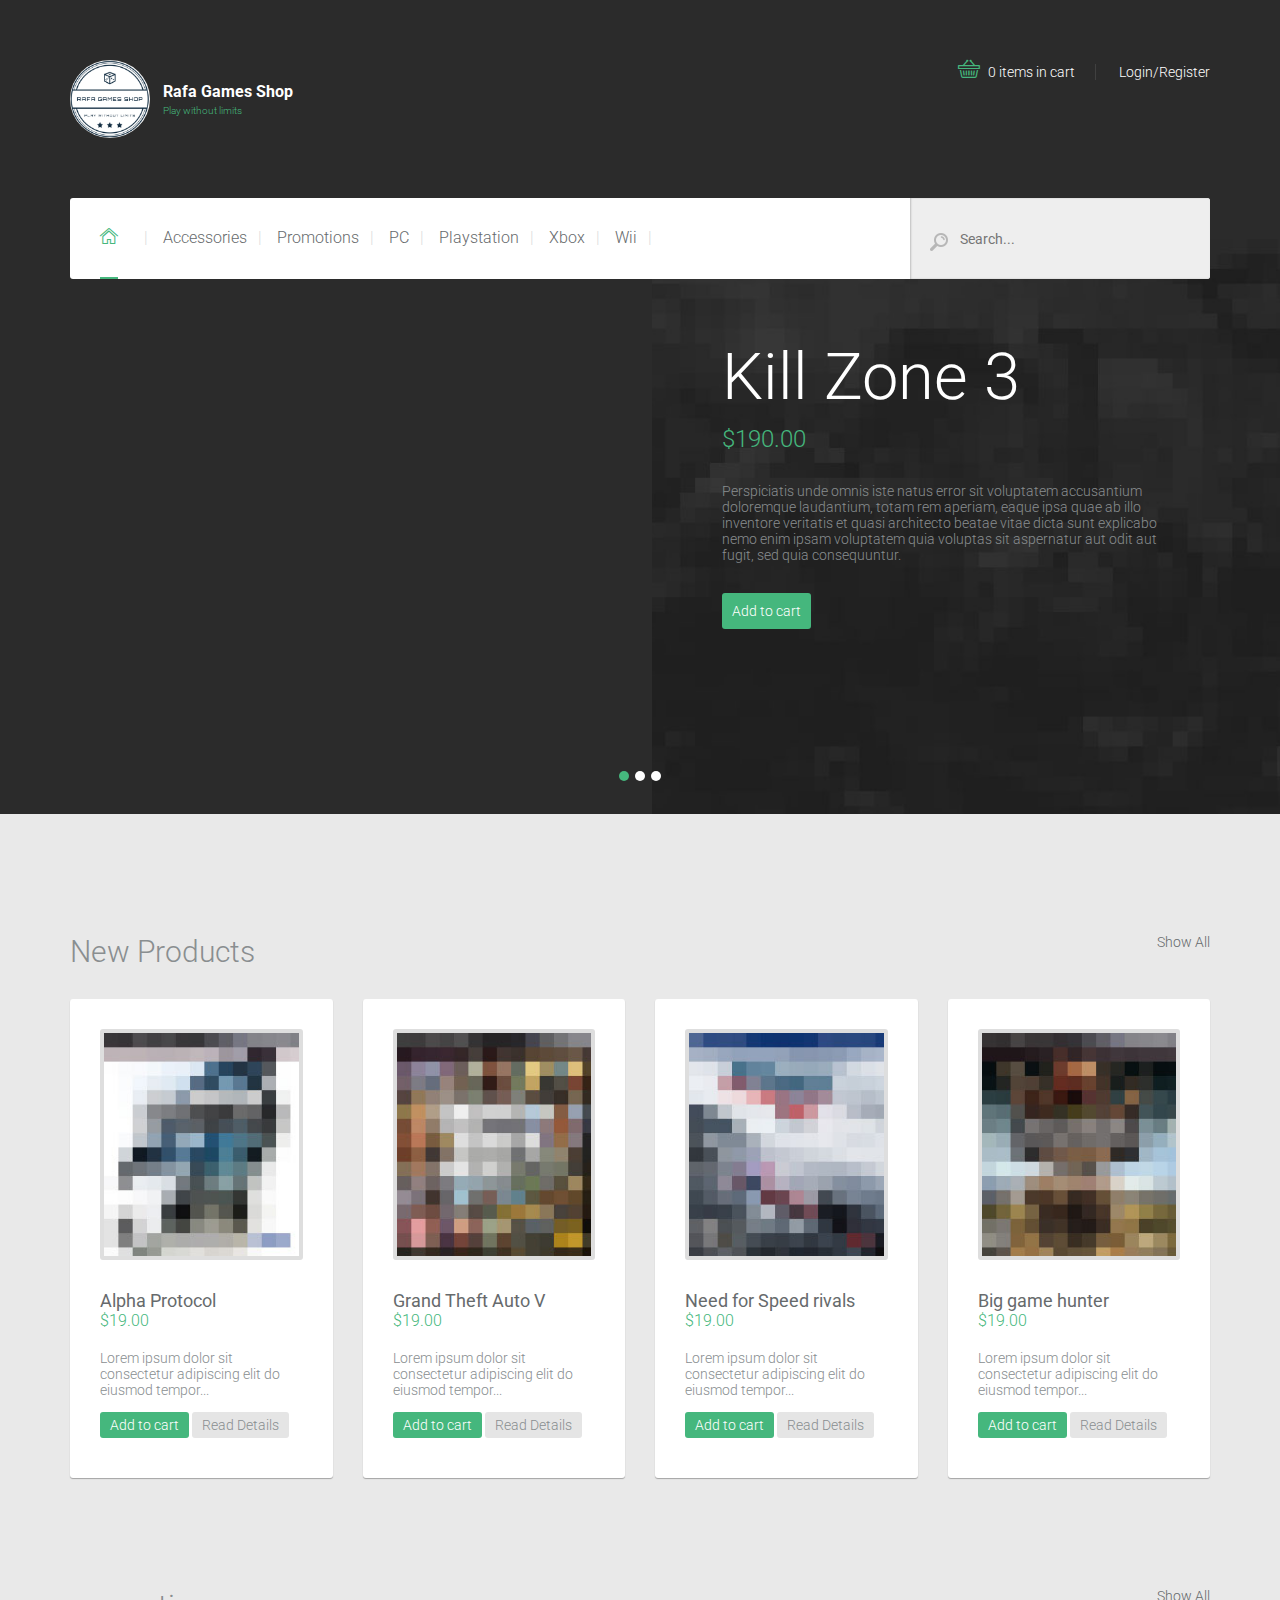
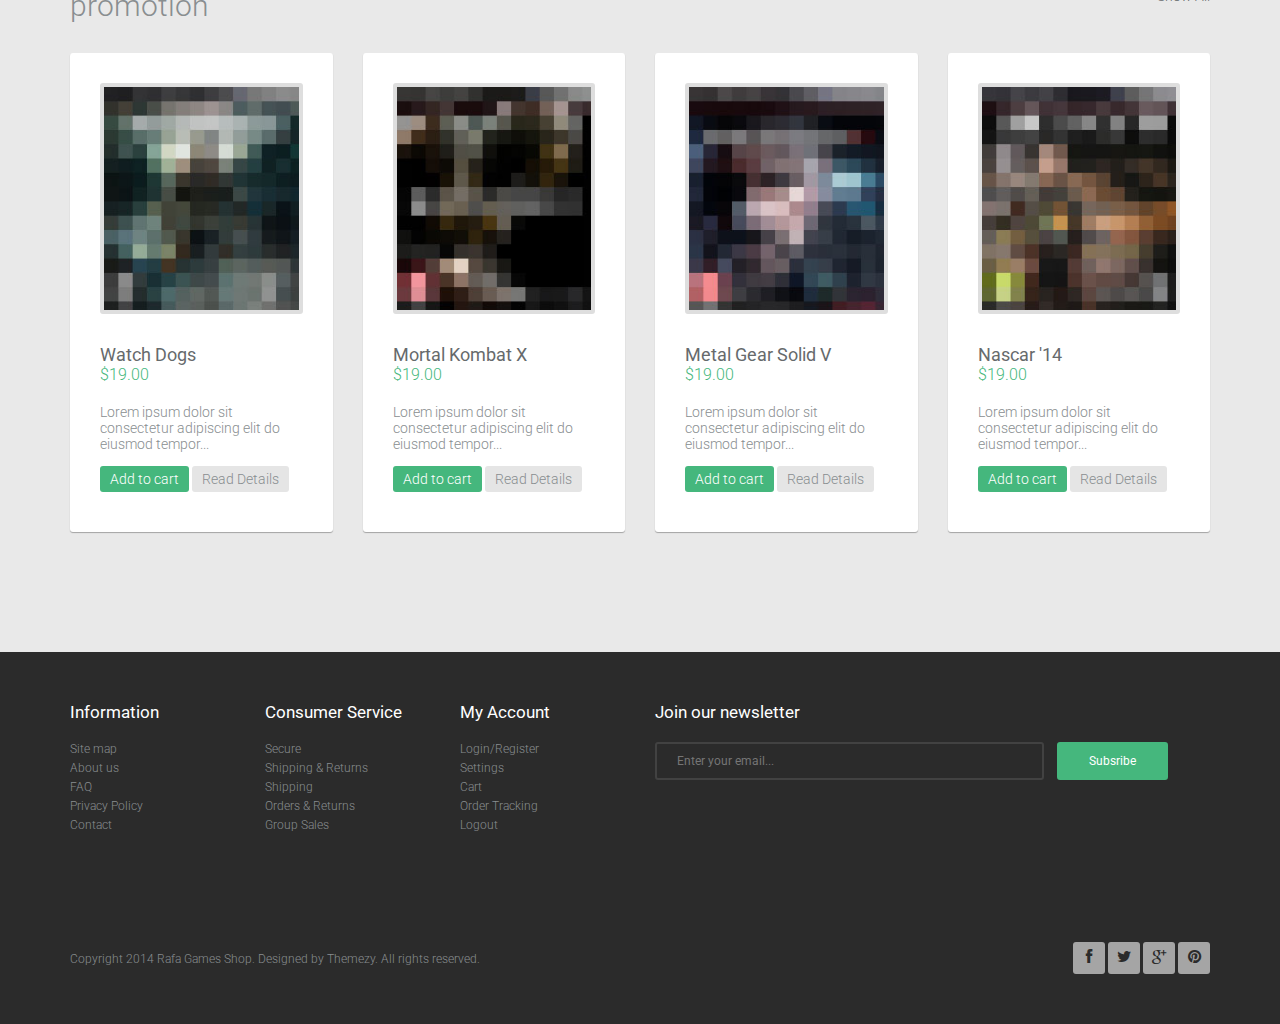
<file: index.html>
<!DOCTYPE html>
<html lang="en">

<head>
	<meta charset="UTF-8">
	<meta http-equiv="X-UA-Compatible" content="IE=edge">
	<meta name="viewport" content="width=device-width, initial-scale=1.0,maximum-scale=1">
	<title>Ecommerce Video Game | Cart</title>
	<!-- Loading third party fonts -->
	<link href="http://fonts.googleapis.com/css?family=Roboto:100,300,400,700|" rel="stylesheet" type="text/css">
	<link href="fonts/font-awesome.min.css" rel="stylesheet" type="text/css">
	<link href="fonts/lineo-icon/style.css" rel="stylesheet" type="text/css">
	<!-- Loading main css file -->
	<link rel="stylesheet" href="style.css">
	<!--[if lt IE 9]>
		<script src="js/ie-support/html5.js"></script>
		<script src="js/ie-support/respond.js"></script>
		<![endif]-->
</head>

<body class="slider-collapse">
	<div id="site-content">
		<div class="site-header">
			<div class="container">
				<a href="index.html" id="branding">
					<img src="images/logo.png" alt="" class="logo">
					<div class="logo-text">
						<h1 class="site-title">Rafa Games Shop</h1>
						<small class="site-description">Play without limits</small>
					</div>
				</a> <!-- #branding -->
				<div class="right-section pull-right">
					<a href="cart.html" class="cart"><i class="icon-cart"></i> 0 items in cart</a>
					<a href="#" class="login-button">Login/Register</a>
				</div> <!-- .right-section -->
				<div class="main-navigation">
					<button class="toggle-menu"><i class="fa fa-bars"></i></button>
					<ul class="menu">
						<li class="menu-item home current-menu-item"><a href="index.html"><i class="icon-home"></i></a>
						</li>
						<li class="menu-item"><a href="products.html">Accessories</a></li>
						<li class="menu-item"><a href="products.html">Promotions</a></li>
						<li class="menu-item"><a href="products.html">PC</a></li>
						<li class="menu-item"><a href="products.html">Playstation</a></li>
						<li class="menu-item"><a href="products.html">Xbox</a></li>
						<li class="menu-item"><a href="products.html">Wii</a></li>
					</ul> <!-- .menu -->
					<div class="search-form">
						<label><img src="images/icon-search.png"></label>
						<input type="text" placeholder="Search...">
					</div> <!-- .search-form -->
					<div class="mobile-navigation"></div> <!-- .mobile-navigation -->
				</div> <!-- .main-navigation -->
			</div> <!-- .container -->
		</div> <!-- .site-header -->
		<div class="home-slider">
			<ul class="slides">
				<li data-bg-image="dummy/slide-1.jpg">
					<div class="container">
						<div class="slide-content">
							<h2 class="slide-title">Kill Zone 3</h2>
							<small class="slide-subtitle">$190.00</small>
							<p>Perspiciatis unde omnis iste natus error sit voluptatem accusantium doloremque
								laudantium, totam rem aperiam, eaque ipsa quae ab illo inventore veritatis et quasi
								architecto beatae vitae dicta sunt explicabo nemo enim ipsam voluptatem quia voluptas
								sit aspernatur aut odit aut fugit, sed quia consequuntur.</p>
							<a href="cart.html" class="button">Add to cart</a>
						</div>
						<img src="dummy/game-cover-1.jpg" class="slide-image">
					</div>
				</li>
				<li data-bg-image="dummy/slide-2.jpg">
					<div class="container">
						<div class="slide-content">
							<h2 class="slide-title">Kill Zone 3</h2>
							<small class="slide-subtitle">$190.00</small>
							<p>Perspiciatis unde omnis iste natus error sit voluptatem accusantium doloremque
								laudantium, totam rem aperiam, eaque ipsa quae ab illo inventore veritatis et quasi
								architecto beatae vitae dicta sunt explicabo nemo enim ipsam voluptatem quia voluptas
								sit aspernatur aut odit aut fugit, sed quia consequuntur.</p>
							<a href="cart.html" class="button">Add to cart</a>
						</div>
						<img src="dummy/game-cover-2.jpg" class="slide-image">
					</div>
				</li>
				<li data-bg-image="dummy/slide-3.jpg">
					<div class="container">
						<div class="slide-content">
							<h2 class="slide-title">Kill Zone 3</h2>
							<small class="slide-subtitle">$190.00</small>
							<p>Perspiciatis unde omnis iste natus error sit voluptatem accusantium doloremque
								laudantium, totam rem aperiam, eaque ipsa quae ab illo inventore veritatis et quasi
								architecto beatae vitae dicta sunt explicabo nemo enim ipsam voluptatem quia voluptas
								sit aspernatur aut odit aut fugit, sed quia consequuntur.</p>
							<a href="cart.html" class="button">Add to cart</a>
						</div>
						<img src="dummy/game-cover-3.jpg" class="slide-image">
					</div>
				</li>
			</ul> <!-- .slides -->
		</div> <!-- .home-slider -->
		<main class="main-content">
			<div class="container">
				<div class="page">
					<section>
						<header>
							<h2 class="section-title">New Products</h2>
							<a href="#" class="all">Show All</a>
						</header>
						<div class="product-list">
							<div class="product">
								<div class="inner-product">
									<div class="figure-image">
										<a href="single.html"><img src="dummy/game-1.jpg" alt="Game 1"></a>
									</div>
									<h3 class="product-title"><a href="#">Alpha Protocol</a></h3>
									<small class="price">$19.00</small>
									<p>Lorem ipsum dolor sit consectetur adipiscing elit do eiusmod tempor...</p>
									<a href="cart.html" class="button">Add to cart</a>
									<a href="#" class="button muted">Read Details</a>
								</div>
							</div> <!-- .product -->
							<div class="product">
								<div class="inner-product">
									<div class="figure-image">
										<a href="single.html"><img src="dummy/game-2.jpg" alt="Game 2"></a>
									</div>
									<h3 class="product-title"><a href="#">Grand Theft Auto V</a></h3>
									<small class="price">$19.00</small>
									<p>Lorem ipsum dolor sit consectetur adipiscing elit do eiusmod tempor...</p>
									<a href="cart.html" class="button">Add to cart</a>
									<a href="#" class="button muted">Read Details</a>
								</div>
							</div> <!-- .product -->
							<div class="product">
								<div class="inner-product">
									<div class="figure-image">
										<a href="single.html"><img src="dummy/game-3.jpg" alt="Game 3"></a>
									</div>
									<h3 class="product-title"><a href="#">Need for Speed rivals</a></h3>
									<small class="price">$19.00</small>
									<p>Lorem ipsum dolor sit consectetur adipiscing elit do eiusmod tempor...</p>
									<a href="cart.html" class="button">Add to cart</a>
									<a href="#" class="button muted">Read Details</a>
								</div>
							</div> <!-- .product -->
							<div class="product">
								<div class="inner-product">
									<div class="figure-image">
										<a href="single.html"><img src="dummy/game-4.jpg" alt="Game 4"></a>
									</div>
									<h3 class="product-title"><a href="#">Big game hunter</a></h3>
									<small class="price">$19.00</small>
									<p>Lorem ipsum dolor sit consectetur adipiscing elit do eiusmod tempor...</p>
									<a href="cart.html" class="button">Add to cart</a>
									<a href="#" class="button muted">Read Details</a>
								</div>
							</div> <!-- .product -->
						</div> <!-- .product-list -->
					</section>
					<section>
						<header>
							<h2 class="section-title">promotion</h2>
							<a href="#" class="all">Show All</a>
						</header>
						<div class="product-list">
							<div class="product">
								<div class="inner-product">
									<div class="figure-image">
										<a href="single.html"><img src="dummy/game-5.jpg" alt="Game 1"></a>
									</div>
									<h3 class="product-title"><a href="#">Watch Dogs</a></h3>
									<small class="price">$19.00</small>
									<p>Lorem ipsum dolor sit consectetur adipiscing elit do eiusmod tempor...</p>
									<a href="cart.html" class="button">Add to cart</a>
									<a href="#" class="button muted">Read Details</a>
								</div>
							</div> <!-- .product -->
							<div class="product">
								<div class="inner-product">
									<div class="figure-image">
										<a href="single.html"><img src="dummy/game-6.jpg" alt="Game 2"></a>
									</div>
									<h3 class="product-title"><a href="#">Mortal Kombat X</a></h3>
									<small class="price">$19.00</small>
									<p>Lorem ipsum dolor sit consectetur adipiscing elit do eiusmod tempor...</p>
									<a href="cart.html" class="button">Add to cart</a>
									<a href="#" class="button muted">Read Details</a>
								</div>
							</div> <!-- .product -->
							<div class="product">
								<div class="inner-product">
									<div class="figure-image">
										<a href="single.html"><img src="dummy/game-7.jpg" alt="Game 3"></a>
									</div>
									<h3 class="product-title"><a href="#">Metal Gear Solid V</a></h3>
									<small class="price">$19.00</small>
									<p>Lorem ipsum dolor sit consectetur adipiscing elit do eiusmod tempor...</p>
									<a href="cart.html" class="button">Add to cart</a>
									<a href="#" class="button muted">Read Details</a>
								</div>
							</div> <!-- .product -->
							<div class="product">
								<div class="inner-product">
									<div class="figure-image">
										<a href="single.html"><img src="dummy/game-8.jpg" alt="Game 4"></a>
									</div>
									<h3 class="product-title"><a href="#">Nascar '14</a></h3>
									<small class="price">$19.00</small>
									<p>Lorem ipsum dolor sit consectetur adipiscing elit do eiusmod tempor...</p>
									<a href="cart.html" class="button">Add to cart</a>
									<a href="#" class="button muted">Read Details</a>
								</div>
							</div> <!-- .product -->
						</div> <!-- .product-list -->
					</section>
				</div>
			</div> <!-- .container -->
		</main> <!-- .main-content -->
		<div class="site-footer">
			<div class="container">
				<div class="row">
					<div class="col-md-2">
						<div class="widget">
							<h3 class="widget-title">Information</h3>
							<ul class="no-bullet">
								<li><a href="#">Site map</a></li>
								<li><a href="#">About us</a></li>
								<li><a href="#">FAQ</a></li>
								<li><a href="#">Privacy Policy</a></li>
								<li><a href="#">Contact</a></li>
							</ul>
						</div> <!-- .widget -->
					</div> <!-- column -->
					<div class="col-md-2">
						<div class="widget">
							<h3 class="widget-title">Consumer Service</h3>
							<ul class="no-bullet">
								<li><a href="#">Secure</a></li>
								<li><a href="#">Shipping &amp; Returns</a></li>
								<li><a href="#">Shipping</a></li>
								<li><a href="#">Orders &amp; Returns</a></li>
								<li><a href="#">Group Sales</a></li>
							</ul>
						</div> <!-- .widget -->
					</div> <!-- column -->
					<div class="col-md-2">
						<div class="widget">
							<h3 class="widget-title">My Account</h3>
							<ul class="no-bullet">
								<li><a href="#">Login/Register</a></li>
								<li><a href="#">Settings</a></li>
								<li><a href="#">Cart</a></li>
								<li><a href="#">Order Tracking</a></li>
								<li><a href="#">Logout</a></li>
							</ul>
						</div> <!-- .widget -->
					</div> <!-- column -->
					<div class="col-md-6">
						<div class="widget">
							<h3 class="widget-title">Join our newsletter</h3>
							<form action="#" class="newsletter-form">
								<input type="text" placeholder="Enter your email...">
								<input type="submit" value="Subsribe">
							</form>
						</div> <!-- .widget -->
					</div> <!-- column -->
				</div><!-- .row -->
				<div class="colophon">
					<div class="copy">Copyright 2014 Rafa Games Shop. Designed by Themezy. All rights reserved.</div>
					<div class="social-links square">
						<a href="#"><i class="fa fa-facebook"></i></a>
						<a href="#"><i class="fa fa-twitter"></i></a>
						<a href="#"><i class="fa fa-google-plus"></i></a>
						<a href="#"><i class="fa fa-pinterest"></i></a>
					</div> <!-- .social-links -->
				</div> <!-- .colophon -->
			</div> <!-- .container -->
		</div> <!-- .site-footer -->
	</div>
	<div class="overlay"></div>
	<div class="auth-popup popup">
		<a href="#" class="close"><i class="fa fa-times"></i></a>
		<div class="row">
			<div class="col-md-6">
				<h2 class="section-title">Login</h2>
				<form action="#">
					<input type="text" placeholder="Username...">
					<input type="password" placeholder="Password...">
					<input type="submit" value="Login">
				</form>
			</div> <!-- .column -->
			<div class="col-md-6">
				<h2 class="section-title">Create an account</h2>
				<form action="#">
					<input type="text" placeholder="Username...">
					<input type="text" placeholder="Email address...">
					<input type="submit" value="register">
				</form>
			</div> <!-- .column -->
		</div> <!-- .row -->
	</div> <!-- .auth-popup -->
	<script src="js/jquery-1.11.1.min.js"></script>
	<script src="js/plugins.js"></script>
	<script src="js/app.js"></script>
</body>

</html>
</file>
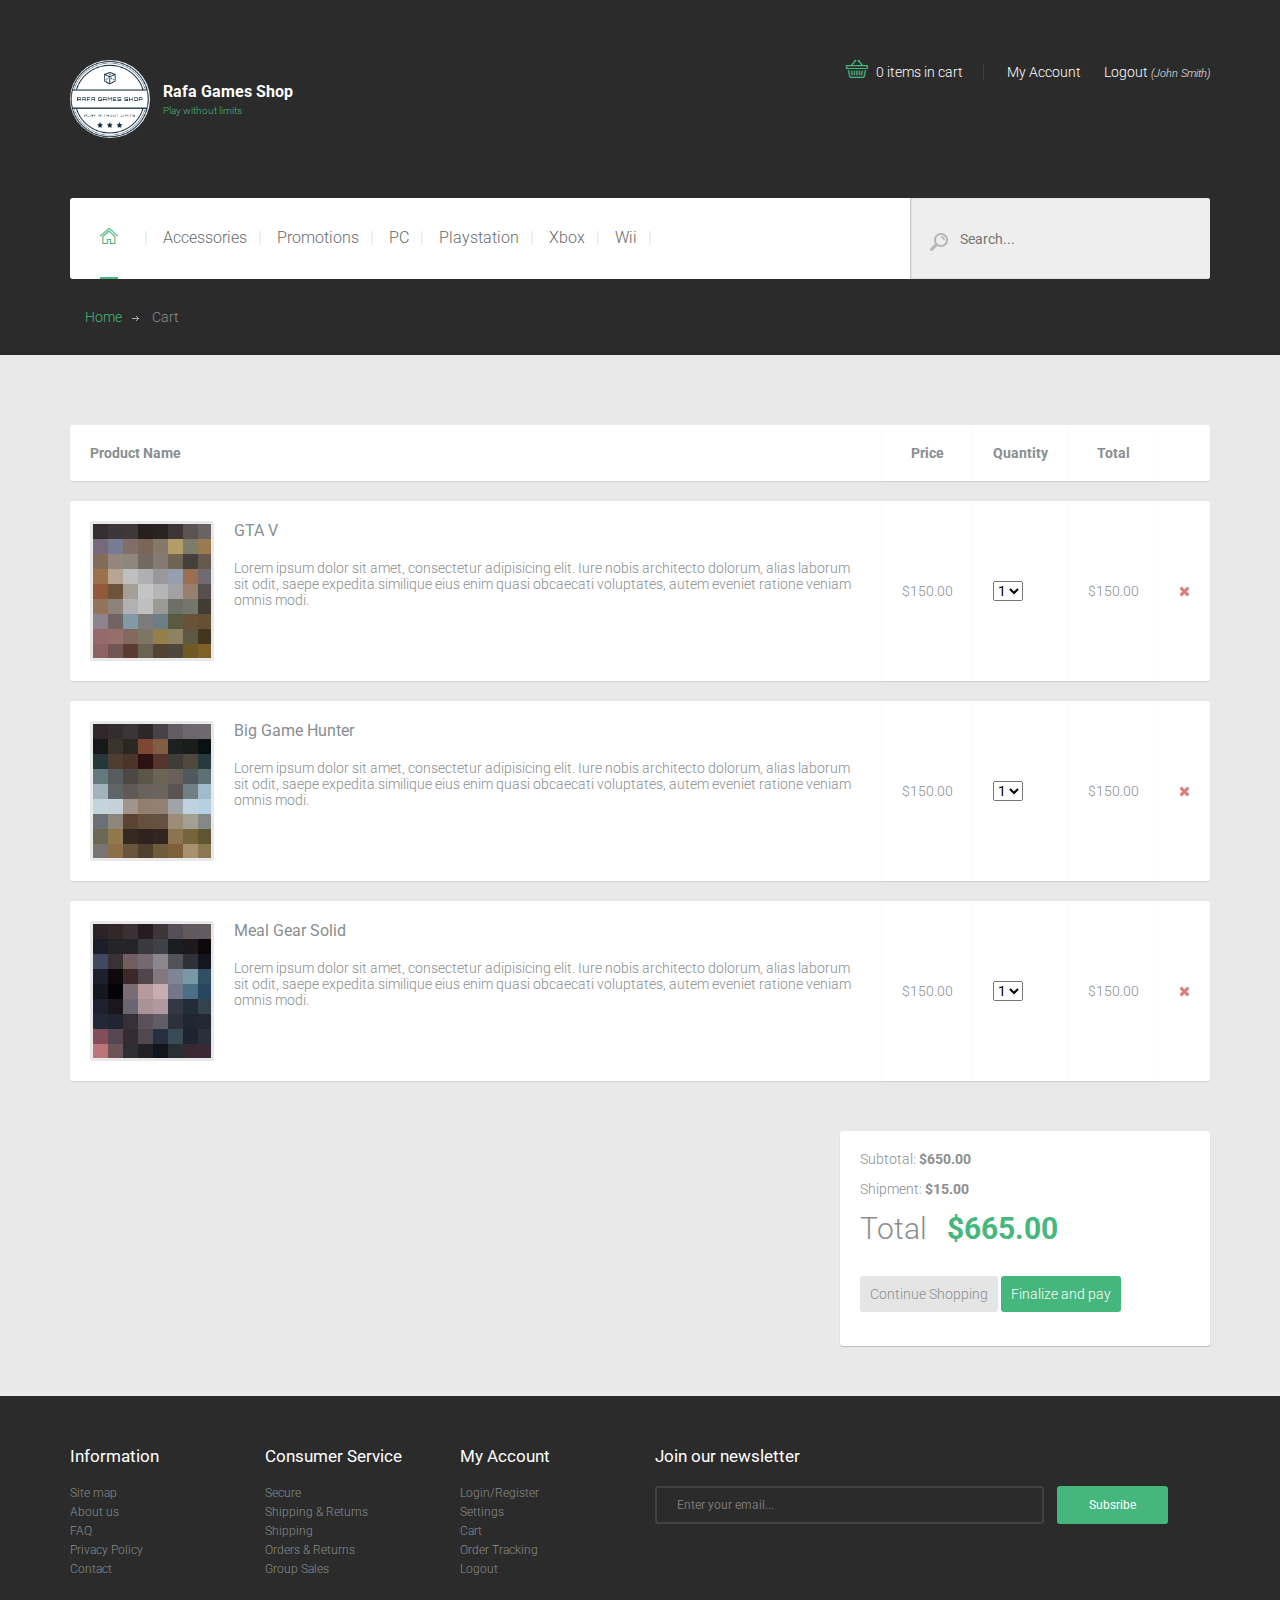
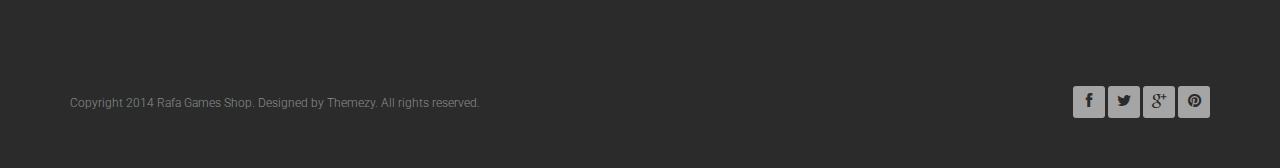
<file: cart.html>
<!DOCTYPE html>
<html lang="en">

<head>
	<meta charset="UTF-8">
	<meta http-equiv="X-UA-Compatible" content="IE=edge">
	<meta name="viewport" content="width=device-width, initial-scale=1.0,maximum-scale=1">
	<title>Ecommerce Video Game | Cart</title>
	<!-- Loading third party fonts -->
	<link href="http://fonts.googleapis.com/css?family=Roboto:400,700|" rel="stylesheet" type="text/css">
	<link href="fonts/font-awesome.min.css" rel="stylesheet" type="text/css">
	<link href="fonts/lineo-icon/style.css" rel="stylesheet" type="text/css">
	<!-- Loading main css file -->
	<link rel="stylesheet" href="style.css">
	<!--[if lt IE 9]>
		<script src="js/ie-support/html5.js"></script>
		<script src="js/ie-support/respond.js"></script>
		<![endif]-->
</head>

<body>
	<div id="site-content">
		<div class="site-header">
			<div class="container">
				<a href="index.html" id="branding">
					<img src="images/logo.png" alt="" class="logo">
					<div class="logo-text">
						<h1 class="site-title">Rafa Games Shop</h1>
						<small class="site-description">Play without limits</small>
					</div>
				</a> <!-- #branding -->
				<div class="right-section pull-right">
					<a href="cart.html" class="cart"><i class="icon-cart"></i> 0 items in cart</a>
					<a href="#">My Account</a>
					<a href="#">Logout <small>(John Smith)</small></a>
				</div> <!-- .right-section -->
				<div class="main-navigation">
					<button class="toggle-menu"><i class="fa fa-bars"></i></button>
					<ul class="menu">
						<li class="menu-item home current-menu-item"><a href="index.html"><i class="icon-home"></i></a>
						</li>
						<li class="menu-item"><a href="products.html">Accessories</a></li>
						<li class="menu-item"><a href="products.html">Promotions</a></li>
						<li class="menu-item"><a href="products.html">PC</a></li>
						<li class="menu-item"><a href="products.html">Playstation</a></li>
						<li class="menu-item"><a href="products.html">Xbox</a></li>
						<li class="menu-item"><a href="products.html">Wii</a></li>
					</ul> <!-- .menu -->
					<div class="search-form">
						<label><img src="images/icon-search.png"></label>
						<input type="text" placeholder="Search...">
					</div> <!-- .search-form -->
					<div class="mobile-navigation"></div> <!-- .mobile-navigation -->
				</div> <!-- .main-navigation -->
				<div class="breadcrumbs">
					<div class="container">
						<a href="index.html">Home</a>
						<span>Cart</span>
					</div>
				</div>
			</div> <!-- .container -->
		</div> <!-- .site-header -->
		<main class="main-content">
			<div class="container">
				<div class="page">
					<table class="cart">
						<thead>
							<tr>
								<th class="product-name">Product Name</th>
								<th class="product-price">Price</th>
								<th class="product-qty">Quantity</th>
								<th class="product-total">Total</th>
								<th class="action"></th>
							</tr>
						</thead>
						<tbody>
							<tr>
								<td class="product-name">
									<div class="product-thumbnail">
										<img src="dummy/cart-thumb-1.jpg" alt="">
									</div>
									<div class="product-detail">
										<h3 class="product-title">GTA V</h3>
										<p>Lorem ipsum dolor sit amet, consectetur adipisicing elit. Iure nobis
											architecto dolorum, alias laborum sit odit, saepe expedita similique eius
											enim quasi obcaecati voluptates, autem eveniet ratione veniam omnis modi.
										</p>
									</div>
								</td>
								<td class="product-price">$150.00</td>
								<td class="product-qty">
									<select name="#">
										<option value="1">1</option>
										<option value="2">2</option>
										<option value="3">3</option>
									</select>
								</td>
								<td class="product-total">$150.00</td>
								<td class="action"><a href="#"><i class="fa fa-times"></i></a></td>
							</tr>
							<tr>
								<td class="product-name">
									<div class="product-thumbnail">
										<img src="dummy/cart-thumb-2.jpg" alt="">
									</div>
									<div class="product-detail">
										<h3 class="product-title">Big Game Hunter</h3>
										<p>Lorem ipsum dolor sit amet, consectetur adipisicing elit. Iure nobis
											architecto dolorum, alias laborum sit odit, saepe expedita similique eius
											enim quasi obcaecati voluptates, autem eveniet ratione veniam omnis modi.
										</p>
									</div>
								</td>
								<td class="product-price">$150.00</td>
								<td class="product-qty">
									<select name="#">
										<option value="1">1</option>
										<option value="2">2</option>
										<option value="3">3</option>
									</select>
								</td>
								<td class="product-total">$150.00</td>
								<td class="action"><a href="#"><i class="fa fa-times"></i></a></td>
							</tr>
							<tr>
								<td class="product-name">
									<div class="product-thumbnail">
										<img src="dummy/cart-thumb-3.jpg" alt="">
									</div>
									<div class="product-detail">
										<h3 class="product-title">Meal Gear Solid</h3>
										<p>Lorem ipsum dolor sit amet, consectetur adipisicing elit. Iure nobis
											architecto dolorum, alias laborum sit odit, saepe expedita similique eius
											enim quasi obcaecati voluptates, autem eveniet ratione veniam omnis modi.
										</p>
									</div>
								</td>
								<td class="product-price">$150.00</td>
								<td class="product-qty">
									<select name="#">
										<option value="1">1</option>
										<option value="2">2</option>
										<option value="3">3</option>
									</select>
								</td>
								<td class="product-total">$150.00</td>
								<td class="action"><a href="#"><i class="fa fa-times"></i></a></td>
							</tr>
						</tbody>
					</table> <!-- .cart -->
					<div class="cart-total">
						<p><strong>Subtotal:</strong> $650.00</p>
						<p><strong>Shipment:</strong> $15.00</p>
						<p class="total"><strong>Total</strong><span class="num">$665.00</span></p>
						<p>
							<a href="#" class="button muted">Continue Shopping</a>
							<a href="#" class="button">Finalize and pay</a>
						</p>
					</div> <!-- .cart-total -->
				</div>
			</div> <!-- .container -->
		</main> <!-- .main-content -->
		<div class="site-footer">
			<div class="container">
				<div class="row">
					<div class="col-md-2">
						<div class="widget">
							<h3 class="widget-title">Information</h3>
							<ul class="no-bullet">
								<li><a href="#">Site map</a></li>
								<li><a href="#">About us</a></li>
								<li><a href="#">FAQ</a></li>
								<li><a href="#">Privacy Policy</a></li>
								<li><a href="#">Contact</a></li>
							</ul>
						</div> <!-- .widget -->
					</div> <!-- column -->
					<div class="col-md-2">
						<div class="widget">
							<h3 class="widget-title">Consumer Service</h3>
							<ul class="no-bullet">
								<li><a href="#">Secure</a></li>
								<li><a href="#">Shipping &amp; Returns</a></li>
								<li><a href="#">Shipping</a></li>
								<li><a href="#">Orders &amp; Returns</a></li>
								<li><a href="#">Group Sales</a></li>
							</ul>
						</div> <!-- .widget -->
					</div> <!-- column -->
					<div class="col-md-2">
						<div class="widget">
							<h3 class="widget-title">My Account</h3>
							<ul class="no-bullet">
								<li><a href="#">Login/Register</a></li>
								<li><a href="#">Settings</a></li>
								<li><a href="#">Cart</a></li>
								<li><a href="#">Order Tracking</a></li>
								<li><a href="#">Logout</a></li>
							</ul>
						</div> <!-- .widget -->
					</div> <!-- column -->
					<div class="col-md-6">
						<div class="widget">
							<h3 class="widget-title">Join our newsletter</h3>
							<form action="#" class="newsletter-form">
								<input type="text" placeholder="Enter your email...">
								<input type="submit" value="Subsribe">
							</form>
						</div> <!-- .widget -->
					</div> <!-- column -->
				</div><!-- .row -->
				<div class="colophon">
					<div class="copy">Copyright 2014 Rafa Games Shop. Designed by Themezy. All rights reserved.</div>
					<div class="social-links square">
						<a href="#"><i class="fa fa-facebook"></i></a>
						<a href="#"><i class="fa fa-twitter"></i></a>
						<a href="#"><i class="fa fa-google-plus"></i></a>
						<a href="#"><i class="fa fa-pinterest"></i></a>
					</div> <!-- .social-links -->
				</div> <!-- .colophon -->
			</div> <!-- .container -->
		</div> <!-- .site-footer -->
	</div>
	<div class="overlay"></div>
	<div class="auth-popup popup">
		<a href="#" class="close"><i class="fa fa-times"></i></a>
		<div class="row">
			<div class="col-md-6">
				<h2 class="section-title">Login</h2>
				<form action="#">
					<input type="text" placeholder="Username...">
					<input type="password" placeholder="Password...">
					<input type="submit" value="Login">
				</form>
			</div> <!-- .column -->
			<div class="col-md-6">
				<h2 class="section-title">Create an account</h2>
				<form action="#">
					<input type="text" placeholder="Username...">
					<input type="text" placeholder="Email address...">
					<input type="submit" value="register">
				</form>
			</div> <!-- .column -->
		</div> <!-- .row -->
	</div> <!-- .auth-popup -->
	<script src="js/jquery-1.11.1.min.js"></script>
	<script src="js/plugins.js"></script>
	<script src="js/app.js"></script>
</body>

</html>
</file>
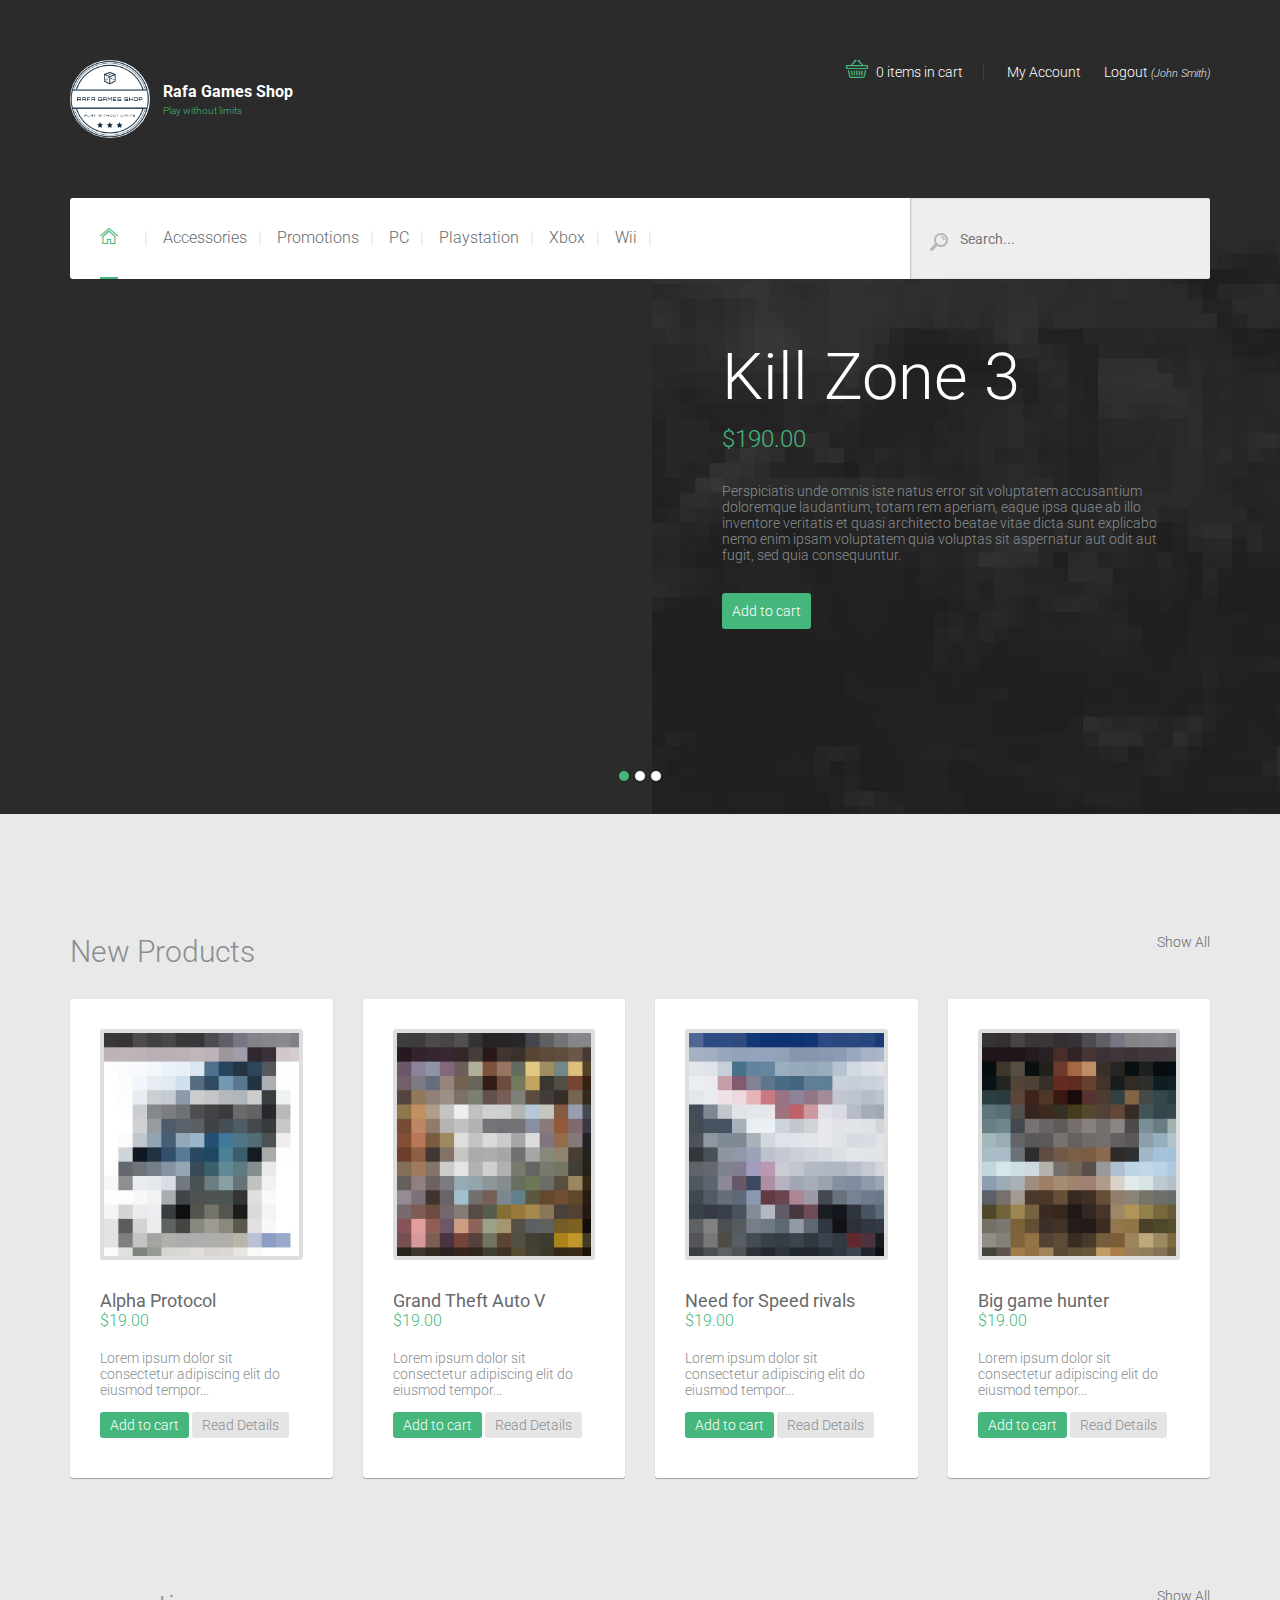
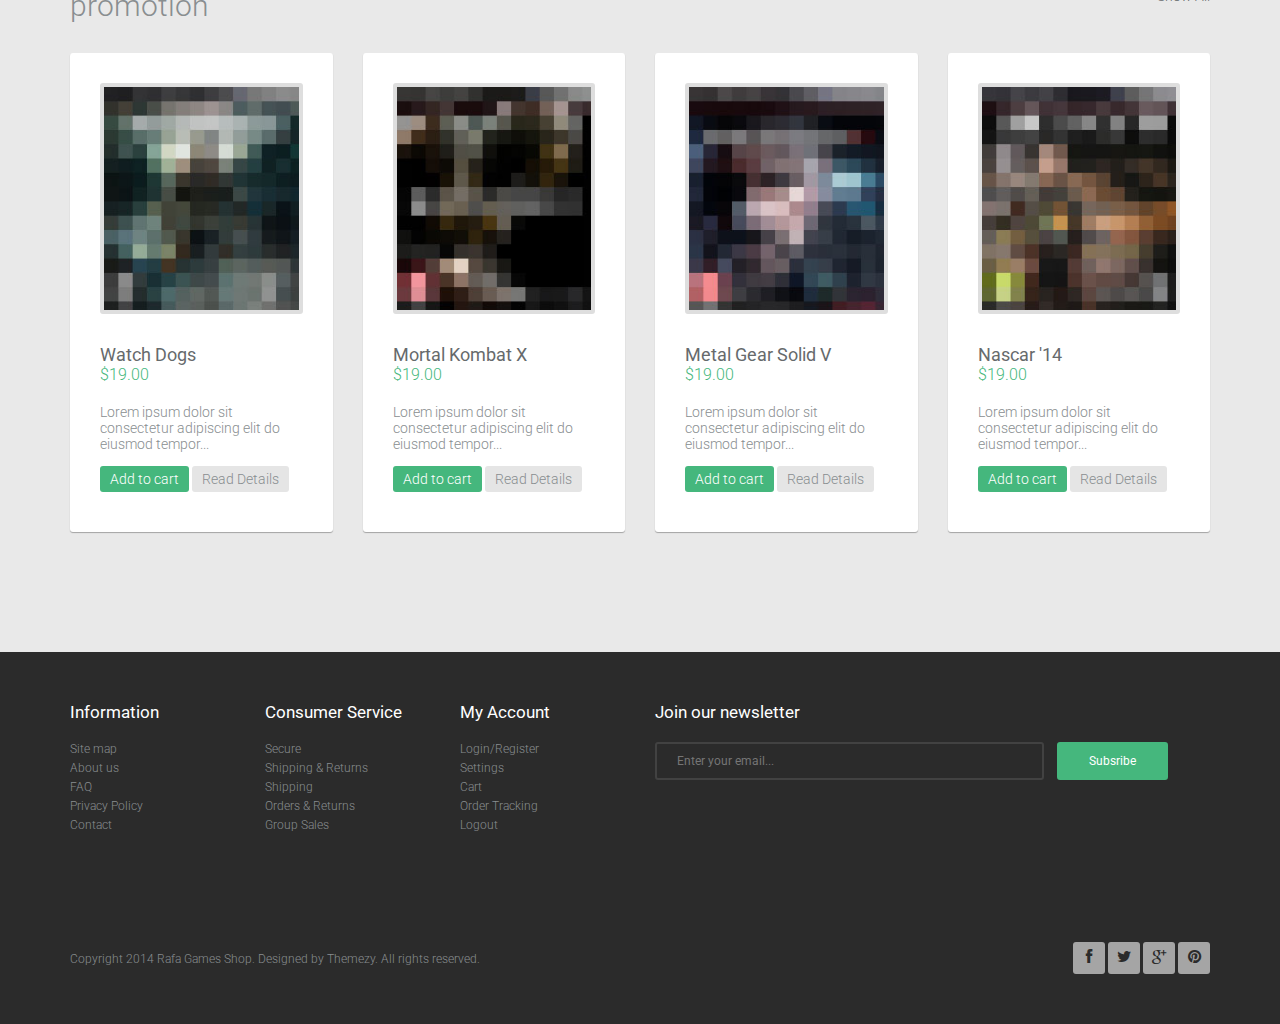
<file: index-logged.html>
<!DOCTYPE html>
<html lang="en">

<head>
	<meta charset="UTF-8">
	<meta http-equiv="X-UA-Compatible" content="IE=edge">
	<meta name="viewport" content="width=device-width, initial-scale=1.0,maximum-scale=1">
	<title>Ecommerce Video Game</title>
	<!-- Loading third party fonts -->
	<link href="http://fonts.googleapis.com/css?family=Roboto:100,300,400,700|" rel="stylesheet" type="text/css">
	<link href="fonts/font-awesome.min.css" rel="stylesheet" type="text/css">
	<link href="fonts/lineo-icon/style.css" rel="stylesheet" type="text/css">
	<!-- Loading main css file -->
	<link rel="stylesheet" href="style.css">
	<!--[if lt IE 9]>
		<script src="js/ie-support/html5.js"></script>
		<script src="js/ie-support/respond.js"></script>
		<![endif]-->
</head>

<body class="slider-collapse">
	<div id="site-content">
		<div class="site-header">
			<div class="container">
				<a href="index.html" id="branding">
					<img src="images/logo.png" alt="" class="logo">
					<div class="logo-text">
						<h1 class="site-title">Rafa Games Shop</h1>
						<small class="site-description">Play without limits</small>
					</div>
				</a> <!-- #branding -->
				<div class="right-section pull-right">
					<a href="cart.html" class="cart"><i class="icon-cart"></i> 0 items in cart</a>
					<a href="#">My Account</a>
					<a href="#">Logout <small>(John Smith)</small></a>
				</div> <!-- .right-section -->
				<div class="main-navigation">
					<button class="toggle-menu"><i class="fa fa-bars"></i></button>
					<ul class="menu">
						<li class="menu-item home current-menu-item"><a href="index.html"><i class="icon-home"></i></a>
						</li>
						<li class="menu-item"><a href="products.html">Accessories</a></li>
						<li class="menu-item"><a href="products.html">Promotions</a></li>
						<li class="menu-item"><a href="products.html">PC</a></li>
						<li class="menu-item"><a href="products.html">Playstation</a></li>
						<li class="menu-item"><a href="products.html">Xbox</a></li>
						<li class="menu-item"><a href="products.html">Wii</a></li>
					</ul> <!-- .menu -->
					<div class="search-form">
						<label><img src="images/icon-search.png"></label>
						<input type="text" placeholder="Search...">
					</div> <!-- .search-form -->
					<div class="mobile-navigation"></div> <!-- .mobile-navigation -->
				</div> <!-- .main-navigation -->
			</div> <!-- .container -->
		</div> <!-- .site-header -->
		<div class="home-slider">
			<ul class="slides">
				<li data-bg-image="dummy/slide-1.jpg">
					<div class="container">
						<div class="slide-content">
							<h2 class="slide-title">Kill Zone 3</h2>
							<small class="slide-subtitle">$190.00</small>
							<p>Perspiciatis unde omnis iste natus error sit voluptatem accusantium doloremque
								laudantium, totam rem aperiam, eaque ipsa quae ab illo inventore veritatis et quasi
								architecto beatae vitae dicta sunt explicabo nemo enim ipsam voluptatem quia voluptas
								sit aspernatur aut odit aut fugit, sed quia consequuntur.</p>
							<a href="#" class="button">Add to cart</a>
						</div>
						<img src="dummy/game-cover-1.jpg" class="slide-image">
					</div>
				</li>
				<li data-bg-image="dummy/slide-2.jpg">
					<div class="container">
						<div class="slide-content">
							<h2 class="slide-title">Kill Zone 3</h2>
							<small class="slide-subtitle">$190.00</small>
							<p>Perspiciatis unde omnis iste natus error sit voluptatem accusantium doloremque
								laudantium, totam rem aperiam, eaque ipsa quae ab illo inventore veritatis et quasi
								architecto beatae vitae dicta sunt explicabo nemo enim ipsam voluptatem quia voluptas
								sit aspernatur aut odit aut fugit, sed quia consequuntur.</p>
							<a href="#" class="button">Add to cart</a>
						</div>
						<img src="dummy/game-cover-2.jpg" class="slide-image">
					</div>
				</li>
				<li data-bg-image="dummy/slide-3.jpg">
					<div class="container">
						<div class="slide-content">
							<h2 class="slide-title">Kill Zone 3</h2>
							<small class="slide-subtitle">$190.00</small>
							<p>Perspiciatis unde omnis iste natus error sit voluptatem accusantium doloremque
								laudantium, totam rem aperiam, eaque ipsa quae ab illo inventore veritatis et quasi
								architecto beatae vitae dicta sunt explicabo nemo enim ipsam voluptatem quia voluptas
								sit aspernatur aut odit aut fugit, sed quia consequuntur.</p>
							<a href="#" class="button">Add to cart</a>
						</div>
						<img src="dummy/game-cover-3.jpg" class="slide-image">
					</div>
				</li>
			</ul> <!-- .slides -->
		</div> <!-- .home-slider -->
		<main class="main-content">
			<div class="container">
				<div class="page">
					<section>
						<header>
							<h2 class="section-title">New Products</h2>
							<a href="#" class="all">Show All</a>
						</header>
						<div class="product-list">
							<div class="product">
								<div class="inner-product">
									<div class="figure-image">
										<a href="single.html"><img src="dummy/game-1.jpg" alt="Game 1"></a>
									</div>
									<h3 class="product-title"><a href="#">Alpha Protocol</a></h3>
									<small class="price">$19.00</small>
									<p>Lorem ipsum dolor sit consectetur adipiscing elit do eiusmod tempor...</p>
									<a href="#" class="button">Add to cart</a>
									<a href="#" class="button muted">Read Details</a>
								</div>
							</div> <!-- .product -->
							<div class="product">
								<div class="inner-product">
									<div class="figure-image">
										<a href="single.html"><img src="dummy/game-2.jpg" alt="Game 2"></a>
									</div>
									<h3 class="product-title"><a href="#">Grand Theft Auto V</a></h3>
									<small class="price">$19.00</small>
									<p>Lorem ipsum dolor sit consectetur adipiscing elit do eiusmod tempor...</p>
									<a href="#" class="button">Add to cart</a>
									<a href="#" class="button muted">Read Details</a>
								</div>
							</div> <!-- .product -->
							<div class="product">
								<div class="inner-product">
									<div class="figure-image">
										<a href="single.html"><img src="dummy/game-3.jpg" alt="Game 3"></a>
									</div>
									<h3 class="product-title"><a href="#">Need for Speed rivals</a></h3>
									<small class="price">$19.00</small>
									<p>Lorem ipsum dolor sit consectetur adipiscing elit do eiusmod tempor...</p>
									<a href="#" class="button">Add to cart</a>
									<a href="#" class="button muted">Read Details</a>
								</div>
							</div> <!-- .product -->
							<div class="product">
								<div class="inner-product">
									<div class="figure-image">
										<a href="single.html"><img src="dummy/game-4.jpg" alt="Game 4"></a>
									</div>
									<h3 class="product-title"><a href="#">Big game hunter</a></h3>
									<small class="price">$19.00</small>
									<p>Lorem ipsum dolor sit consectetur adipiscing elit do eiusmod tempor...</p>
									<a href="#" class="button">Add to cart</a>
									<a href="#" class="button muted">Read Details</a>
								</div>
							</div> <!-- .product -->
						</div> <!-- .product-list -->
					</section>
					<section>
						<header>
							<h2 class="section-title">promotion</h2>
							<a href="#" class="all">Show All</a>
						</header>
						<div class="product-list">
							<div class="product">
								<div class="inner-product">
									<div class="figure-image">
										<a href="single.html"><img src="dummy/game-5.jpg" alt="Game 1"></a>
									</div>
									<h3 class="product-title"><a href="#">Watch Dogs</a></h3>
									<small class="price">$19.00</small>
									<p>Lorem ipsum dolor sit consectetur adipiscing elit do eiusmod tempor...</p>
									<a href="#" class="button">Add to cart</a>
									<a href="#" class="button muted">Read Details</a>
								</div>
							</div> <!-- .product -->
							<div class="product">
								<div class="inner-product">
									<div class="figure-image">
										<a href="single.html"><img src="dummy/game-6.jpg" alt="Game 2"></a>
									</div>
									<h3 class="product-title"><a href="#">Mortal Kombat X</a></h3>
									<small class="price">$19.00</small>
									<p>Lorem ipsum dolor sit consectetur adipiscing elit do eiusmod tempor...</p>
									<a href="#" class="button">Add to cart</a>
									<a href="#" class="button muted">Read Details</a>
								</div>
							</div> <!-- .product -->
							<div class="product">
								<div class="inner-product">
									<div class="figure-image">
										<a href="single.html"><img src="dummy/game-7.jpg" alt="Game 3"></a>
									</div>
									<h3 class="product-title"><a href="#">Metal Gear Solid V</a></h3>
									<small class="price">$19.00</small>
									<p>Lorem ipsum dolor sit consectetur adipiscing elit do eiusmod tempor...</p>
									<a href="#" class="button">Add to cart</a>
									<a href="#" class="button muted">Read Details</a>
								</div>
							</div> <!-- .product -->
							<div class="product">
								<div class="inner-product">
									<div class="figure-image">
										<a href="single.html"><img src="dummy/game-8.jpg" alt="Game 4"></a>
									</div>
									<h3 class="product-title"><a href="#">Nascar '14</a></h3>
									<small class="price">$19.00</small>
									<p>Lorem ipsum dolor sit consectetur adipiscing elit do eiusmod tempor...</p>
									<a href="#" class="button">Add to cart</a>
									<a href="#" class="button muted">Read Details</a>
								</div>
							</div> <!-- .product -->
						</div> <!-- .product-list -->
					</section>
				</div>
			</div> <!-- .container -->
		</main> <!-- .main-content -->
		<div class="site-footer">
			<div class="container">
				<div class="row">
					<div class="col-md-2">
						<div class="widget">
							<h3 class="widget-title">Information</h3>
							<ul class="no-bullet">
								<li><a href="#">Site map</a></li>
								<li><a href="#">About us</a></li>
								<li><a href="#">FAQ</a></li>
								<li><a href="#">Privacy Policy</a></li>
								<li><a href="#">Contact</a></li>
							</ul>
						</div> <!-- .widget -->
					</div> <!-- column -->
					<div class="col-md-2">
						<div class="widget">
							<h3 class="widget-title">Consumer Service</h3>
							<ul class="no-bullet">
								<li><a href="#">Secure</a></li>
								<li><a href="#">Shipping &amp; Returns</a></li>
								<li><a href="#">Shipping</a></li>
								<li><a href="#">Orders &amp; Returns</a></li>
								<li><a href="#">Group Sales</a></li>
							</ul>
						</div> <!-- .widget -->
					</div> <!-- column -->
					<div class="col-md-2">
						<div class="widget">
							<h3 class="widget-title">My Account</h3>
							<ul class="no-bullet">
								<li><a href="#">Login/Register</a></li>
								<li><a href="#">Settings</a></li>
								<li><a href="#">Cart</a></li>
								<li><a href="#">Order Tracking</a></li>
								<li><a href="#">Logout</a></li>
							</ul>
						</div> <!-- .widget -->
					</div> <!-- column -->
					<div class="col-md-6">
						<div class="widget">
							<h3 class="widget-title">Join our newsletter</h3>
							<form action="#" class="newsletter-form">
								<input type="text" placeholder="Enter your email...">
								<input type="submit" value="Subsribe">
							</form>
						</div> <!-- .widget -->
					</div> <!-- column -->
				</div><!-- .row -->
				<div class="colophon">
					<div class="copy">Copyright 2014 Rafa Games Shop. Designed by Themezy. All rights reserved.</div>
					<div class="social-links square">
						<a href="#"><i class="fa fa-facebook"></i></a>
						<a href="#"><i class="fa fa-twitter"></i></a>
						<a href="#"><i class="fa fa-google-plus"></i></a>
						<a href="#"><i class="fa fa-pinterest"></i></a>
					</div> <!-- .social-links -->
				</div> <!-- .colophon -->
			</div> <!-- .container -->
		</div> <!-- .site-footer -->
	</div>
	<div class="overlay"></div>
	<div class="auth-popup popup">
		<a href="#" class="close"><i class="fa fa-times"></i></a>
		<div class="row">
			<div class="col-md-6">
				<h2 class="section-title">Login</h2>
				<form action="#">
					<input type="text" placeholder="Username...">
					<input type="password" placeholder="Password...">
					<input type="submit" value="Login">
				</form>
			</div> <!-- .column -->
			<div class="col-md-6">
				<h2 class="section-title">Create an account</h2>
				<form action="#">
					<input type="text" placeholder="Username...">
					<input type="text" placeholder="Email address...">
					<input type="submit" value="register">
				</form>
			</div> <!-- .column -->
		</div> <!-- .row -->
	</div> <!-- .auth-popup -->
	<script src="js/jquery-1.11.1.min.js"></script>
	<script src="js/plugins.js"></script>
	<script src="js/app.js"></script>
</body>

</html>
</file>
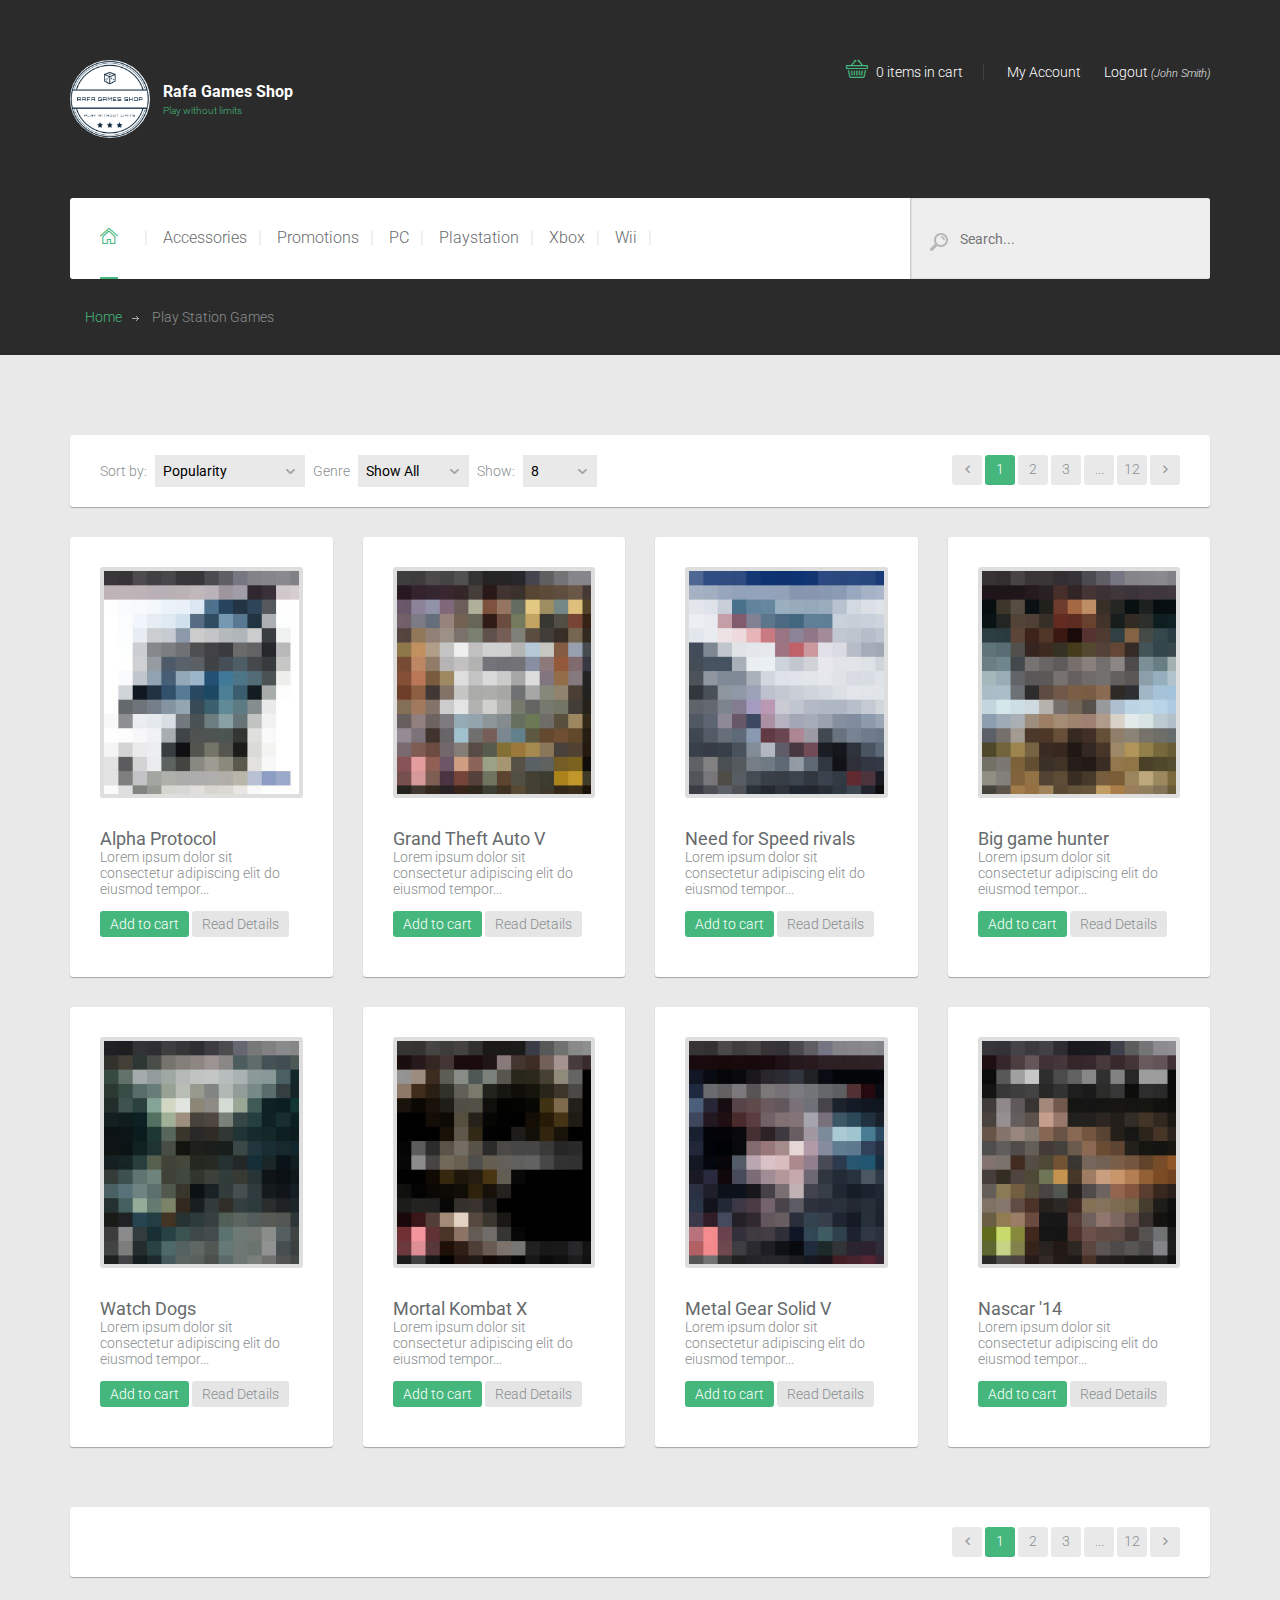
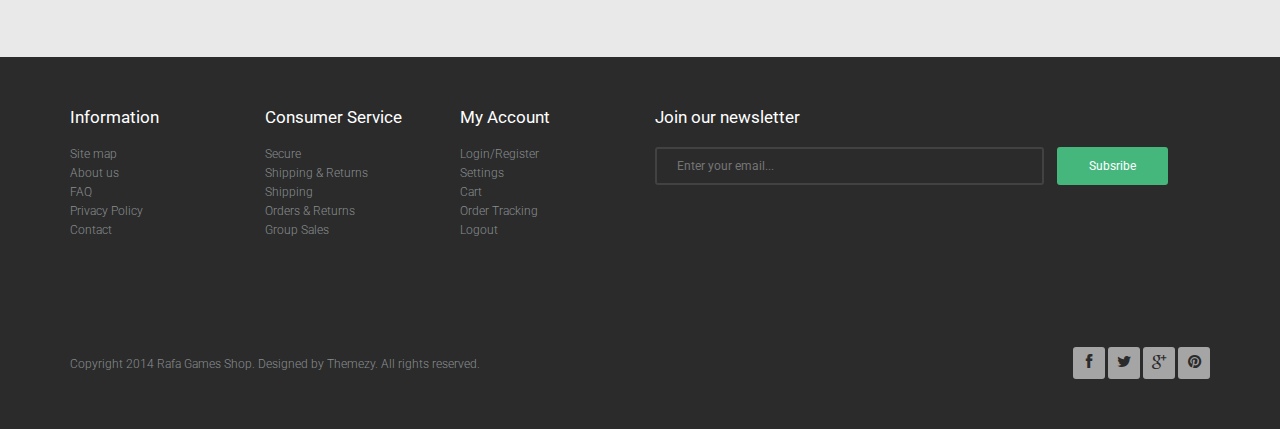
<file: products.html>
<!DOCTYPE html>
<html lang="en">

<head>
	<meta charset="UTF-8">
	<meta http-equiv="X-UA-Compatible" content="IE=edge">
	<meta name="viewport" content="width=device-width, initial-scale=1.0,maximum-scale=1">
	<title>Ecommerce Video Game | Products</title>
	<!-- Loading third party fonts -->
	<link href="http://fonts.googleapis.com/css?family=Roboto:100,400,700|" rel="stylesheet" type="text/css">
	<link href="fonts/font-awesome.min.css" rel="stylesheet" type="text/css">
	<link href="fonts/lineo-icon/style.css" rel="stylesheet" type="text/css">
	<!-- Loading main css file -->
	<link rel="stylesheet" href="style.css">
	<!--[if lt IE 9]>
		<script src="js/ie-support/html5.js"></script>
		<script src="js/ie-support/respond.js"></script>
		<![endif]-->
</head>

<body>
	<div id="site-content">
		<div class="site-header">
			<div class="container">
				<a href="index.html" id="branding">
					<img src="images/logo.png" alt="" class="logo">
					<div class="logo-text">
						<h1 class="site-title">Rafa Games Shop</h1>
						<small class="site-description">Play without limits</small>
					</div>
				</a> <!-- #branding -->
				<div class="right-section pull-right">
					<a href="cart.html" class="cart"><i class="icon-cart"></i> 0 items in cart</a>
					<a href="#">My Account</a>
					<a href="#">Logout <small>(John Smith)</small></a>
				</div> <!-- .right-section -->
				<div class="main-navigation">
					<button class="toggle-menu"><i class="fa fa-bars"></i></button>
					<ul class="menu">
						<li class="menu-item home current-menu-item"><a href="index.html"><i class="icon-home"></i></a>
						</li>
						<li class="menu-item"><a href="products.html">Accessories</a></li>
						<li class="menu-item"><a href="products.html">Promotions</a></li>
						<li class="menu-item"><a href="products.html">PC</a></li>
						<li class="menu-item"><a href="products.html">Playstation</a></li>
						<li class="menu-item"><a href="products.html">Xbox</a></li>
						<li class="menu-item"><a href="products.html">Wii</a></li>
					</ul> <!-- .menu -->
					<div class="search-form">
						<label><img src="images/icon-search.png"></label>
						<input type="text" placeholder="Search...">
					</div> <!-- .search-form -->
					<div class="mobile-navigation"></div> <!-- .mobile-navigation -->
				</div> <!-- .main-navigation -->
				<div class="breadcrumbs">
					<div class="container">
						<a href="index.html">Home</a>
						<span>Play Station Games</span>
					</div>
				</div>
			</div> <!-- .container -->
		</div> <!-- .site-header -->
		<main class="main-content">
			<div class="container">
				<div class="page">
					<div class="filter-bar">
						<div class="filter">
							<span>
								<label>Sort by:</label>
								<select name="#">
									<option value="#">Popularity</option>
									<option value="#">Highest Rating</option>
									<option value="#">Lowest price</option>
								</select>
							</span>
							<span>
								<label>Genre</label>
								<select name="#">
									<option value="#">Show All</option>
									<option value="#">Action</option>
									<option value="#">Racing</option>
									<option value="#">Strategy</option>
								</select>
							</span>
							<span>
								<label>Show:</label>
								<select name="#">
									<option value="#">8</option>
									<option value="#">16</option>
									<option value="#">24</option>
								</select>
							</span>
						</div> <!-- .filter -->
						<div class="pagination">
							<a href="#" class="page-number"><i class="fa fa-angle-left"></i></a>
							<span class="page-number current">1</span>
							<a href="#" class="page-number">2</a>
							<a href="#" class="page-number">3</a>
							<a href="#" class="page-number">...</a>
							<a href="#" class="page-number">12</a>
							<a href="#" class="page-number"><i class="fa fa-angle-right"></i></a>
						</div> <!-- .pagination -->
					</div> <!-- .filter-bar -->
					<div class="product-list">
						<div class="product">
							<div class="inner-product">
								<div class="figure-image">
									<a href="single.html"><img src="dummy/game-1.jpg" alt="Game 1"></a>
								</div>
								<h3 class="product-title"><a href="#">Alpha Protocol</a></h3>
								<p>Lorem ipsum dolor sit consectetur adipiscing elit do eiusmod tempor...</p>
								<a href="#" class="button">Add to cart</a>
								<a href="#" class="button muted">Read Details</a>
							</div>
						</div> <!-- .product -->
						<div class="product">
							<div class="inner-product">
								<div class="figure-image">
									<a href="single.html"><img src="dummy/game-2.jpg" alt="Game 2"></a>
								</div>
								<h3 class="product-title"><a href="#">Grand Theft Auto V</a></h3>
								<p>Lorem ipsum dolor sit consectetur adipiscing elit do eiusmod tempor...</p>
								<a href="#" class="button">Add to cart</a>
								<a href="#" class="button muted">Read Details</a>
							</div>
						</div> <!-- .product -->
						<div class="product">
							<div class="inner-product">
								<div class="figure-image">
									<a href="single.html"><img src="dummy/game-3.jpg" alt="Game 3"></a>
								</div>
								<h3 class="product-title"><a href="#">Need for Speed rivals</a></h3>
								<p>Lorem ipsum dolor sit consectetur adipiscing elit do eiusmod tempor...</p>
								<a href="#" class="button">Add to cart</a>
								<a href="#" class="button muted">Read Details</a>
							</div>
						</div> <!-- .product -->
						<div class="product">
							<div class="inner-product">
								<div class="figure-image">
									<a href="single.html"><img src="dummy/game-4.jpg" alt="Game 4"></a>
								</div>
								<h3 class="product-title"><a href="#">Big game hunter</a></h3>
								<p>Lorem ipsum dolor sit consectetur adipiscing elit do eiusmod tempor...</p>
								<a href="#" class="button">Add to cart</a>
								<a href="#" class="button muted">Read Details</a>
							</div>
						</div> <!-- .product -->
						<div class="product">
							<div class="inner-product">
								<div class="figure-image">
									<a href="single.html"><img src="dummy/game-5.jpg" alt="Game 1"></a>
								</div>
								<h3 class="product-title"><a href="#">Watch Dogs</a></h3>
								<p>Lorem ipsum dolor sit consectetur adipiscing elit do eiusmod tempor...</p>
								<a href="#" class="button">Add to cart</a>
								<a href="#" class="button muted">Read Details</a>
							</div>
						</div> <!-- .product -->
						<div class="product">
							<div class="inner-product">
								<div class="figure-image">
									<a href="single.html"><img src="dummy/game-6.jpg" alt="Game 2"></a>
								</div>
								<h3 class="product-title"><a href="#">Mortal Kombat X</a></h3>
								<p>Lorem ipsum dolor sit consectetur adipiscing elit do eiusmod tempor...</p>
								<a href="#" class="button">Add to cart</a>
								<a href="#" class="button muted">Read Details</a>
							</div>
						</div> <!-- .product -->
						<div class="product">
							<div class="inner-product">
								<div class="figure-image">
									<a href="single.html"><img src="dummy/game-7.jpg" alt="Game 3"></a>
								</div>
								<h3 class="product-title"><a href="#">Metal Gear Solid V</a></h3>
								<p>Lorem ipsum dolor sit consectetur adipiscing elit do eiusmod tempor...</p>
								<a href="#" class="button">Add to cart</a>
								<a href="#" class="button muted">Read Details</a>
							</div>
						</div> <!-- .product -->
						<div class="product">
							<div class="inner-product">
								<div class="figure-image">
									<a href="single.html"><img src="dummy/game-8.jpg" alt="Game 4"></a>
								</div>
								<h3 class="product-title"><a href="#">Nascar '14</a></h3>
								<p>Lorem ipsum dolor sit consectetur adipiscing elit do eiusmod tempor...</p>
								<a href="#" class="button">Add to cart</a>
								<a href="#" class="button muted">Read Details</a>
							</div>
						</div> <!-- .product -->
					</div> <!-- .product-list -->
					<div class="pagination-bar">
						<div class="pagination">
							<a href="#" class="page-number"><i class="fa fa-angle-left"></i></a>
							<span class="page-number current">1</span>
							<a href="#" class="page-number">2</a>
							<a href="#" class="page-number">3</a>
							<a href="#" class="page-number">...</a>
							<a href="#" class="page-number">12</a>
							<a href="#" class="page-number"><i class="fa fa-angle-right"></i></a>
						</div> <!-- .pagination -->
					</div>
				</div>
			</div> <!-- .container -->
		</main> <!-- .main-content -->
		<div class="site-footer">
			<div class="container">
				<div class="row">
					<div class="col-md-2">
						<div class="widget">
							<h3 class="widget-title">Information</h3>
							<ul class="no-bullet">
								<li><a href="#">Site map</a></li>
								<li><a href="#">About us</a></li>
								<li><a href="#">FAQ</a></li>
								<li><a href="#">Privacy Policy</a></li>
								<li><a href="#">Contact</a></li>
							</ul>
						</div> <!-- .widget -->
					</div> <!-- column -->
					<div class="col-md-2">
						<div class="widget">
							<h3 class="widget-title">Consumer Service</h3>
							<ul class="no-bullet">
								<li><a href="#">Secure</a></li>
								<li><a href="#">Shipping &amp; Returns</a></li>
								<li><a href="#">Shipping</a></li>
								<li><a href="#">Orders &amp; Returns</a></li>
								<li><a href="#">Group Sales</a></li>
							</ul>
						</div> <!-- .widget -->
					</div> <!-- column -->
					<div class="col-md-2">
						<div class="widget">
							<h3 class="widget-title">My Account</h3>
							<ul class="no-bullet">
								<li><a href="#">Login/Register</a></li>
								<li><a href="#">Settings</a></li>
								<li><a href="#">Cart</a></li>
								<li><a href="#">Order Tracking</a></li>
								<li><a href="#">Logout</a></li>
							</ul>
						</div> <!-- .widget -->
					</div> <!-- column -->
					<div class="col-md-6">
						<div class="widget">
							<h3 class="widget-title">Join our newsletter</h3>
							<form action="#" class="newsletter-form">
								<input type="text" placeholder="Enter your email...">
								<input type="submit" value="Subsribe">
							</form>
						</div> <!-- .widget -->
					</div> <!-- column -->
				</div><!-- .row -->
				<div class="colophon">
					<div class="copy">Copyright 2014 Rafa Games Shop. Designed by Themezy. All rights reserved.</div>
					<div class="social-links square">
						<a href="#"><i class="fa fa-facebook"></i></a>
						<a href="#"><i class="fa fa-twitter"></i></a>
						<a href="#"><i class="fa fa-google-plus"></i></a>
						<a href="#"><i class="fa fa-pinterest"></i></a>
					</div> <!-- .social-links -->
				</div> <!-- .colophon -->
			</div> <!-- .container -->
		</div> <!-- .site-footer -->
	</div>
	<div class="overlay"></div>
	<div class="auth-popup popup">
		<a href="#" class="close"><i class="fa fa-close"></i></a>
		<div class="row">
			<div class="col-md-6">
				<h2 class="section-title">Login</h2>
				<form action="#">
					<input type="text" placeholder="Username...">
					<input type="password" placeholder="Password...">
					<input type="submit" value="Login">
				</form>
			</div> <!-- .column -->
			<div class="col-md-6">
				<h2 class="section-title">Create an account</h2>
				<form action="#">
					<input type="text" placeholder="Username...">
					<input type="text" placeholder="Email address...">
					<input type="submit" value="register">
				</form>
			</div> <!-- .column -->
		</div> <!-- .row -->
	</div> <!-- .auth-popup -->
	<script src="js/jquery-1.11.1.min.js"></script>
	<script src="js/plugins.js"></script>
	<script src="js/app.js"></script>
</body>

</html>
</file>
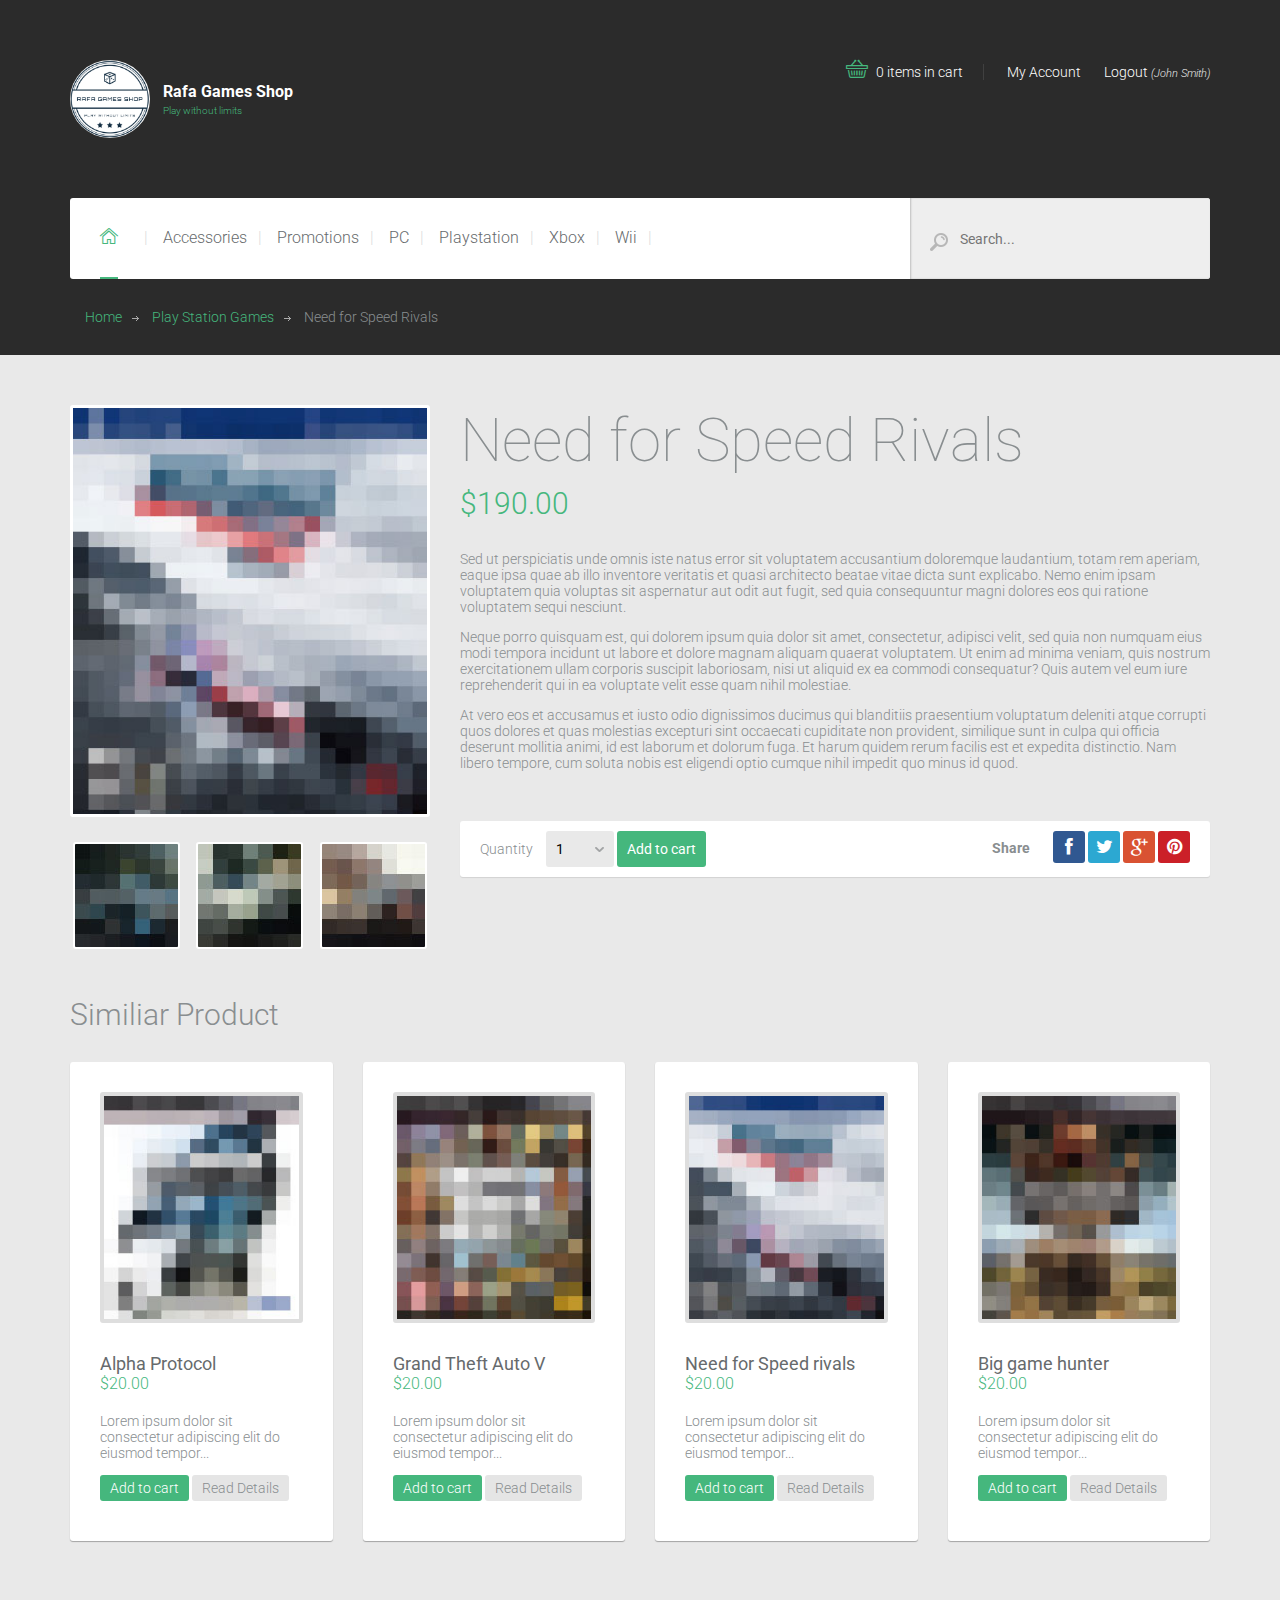
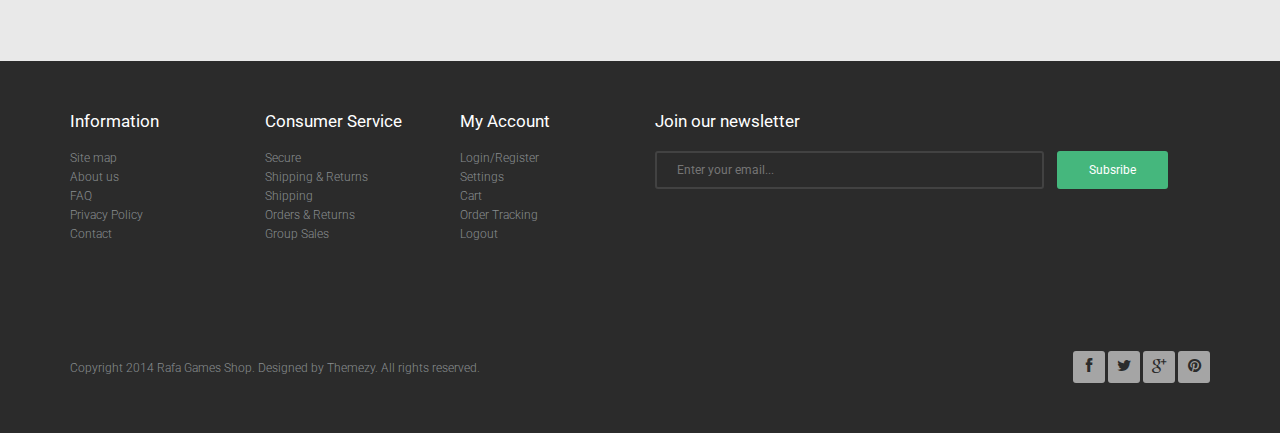
<file: single.html>
<!DOCTYPE html>
<html lang="en">

<head>
	<meta charset="UTF-8">
	<meta http-equiv="X-UA-Compatible" content="IE=edge">
	<meta name="viewport" content="width=device-width, initial-scale=1.0,maximum-scale=1">
	<title>Ecommerce Video Game | Single</title>
	<!-- Loading third party fonts -->
	<link href="http://fonts.googleapis.com/css?family=Roboto:100,300,400,700|" rel="stylesheet" type="text/css">
	<link href="fonts/font-awesome.min.css" rel="stylesheet" type="text/css">
	<link href="fonts/lineo-icon/style.css" rel="stylesheet" type="text/css">
	<!-- Loading main css file -->
	<link rel="stylesheet" href="style.css">
	<!--[if lt IE 9]>
		<script src="js/ie-support/html5.js"></script>
		<script src="js/ie-support/respond.js"></script>
		<![endif]-->
</head>

<body>
	<div id="site-content">
		<div class="site-header">
			<div class="container">
				<a href="index.html" id="branding">
					<img src="images/logo.png" alt="" class="logo">
					<div class="logo-text">
						<h1 class="site-title">Rafa Games Shop</h1>
						<small class="site-description">Play without limits</small>
					</div>
				</a> <!-- #branding -->
				<div class="right-section pull-right">
					<a href="cart.html" class="cart"><i class="icon-cart"></i> 0 items in cart</a>
					<a href="#">My Account</a>
					<a href="#">Logout <small>(John Smith)</small></a>
				</div> <!-- .right-section -->
				<div class="main-navigation">
					<button class="toggle-menu"><i class="fa fa-bars"></i></button>
					<ul class="menu">
						<li class="menu-item home current-menu-item"><a href="index.html"><i class="icon-home"></i></a>
						</li>
						<li class="menu-item"><a href="products.html">Accessories</a></li>
						<li class="menu-item"><a href="products.html">Promotions</a></li>
						<li class="menu-item"><a href="products.html">PC</a></li>
						<li class="menu-item"><a href="products.html">Playstation</a></li>
						<li class="menu-item"><a href="products.html">Xbox</a></li>
						<li class="menu-item"><a href="products.html">Wii</a></li>
					</ul> <!-- .menu -->
					<div class="search-form">
						<label><img src="images/icon-search.png"></label>
						<input type="text" placeholder="Search...">
					</div> <!-- .search-form -->
					<div class="mobile-navigation"></div> <!-- .mobile-navigation -->
				</div> <!-- .main-navigation -->
				<div class="breadcrumbs">
					<div class="container">
						<a href="index.html">Home</a>
						<a href="products.html">Play Station Games</a>
						<span>Need for Speed Rivals</span>
					</div>
				</div>
			</div> <!-- .container -->
		</div> <!-- .site-header -->
		<main class="main-content">
			<div class="container">
				<div class="page">
					<div class="entry-content">
						<div class="row">
							<div class="col-sm-6 col-md-4">
								<div class="product-images">
									<figure class="large-image">
										<a href="dummy/image-1.jpg"><img src="dummy/single-game-cover.jpg" alt=""></a>
									</figure>
									<div class="thumbnails">
										<a href="dummy/image-2.jpg"><img src="dummy/small-thumb-1.jpg" alt=""></a>
										<a href="dummy/image-3.jpg"><img src="dummy/small-thumb-2.jpg" alt=""></a>
										<a href="dummy/image-4.jpg"><img src="dummy/small-thumb-3.jpg" alt=""></a>
									</div>
								</div>
							</div>
							<div class="col-sm-6 col-md-8">
								<h2 class="entry-title">Need for Speed Rivals</h2>
								<small class="price">$190.00</small>
								<p>Sed ut perspiciatis unde omnis iste natus error sit voluptatem accusantium doloremque
									laudantium, totam rem aperiam, eaque ipsa quae ab illo inventore veritatis et quasi
									architecto beatae vitae dicta sunt explicabo. Nemo enim ipsam voluptatem quia
									voluptas sit aspernatur aut odit aut fugit, sed quia consequuntur magni dolores eos
									qui ratione voluptatem sequi nesciunt.</p>
								<p>Neque porro quisquam est, qui dolorem ipsum quia dolor sit amet, consectetur,
									adipisci velit, sed quia non numquam eius modi tempora incidunt ut labore et dolore
									magnam aliquam quaerat voluptatem. Ut enim ad minima veniam, quis nostrum
									exercitationem ullam corporis suscipit laboriosam, nisi ut aliquid ex ea commodi
									consequatur? Quis autem vel eum iure reprehenderit qui in ea voluptate velit esse
									quam nihil molestiae.</p>
								<p>At vero eos et accusamus et iusto odio dignissimos ducimus qui blanditiis praesentium
									voluptatum deleniti atque corrupti quos dolores et quas molestias excepturi sint
									occaecati cupiditate non provident, similique sunt in culpa qui officia deserunt
									mollitia animi, id est laborum et dolorum fuga. Et harum quidem rerum facilis est et
									expedita distinctio. Nam libero tempore, cum soluta nobis est eligendi optio cumque
									nihil impedit quo minus id quod.</p>
								<div class="addtocart-bar">
									<form action="#">
										<label for="#">Quantity</label>
										<select name="#">
											<option value="1">1</option>
											<option value="2">2</option>
											<option value="3">3</option>
										</select>
										<input type="submit" value="Add to cart">
									</form>
									<div class="social-links square">
										<strong>Share</strong>
										<a href="#" class="facebook"><i class="fa fa-facebook"></i></a>
										<a href="#" class="twitter"><i class="fa fa-twitter"></i></a>
										<a href="#" class="google-plus"><i class="fa fa-google-plus"></i></a>
										<a href="#" class="pinterest"><i class="fa fa-pinterest"></i></a>
									</div>
								</div>
							</div>
						</div>
					</div>
					<section>
						<header>
							<h2 class="section-title">Similiar Product</h2>
						</header>
						<div class="product-list">
							<div class="product">
								<div class="inner-product">
									<div class="figure-image">
										<img src="dummy/game-1.jpg" alt="Game 1">
									</div>
									<h3 class="product-title"><a href="#">Alpha Protocol</a></h3>
									<small class="price">$20.00</small>
									<p>Lorem ipsum dolor sit consectetur adipiscing elit do eiusmod tempor...</p>
									<a href="#" class="button">Add to cart</a>
									<a href="#" class="button muted">Read Details</a>
								</div>
							</div> <!-- .product -->
							<div class="product">
								<div class="inner-product">
									<div class="figure-image">
										<img src="dummy/game-2.jpg" alt="Game 2">
									</div>
									<h3 class="product-title"><a href="#">Grand Theft Auto V</a></h3>
									<small class="price">$20.00</small>
									<p>Lorem ipsum dolor sit consectetur adipiscing elit do eiusmod tempor...</p>
									<a href="#" class="button">Add to cart</a>
									<a href="#" class="button muted">Read Details</a>
								</div>
							</div> <!-- .product -->
							<div class="product">
								<div class="inner-product">
									<div class="figure-image">
										<img src="dummy/game-3.jpg" alt="Game 3">
									</div>
									<h3 class="product-title"><a href="#">Need for Speed rivals</a></h3>
									<small class="price">$20.00</small>
									<p>Lorem ipsum dolor sit consectetur adipiscing elit do eiusmod tempor...</p>
									<a href="#" class="button">Add to cart</a>
									<a href="#" class="button muted">Read Details</a>
								</div>
							</div> <!-- .product -->
							<div class="product">
								<div class="inner-product">
									<div class="figure-image">
										<img src="dummy/game-4.jpg" alt="Game 4">
									</div>
									<h3 class="product-title"><a href="#">Big game hunter</a></h3>
									<small class="price">$20.00</small>
									<p>Lorem ipsum dolor sit consectetur adipiscing elit do eiusmod tempor...</p>
									<a href="#" class="button">Add to cart</a>
									<a href="#" class="button muted">Read Details</a>
								</div>
							</div> <!-- .product -->
						</div> <!-- .product-list -->
					</section>
				</div>
			</div> <!-- .container -->
		</main> <!-- .main-content -->
		<div class="site-footer">
			<div class="container">
				<div class="row">
					<div class="col-md-2">
						<div class="widget">
							<h3 class="widget-title">Information</h3>
							<ul class="no-bullet">
								<li><a href="#">Site map</a></li>
								<li><a href="#">About us</a></li>
								<li><a href="#">FAQ</a></li>
								<li><a href="#">Privacy Policy</a></li>
								<li><a href="#">Contact</a></li>
							</ul>
						</div> <!-- .widget -->
					</div> <!-- column -->
					<div class="col-md-2">
						<div class="widget">
							<h3 class="widget-title">Consumer Service</h3>
							<ul class="no-bullet">
								<li><a href="#">Secure</a></li>
								<li><a href="#">Shipping &amp; Returns</a></li>
								<li><a href="#">Shipping</a></li>
								<li><a href="#">Orders &amp; Returns</a></li>
								<li><a href="#">Group Sales</a></li>
							</ul>
						</div> <!-- .widget -->
					</div> <!-- column -->
					<div class="col-md-2">
						<div class="widget">
							<h3 class="widget-title">My Account</h3>
							<ul class="no-bullet">
								<li><a href="#">Login/Register</a></li>
								<li><a href="#">Settings</a></li>
								<li><a href="#">Cart</a></li>
								<li><a href="#">Order Tracking</a></li>
								<li><a href="#">Logout</a></li>
							</ul>
						</div> <!-- .widget -->
					</div> <!-- column -->
					<div class="col-md-6">
						<div class="widget">
							<h3 class="widget-title">Join our newsletter</h3>
							<form action="#" class="newsletter-form">
								<input type="text" placeholder="Enter your email...">
								<input type="submit" value="Subsribe">
							</form>
						</div> <!-- .widget -->
					</div> <!-- column -->
				</div><!-- .row -->
				<div class="colophon">
					<div class="copy">Copyright 2014 Rafa Games Shop. Designed by Themezy. All rights reserved.</div>
					<div class="social-links square">
						<a href="#"><i class="fa fa-facebook"></i></a>
						<a href="#"><i class="fa fa-twitter"></i></a>
						<a href="#"><i class="fa fa-google-plus"></i></a>
						<a href="#"><i class="fa fa-pinterest"></i></a>
					</div> <!-- .social-links -->
				</div> <!-- .colophon -->
			</div> <!-- .container -->
		</div> <!-- .site-footer -->
	</div>
	<div class="overlay"></div>
	<div class="auth-popup popup">
		<a href="#" class="close"><i class="fa fa-close"></i></a>
		<div class="row">
			<div class="col-md-6">
				<h2 class="section-title">Login</h2>
				<form action="#">
					<input type="text" placeholder="Username...">
					<input type="password" placeholder="Password...">
					<input type="submit" value="Login">
				</form>
			</div> <!-- .column -->
			<div class="col-md-6">
				<h2 class="section-title">Create an account</h2>
				<form action="#">
					<input type="text" placeholder="Username...">
					<input type="text" placeholder="Email address...">
					<input type="submit" value="register">
				</form>
			</div> <!-- .column -->
		</div> <!-- .row -->
	</div> <!-- .auth-popup -->
	<script src="js/jquery-1.11.1.min.js"></script>
	<script src="js/plugins.js"></script>
	<script src="js/app.js"></script>
</body>

</html>
</file>
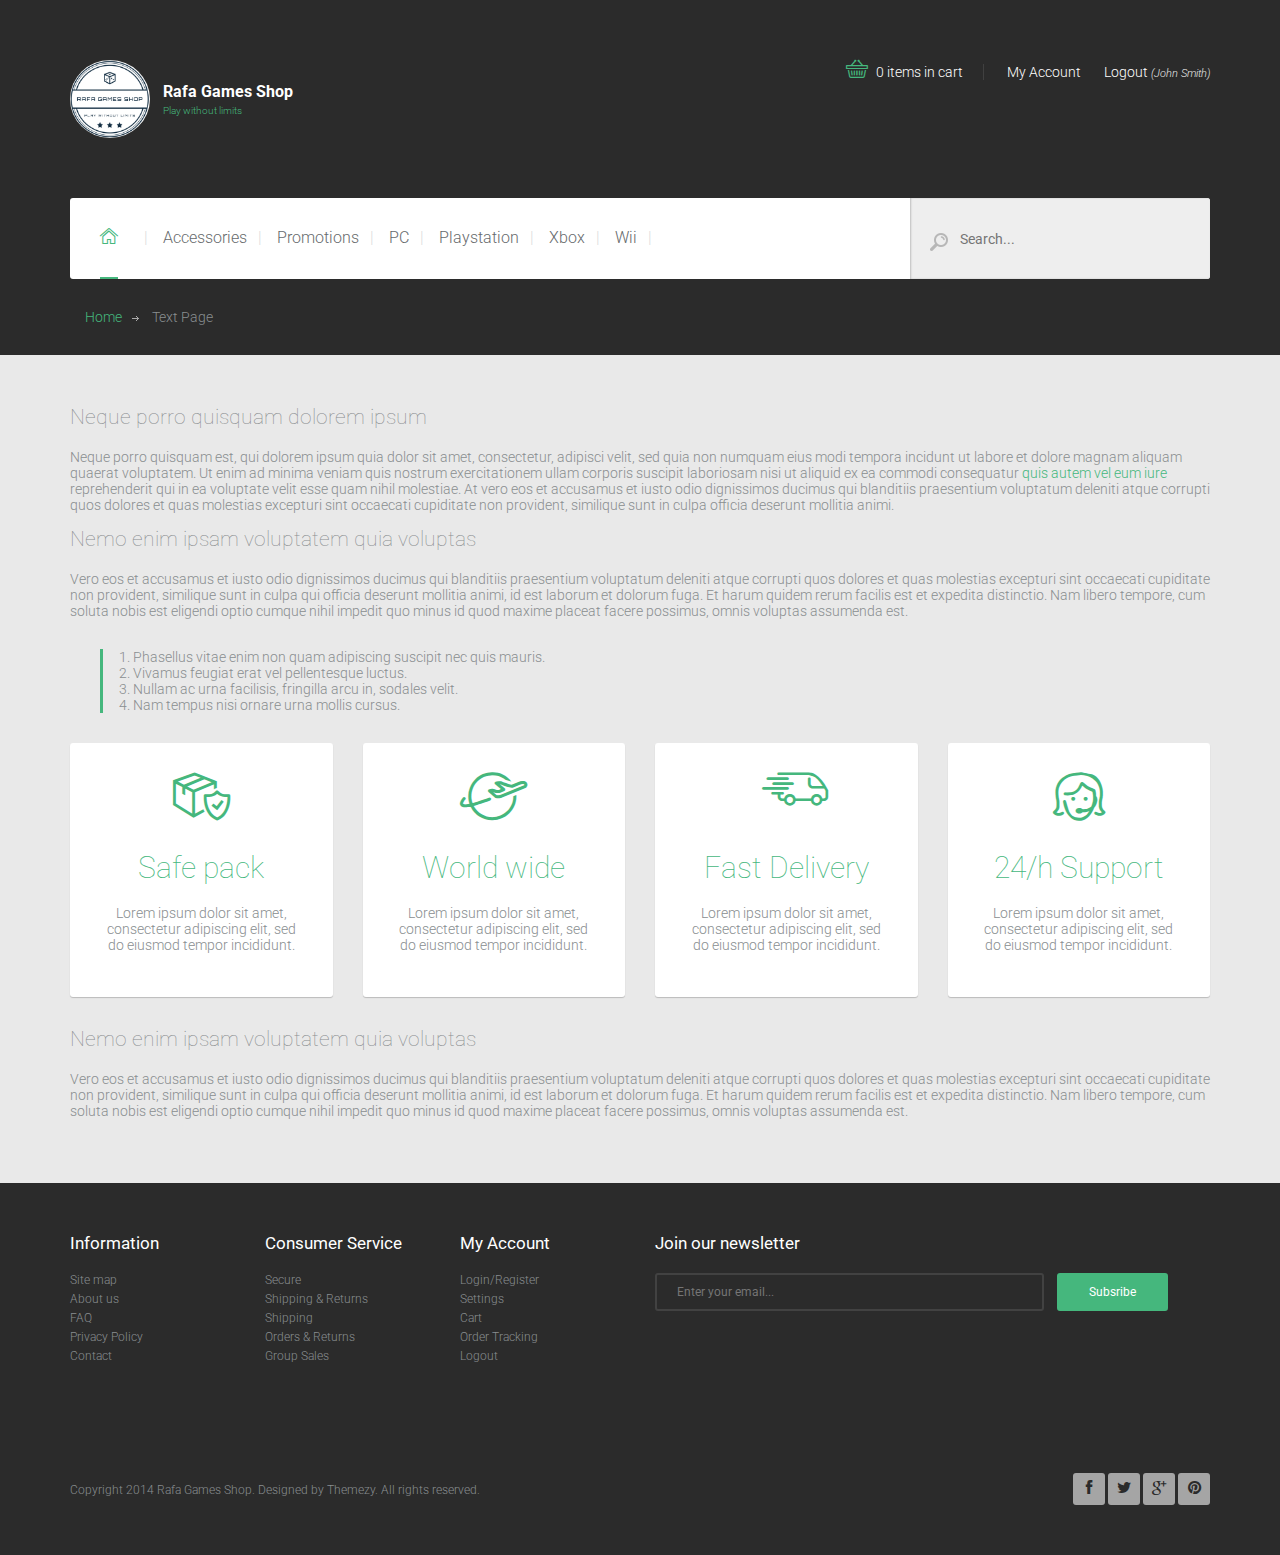
<file: text-page.html>
<!DOCTYPE html>
<html lang="en">

<head>
	<meta charset="UTF-8">
	<meta http-equiv="X-UA-Compatible" content="IE=edge">
	<meta name="viewport" content="width=device-width, initial-scale=1.0,maximum-scale=1">
	<title>Ecommerce Video Game | Single</title>
	<!-- Loading third party fonts -->
	<link href="http://fonts.googleapis.com/css?family=Roboto:100,300,400,700|" rel="stylesheet" type="text/css">
	<link href="fonts/font-awesome.min.css" rel="stylesheet" type="text/css">
	<link href="fonts/lineo-icon/style.css" rel="stylesheet" type="text/css">
	<!-- Loading main css file -->
	<link rel="stylesheet" href="style.css">
	<!--[if lt IE 9]>
		<script src="js/ie-support/html5.js"></script>
		<script src="js/ie-support/respond.js"></script>
		<![endif]-->
</head>

<body>
	<div id="site-content">
		<div class="site-header">
			<div class="container">
				<a href="index.html" id="branding">
					<img src="images/logo.png" alt="" class="logo">
					<div class="logo-text">
						<h1 class="site-title">Rafa Games Shop</h1>
						<small class="site-description">Play without limits</small>
					</div>
				</a> <!-- #branding -->
				<div class="right-section pull-right">
					<a href="cart.html" class="cart"><i class="icon-cart"></i> 0 items in cart</a>
					<a href="#">My Account</a>
					<a href="#">Logout <small>(John Smith)</small></a>
				</div> <!-- .right-section -->
				<div class="main-navigation">
					<button class="toggle-menu"><i class="fa fa-bars"></i></button>
					<ul class="menu">
						<li class="menu-item home current-menu-item"><a href="index.html"><i class="icon-home"></i></a>
						</li>
						<li class="menu-item"><a href="products.html">Accessories</a></li>
						<li class="menu-item"><a href="products.html">Promotions</a></li>
						<li class="menu-item"><a href="products.html">PC</a></li>
						<li class="menu-item"><a href="products.html">Playstation</a></li>
						<li class="menu-item"><a href="products.html">Xbox</a></li>
						<li class="menu-item"><a href="products.html">Wii</a></li>
					</ul> <!-- .menu -->
					<div class="search-form">
						<label><img src="images/icon-search.png"></label>
						<input type="text" placeholder="Search...">
					</div> <!-- .search-form -->
					<div class="mobile-navigation"></div> <!-- .mobile-navigation -->
				</div> <!-- .main-navigation -->
				<div class="breadcrumbs">
					<div class="container">
						<a href="#">Home</a>
						<span>Text Page</span>
					</div>
				</div>
			</div> <!-- .container -->
		</div> <!-- .site-header -->
		<main class="main-content">
			<div class="container">
				<div class="page">
					<h2>Neque porro quisquam dolorem ipsum</h2>
					<p>Neque porro quisquam est, qui dolorem ipsum quia dolor sit amet, consectetur, adipisci velit, sed
						quia non numquam eius modi tempora incidunt ut labore et dolore magnam aliquam quaerat
						voluptatem. Ut enim ad minima veniam quis nostrum exercitationem ullam corporis suscipit
						laboriosam nisi ut aliquid ex ea commodi consequatur<a href="#"> quis autem vel eum iure
						</a>reprehenderit qui in ea voluptate velit esse quam nihil molestiae. At vero eos et accusamus
						et iusto odio dignissimos ducimus qui blanditiis praesentium voluptatum deleniti atque corrupti
						quos dolores et quas molestias excepturi sint occaecati cupiditate non provident, similique sunt
						in culpa officia deserunt mollitia animi.</p>
					<h2>Nemo enim ipsam voluptatem quia voluptas</h2>
					<p>Vero eos et accusamus et iusto odio dignissimos ducimus qui blanditiis praesentium voluptatum
						deleniti atque corrupti quos dolores et quas molestias excepturi sint occaecati cupiditate non
						provident, similique sunt in culpa qui officia deserunt mollitia animi, id est laborum et
						dolorum fuga. Et harum quidem rerum facilis est et expedita distinctio. Nam libero tempore, cum
						soluta nobis est eligendi optio cumque nihil impedit quo minus id quod maxime placeat facere
						possimus, omnis voluptas assumenda est.</p>
					<ol>
						<li>Phasellus vitae enim non quam adipiscing suscipit nec quis mauris.</li>
						<li>Vivamus feugiat erat vel pellentesque luctus.</li>
						<li>Nullam ac urna facilisis, fringilla arcu in, sodales velit.</li>
						<li>Nam tempus nisi ornare urna mollis cursus.</li>
					</ol>
					<div class="row">
						<div class="col-md-3">
							<div class="feature">
								<div class="feature-icon">
									<i class="icon-box-check"></i>
								</div>
								<h3 class="feature-title">Safe pack</h3>
								<p>Lorem ipsum dolor sit amet, consectetur adipiscing elit, sed do eiusmod tempor
									incididunt.</p>
							</div> <!-- .feature -->
						</div> <!-- .column -->
						<div class="col-md-3">
							<div class="feature">
								<div class="feature-icon">
									<i class="icon-plane-globe"></i>
								</div>
								<h3 class="feature-title">World wide</h3>
								<p>Lorem ipsum dolor sit amet, consectetur adipiscing elit, sed do eiusmod tempor
									incididunt.</p>
							</div> <!-- .feature -->
						</div> <!-- .column -->
						<div class="col-md-3">
							<div class="feature">
								<div class="feature-icon">
									<i class="icon-car"></i>
								</div>
								<h3 class="feature-title">Fast Delivery</h3>
								<p>Lorem ipsum dolor sit amet, consectetur adipiscing elit, sed do eiusmod tempor
									incididunt.</p>
							</div> <!-- .feature -->
						</div> <!-- .column -->
						<div class="col-md-3">
							<div class="feature">
								<div class="feature-icon">
									<i class="icon-customer-service"></i>
								</div>
								<h3 class="feature-title">24/h Support</h3>
								<p>Lorem ipsum dolor sit amet, consectetur adipiscing elit, sed do eiusmod tempor
									incididunt.</p>
							</div> <!-- .feature -->
						</div> <!-- .column -->
					</div> <!-- .row -->
					<h2>Nemo enim ipsam voluptatem quia voluptas</h2>
					<p>Vero eos et accusamus et iusto odio dignissimos ducimus qui blanditiis praesentium voluptatum
						deleniti atque corrupti quos dolores et quas molestias excepturi sint occaecati cupiditate non
						provident, similique sunt in culpa qui officia deserunt mollitia animi, id est laborum et
						dolorum fuga. Et harum quidem rerum facilis est et expedita distinctio. Nam libero tempore, cum
						soluta nobis est eligendi optio cumque nihil impedit quo minus id quod maxime placeat facere
						possimus, omnis voluptas assumenda est.</p>
				</div>
			</div> <!-- .container -->
		</main> <!-- .main-content -->
		<div class="site-footer">
			<div class="container">
				<div class="row">
					<div class="col-md-2">
						<div class="widget">
							<h3 class="widget-title">Information</h3>
							<ul class="no-bullet">
								<li><a href="#">Site map</a></li>
								<li><a href="#">About us</a></li>
								<li><a href="#">FAQ</a></li>
								<li><a href="#">Privacy Policy</a></li>
								<li><a href="#">Contact</a></li>
							</ul>
						</div> <!-- .widget -->
					</div> <!-- column -->
					<div class="col-md-2">
						<div class="widget">
							<h3 class="widget-title">Consumer Service</h3>
							<ul class="no-bullet">
								<li><a href="#">Secure</a></li>
								<li><a href="#">Shipping &amp; Returns</a></li>
								<li><a href="#">Shipping</a></li>
								<li><a href="#">Orders &amp; Returns</a></li>
								<li><a href="#">Group Sales</a></li>
							</ul>
						</div> <!-- .widget -->
					</div> <!-- column -->
					<div class="col-md-2">
						<div class="widget">
							<h3 class="widget-title">My Account</h3>
							<ul class="no-bullet">
								<li><a href="#">Login/Register</a></li>
								<li><a href="#">Settings</a></li>
								<li><a href="#">Cart</a></li>
								<li><a href="#">Order Tracking</a></li>
								<li><a href="#">Logout</a></li>
							</ul>
						</div> <!-- .widget -->
					</div> <!-- column -->
					<div class="col-md-6">
						<div class="widget">
							<h3 class="widget-title">Join our newsletter</h3>
							<form action="#" class="newsletter-form">
								<input type="text" placeholder="Enter your email...">
								<input type="submit" value="Subsribe">
							</form>
						</div> <!-- .widget -->
					</div> <!-- column -->
				</div><!-- .row -->
				<div class="colophon">
					<div class="copy">Copyright 2014 Rafa Games Shop. Designed by Themezy. All rights reserved.</div>
					<div class="social-links square">
						<a href="#"><i class="fa fa-facebook"></i></a>
						<a href="#"><i class="fa fa-twitter"></i></a>
						<a href="#"><i class="fa fa-google-plus"></i></a>
						<a href="#"><i class="fa fa-pinterest"></i></a>
					</div> <!-- .social-links -->
				</div> <!-- .colophon -->
			</div> <!-- .container -->
		</div> <!-- .site-footer -->
	</div>
	<div class="overlay"></div>
	<div class="auth-popup popup">
		<a href="#" class="close"><i class="fa fa-close"></i></a>
		<div class="row">
			<div class="col-md-6">
				<h2 class="section-title">Login</h2>
				<form action="#">
					<input type="text" placeholder="Username...">
					<input type="password" placeholder="Password...">
					<input type="submit" value="Login">
				</form>
			</div> <!-- .column -->
			<div class="col-md-6">
				<h2 class="section-title">Create an account</h2>
				<form action="#">
					<input type="text" placeholder="Username...">
					<input type="text" placeholder="Email address...">
					<input type="submit" value="register">
				</form>
			</div> <!-- .column -->
		</div> <!-- .row -->
	</div> <!-- .auth-popup -->
	<script src="js/jquery-1.11.1.min.js"></script>
	<script src="js/plugins.js"></script>
	<script src="js/app.js"></script>
</body>

</html>
</file>
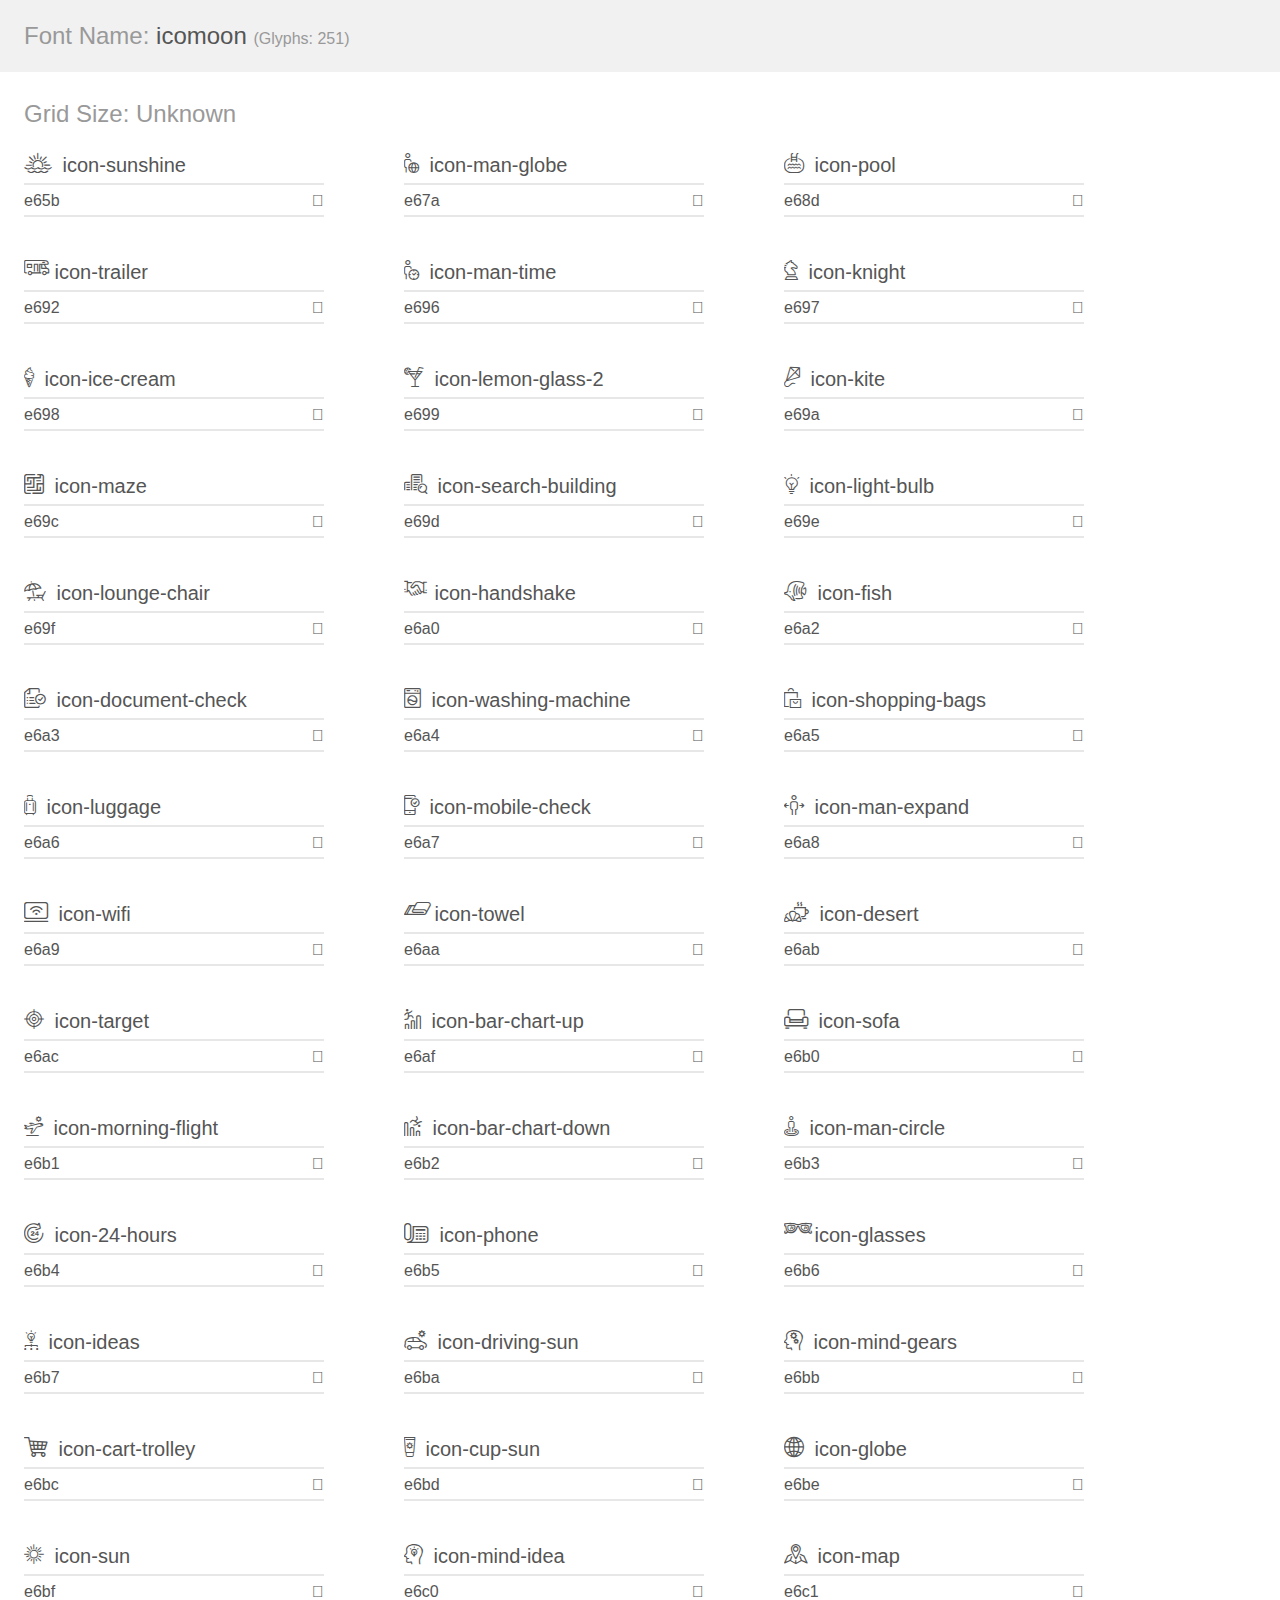
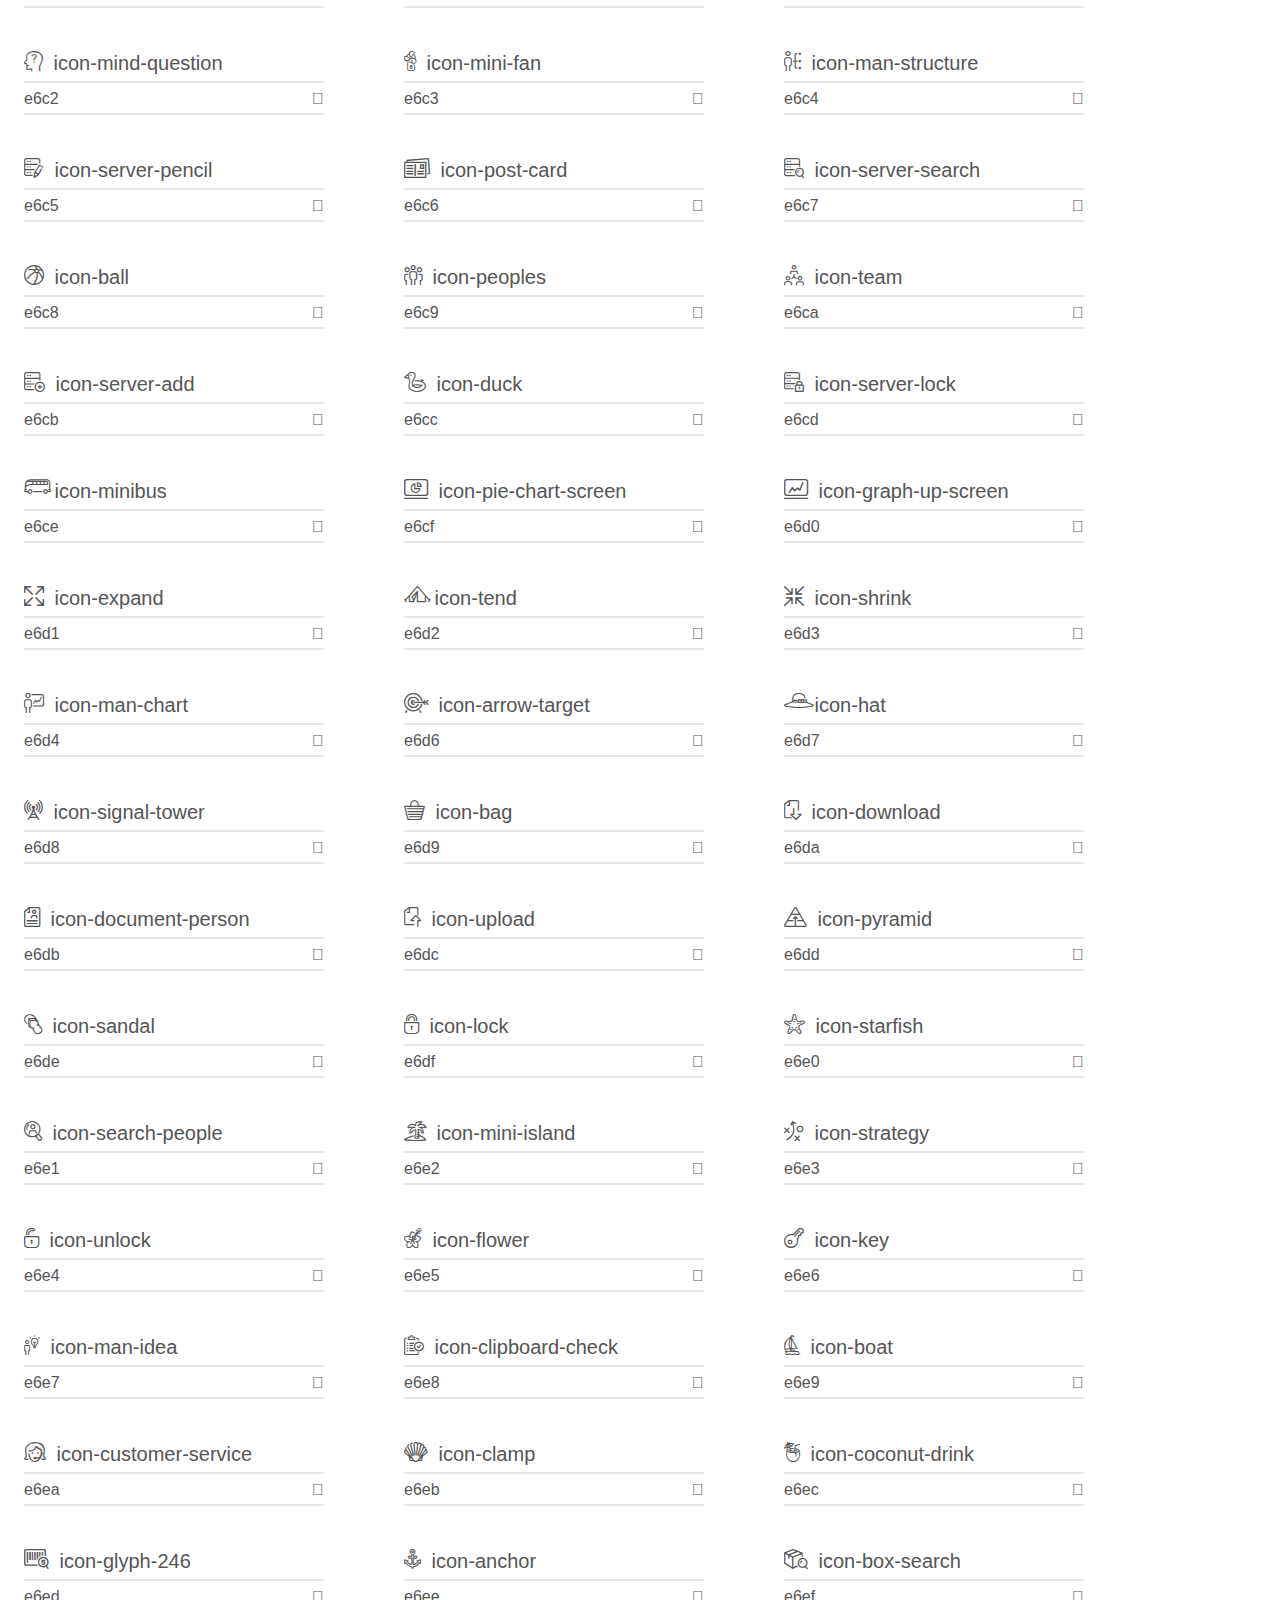
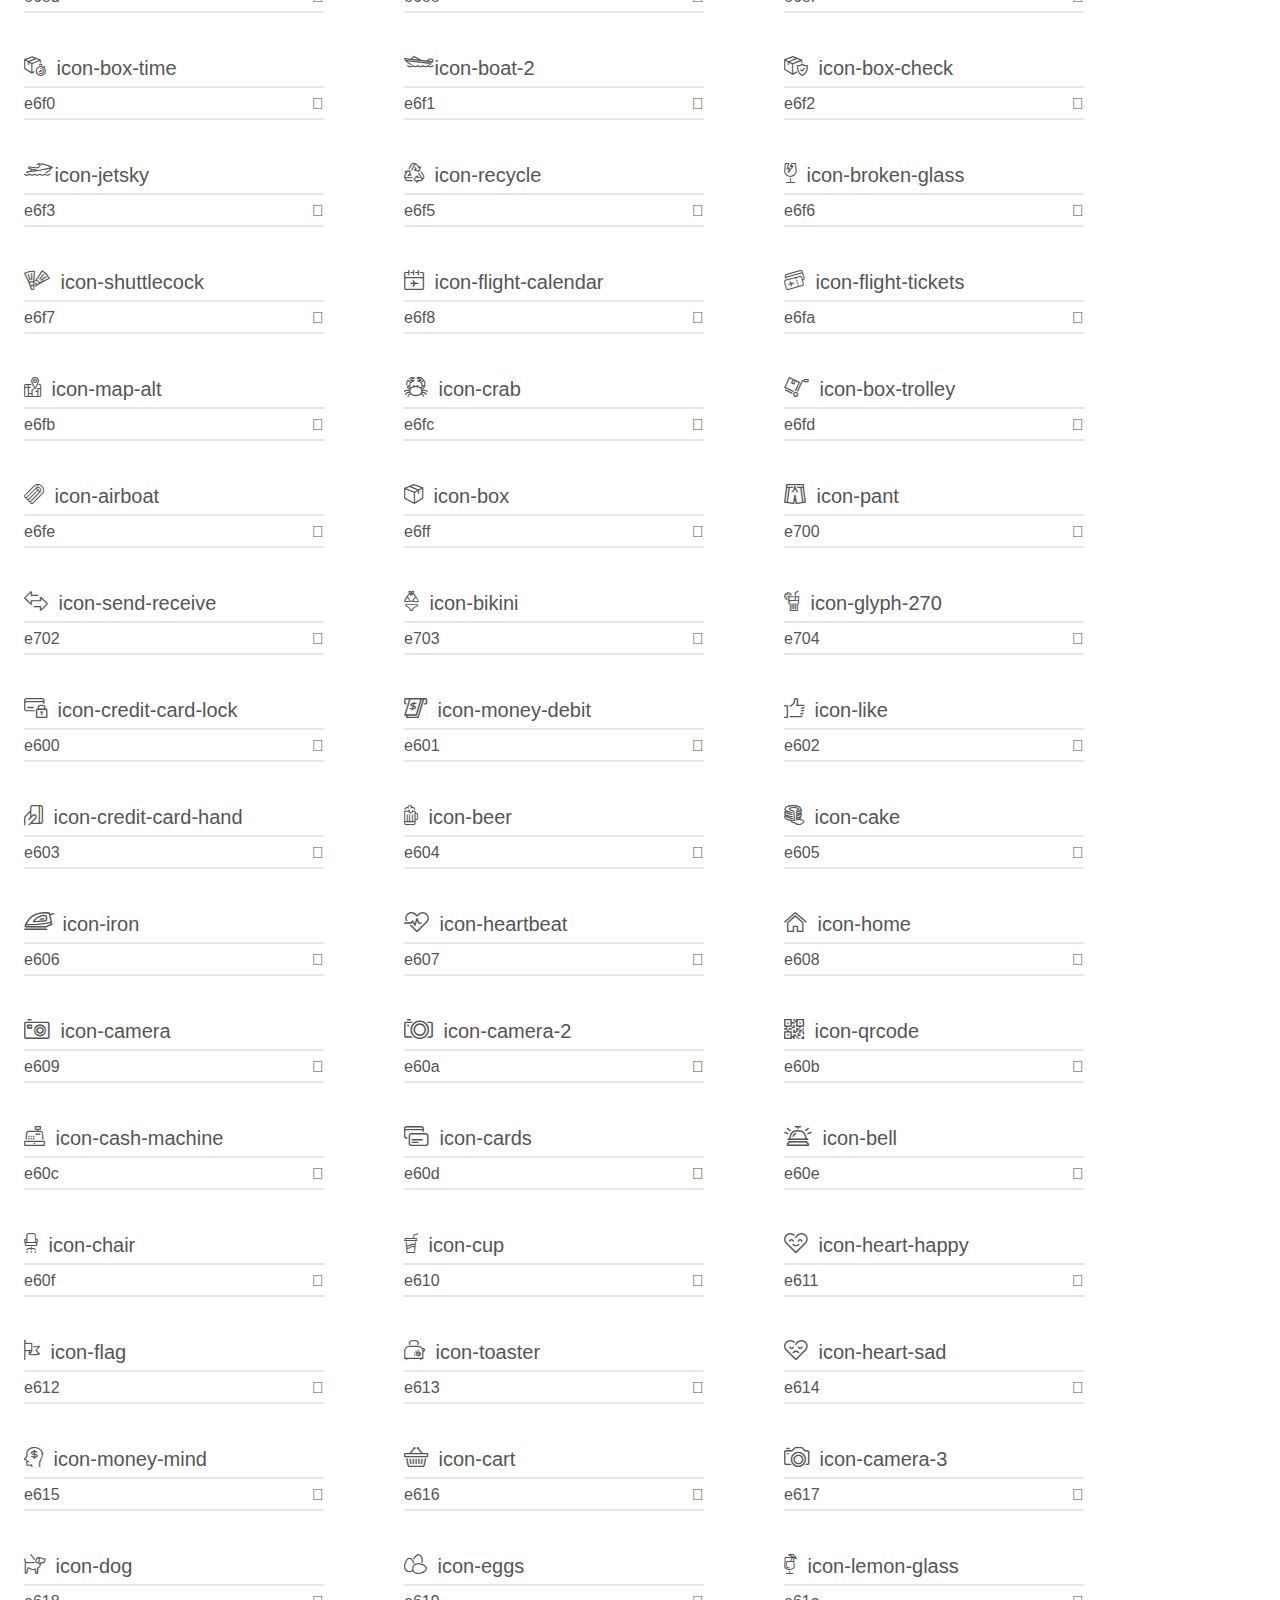
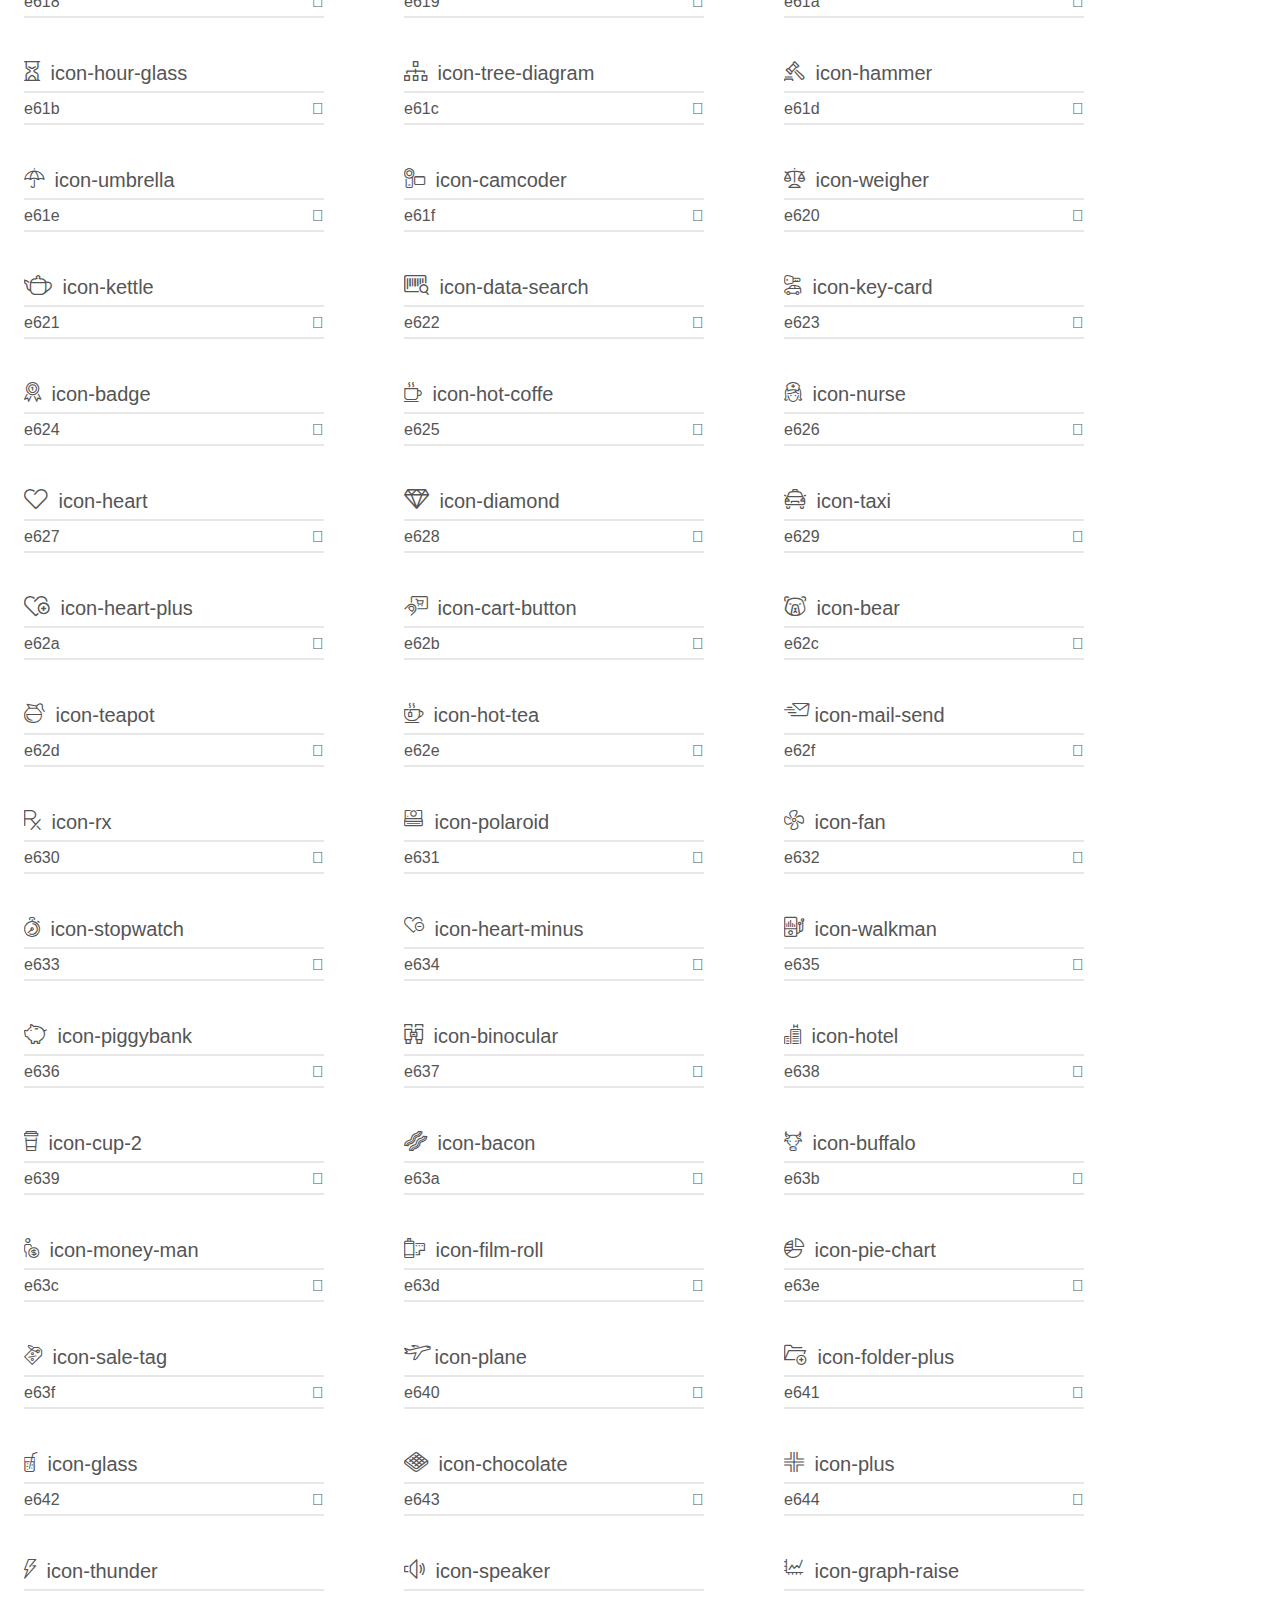
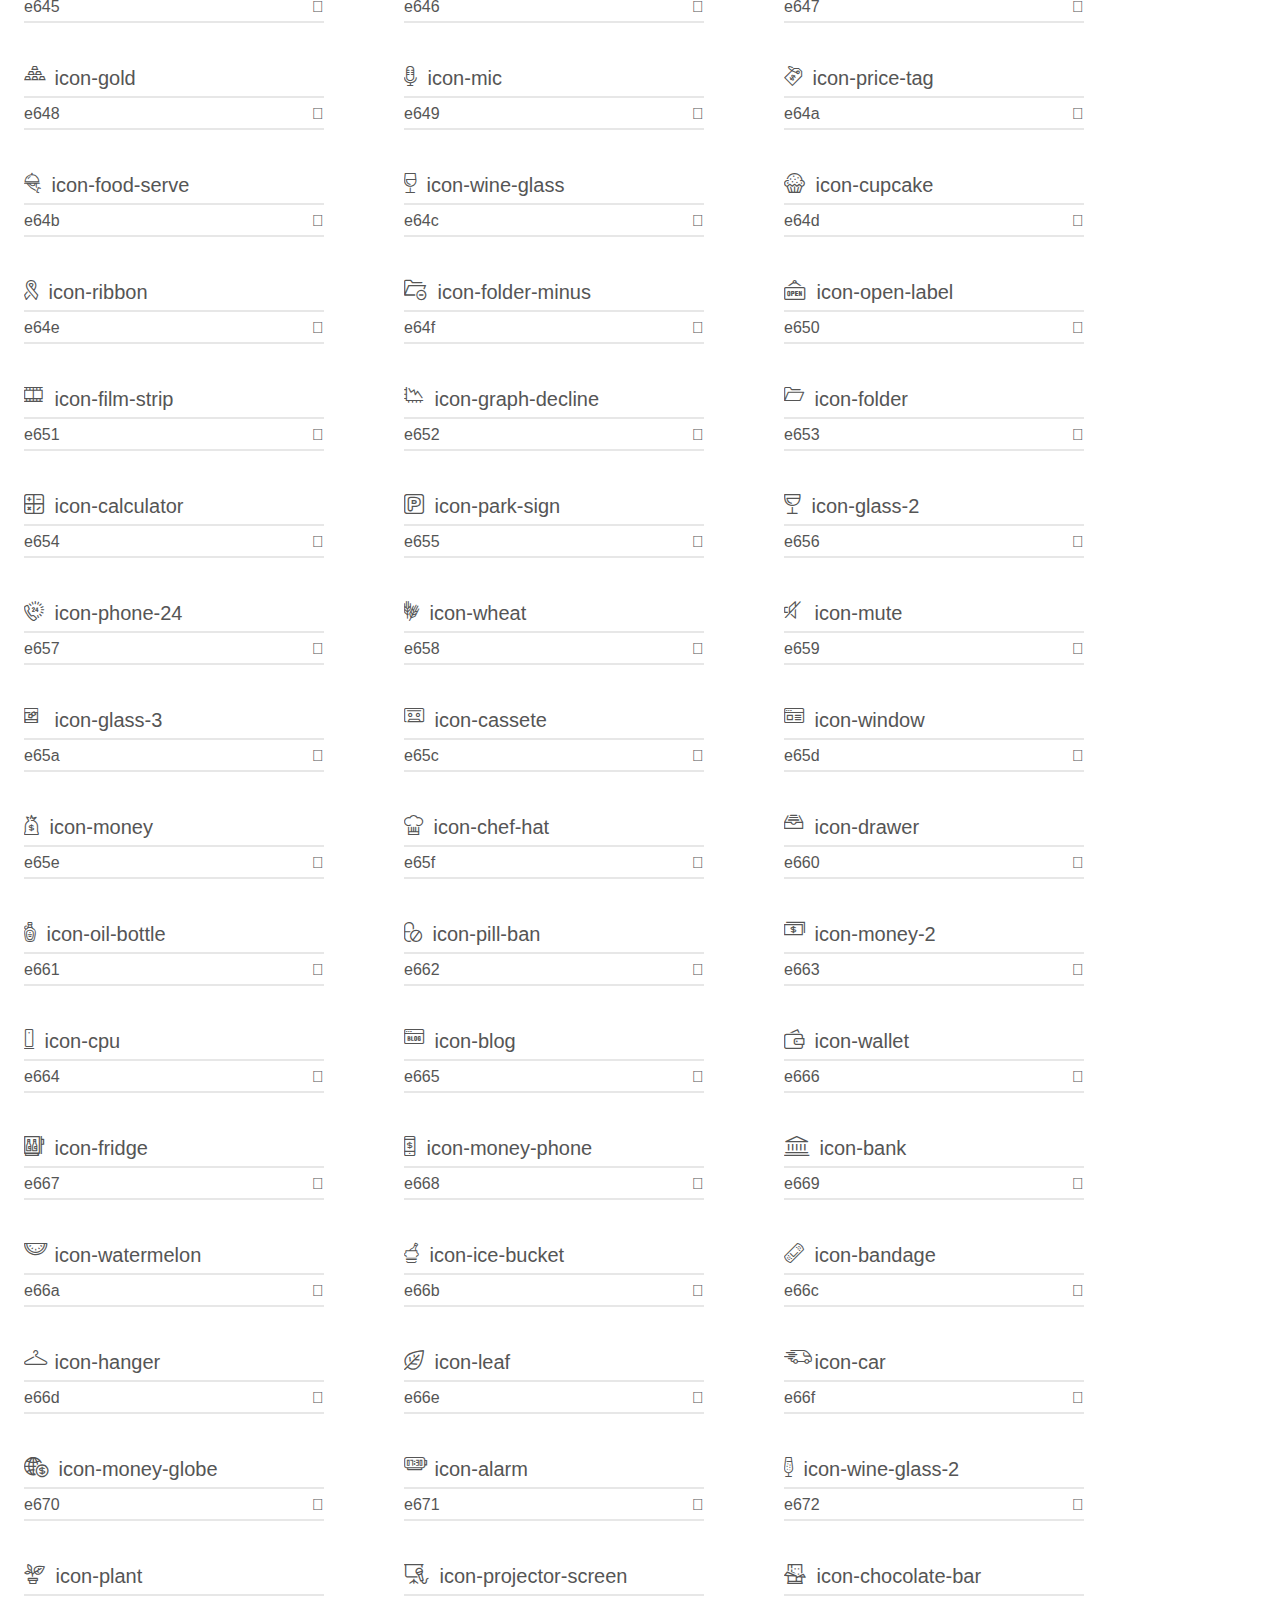
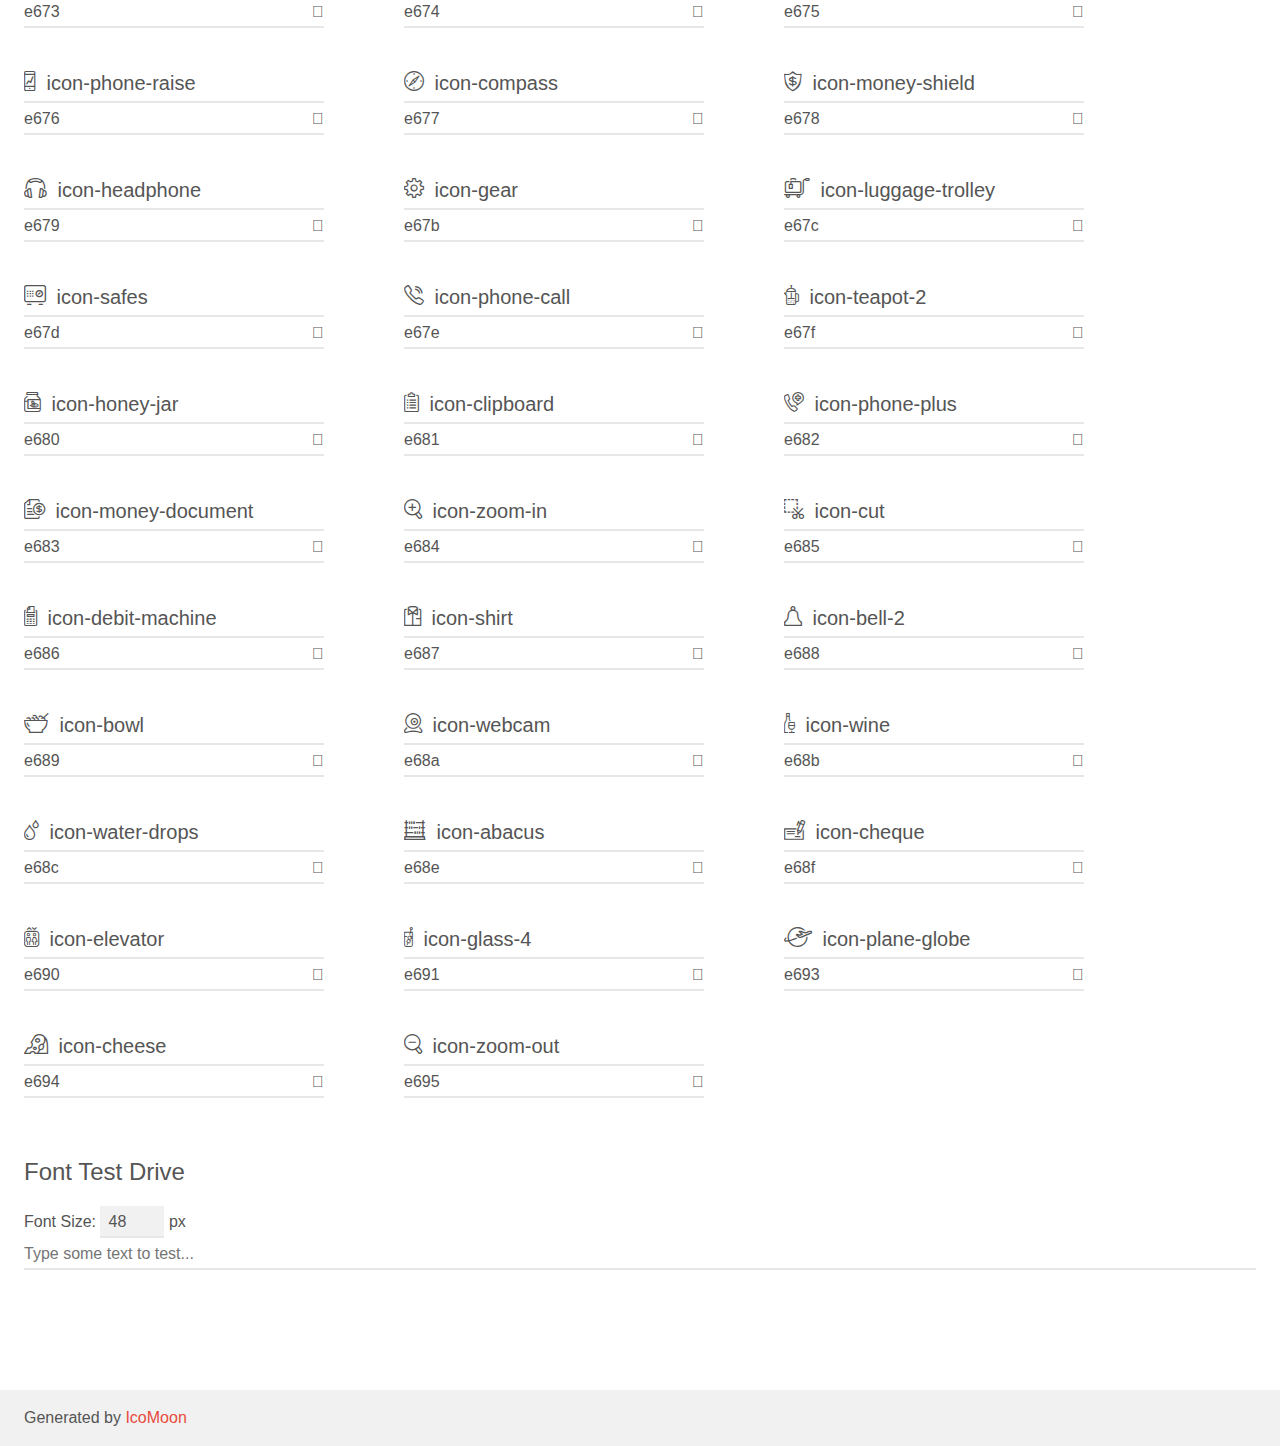
<file: fonts/lineo-icon/demo.html>
<!doctype html>
<html>
<head>
	<meta charset="utf-8">
	<title>IcoMoon Demo</title>
	<meta name="description" content="An Icon Font Generated By IcoMoon.io">
	<meta name="viewport" content="width=device-width">
	<link rel="stylesheet" href="demo-files/demo.css">
	<link rel="stylesheet" href="style.css"></head>
<body>
	<div class="bgc1 clearfix">
		<h1 class="mhmm mvm"><span class="fgc1">Font Name:</span> icomoon <small class="fgc1">(Glyphs:&nbsp;251)</small></h1>
	</div>
	<div class="clearfix mhl ptl">
		<h1 class="mvm mtn fgc1">Grid Size: Unknown</h1>
		<div class="glyph fs1">
			<div class="clearfix bshadow0 pbs">
				<span class="icon-sunshine"></span><span class="mls"> icon-sunshine</span>
			</div>
			<fieldset class="fs0 size1of1 clearfix hidden-false">
				<input type="text" readonly value="e65b" class="unit size1of2" />
				<input type="text" maxlength="1" readonly value="&#xe65b;" class="unitRight size1of2 talign-right" />
			</fieldset>
			<div class="fs0 bshadow0 clearfix hidden-true">
				<span class="unit pvs fgc1">liga: </span>
				<input type="text" readonly value="" class="liga unitRight" />
			</div>
		</div>
		<div class="glyph fs1">
			<div class="clearfix bshadow0 pbs">
				<span class="icon-man-globe"></span><span class="mls"> icon-man-globe</span>
			</div>
			<fieldset class="fs0 size1of1 clearfix hidden-false">
				<input type="text" readonly value="e67a" class="unit size1of2" />
				<input type="text" maxlength="1" readonly value="&#xe67a;" class="unitRight size1of2 talign-right" />
			</fieldset>
			<div class="fs0 bshadow0 clearfix hidden-true">
				<span class="unit pvs fgc1">liga: </span>
				<input type="text" readonly value="" class="liga unitRight" />
			</div>
		</div>
		<div class="glyph fs1">
			<div class="clearfix bshadow0 pbs">
				<span class="icon-pool"></span><span class="mls"> icon-pool</span>
			</div>
			<fieldset class="fs0 size1of1 clearfix hidden-false">
				<input type="text" readonly value="e68d" class="unit size1of2" />
				<input type="text" maxlength="1" readonly value="&#xe68d;" class="unitRight size1of2 talign-right" />
			</fieldset>
			<div class="fs0 bshadow0 clearfix hidden-true">
				<span class="unit pvs fgc1">liga: </span>
				<input type="text" readonly value="" class="liga unitRight" />
			</div>
		</div>
		<div class="glyph fs1">
			<div class="clearfix bshadow0 pbs">
				<span class="icon-trailer"></span><span class="mls"> icon-trailer</span>
			</div>
			<fieldset class="fs0 size1of1 clearfix hidden-false">
				<input type="text" readonly value="e692" class="unit size1of2" />
				<input type="text" maxlength="1" readonly value="&#xe692;" class="unitRight size1of2 talign-right" />
			</fieldset>
			<div class="fs0 bshadow0 clearfix hidden-true">
				<span class="unit pvs fgc1">liga: </span>
				<input type="text" readonly value="" class="liga unitRight" />
			</div>
		</div>
		<div class="glyph fs1">
			<div class="clearfix bshadow0 pbs">
				<span class="icon-man-time"></span><span class="mls"> icon-man-time</span>
			</div>
			<fieldset class="fs0 size1of1 clearfix hidden-false">
				<input type="text" readonly value="e696" class="unit size1of2" />
				<input type="text" maxlength="1" readonly value="&#xe696;" class="unitRight size1of2 talign-right" />
			</fieldset>
			<div class="fs0 bshadow0 clearfix hidden-true">
				<span class="unit pvs fgc1">liga: </span>
				<input type="text" readonly value="" class="liga unitRight" />
			</div>
		</div>
		<div class="glyph fs1">
			<div class="clearfix bshadow0 pbs">
				<span class="icon-knight"></span><span class="mls"> icon-knight</span>
			</div>
			<fieldset class="fs0 size1of1 clearfix hidden-false">
				<input type="text" readonly value="e697" class="unit size1of2" />
				<input type="text" maxlength="1" readonly value="&#xe697;" class="unitRight size1of2 talign-right" />
			</fieldset>
			<div class="fs0 bshadow0 clearfix hidden-true">
				<span class="unit pvs fgc1">liga: </span>
				<input type="text" readonly value="" class="liga unitRight" />
			</div>
		</div>
		<div class="glyph fs1">
			<div class="clearfix bshadow0 pbs">
				<span class="icon-ice-cream"></span><span class="mls"> icon-ice-cream</span>
			</div>
			<fieldset class="fs0 size1of1 clearfix hidden-false">
				<input type="text" readonly value="e698" class="unit size1of2" />
				<input type="text" maxlength="1" readonly value="&#xe698;" class="unitRight size1of2 talign-right" />
			</fieldset>
			<div class="fs0 bshadow0 clearfix hidden-true">
				<span class="unit pvs fgc1">liga: </span>
				<input type="text" readonly value="" class="liga unitRight" />
			</div>
		</div>
		<div class="glyph fs1">
			<div class="clearfix bshadow0 pbs">
				<span class="icon-lemon-glass-2"></span><span class="mls"> icon-lemon-glass-2</span>
			</div>
			<fieldset class="fs0 size1of1 clearfix hidden-false">
				<input type="text" readonly value="e699" class="unit size1of2" />
				<input type="text" maxlength="1" readonly value="&#xe699;" class="unitRight size1of2 talign-right" />
			</fieldset>
			<div class="fs0 bshadow0 clearfix hidden-true">
				<span class="unit pvs fgc1">liga: </span>
				<input type="text" readonly value="" class="liga unitRight" />
			</div>
		</div>
		<div class="glyph fs1">
			<div class="clearfix bshadow0 pbs">
				<span class="icon-kite"></span><span class="mls"> icon-kite</span>
			</div>
			<fieldset class="fs0 size1of1 clearfix hidden-false">
				<input type="text" readonly value="e69a" class="unit size1of2" />
				<input type="text" maxlength="1" readonly value="&#xe69a;" class="unitRight size1of2 talign-right" />
			</fieldset>
			<div class="fs0 bshadow0 clearfix hidden-true">
				<span class="unit pvs fgc1">liga: </span>
				<input type="text" readonly value="" class="liga unitRight" />
			</div>
		</div>
		<div class="glyph fs1">
			<div class="clearfix bshadow0 pbs">
				<span class="icon-maze"></span><span class="mls"> icon-maze</span>
			</div>
			<fieldset class="fs0 size1of1 clearfix hidden-false">
				<input type="text" readonly value="e69c" class="unit size1of2" />
				<input type="text" maxlength="1" readonly value="&#xe69c;" class="unitRight size1of2 talign-right" />
			</fieldset>
			<div class="fs0 bshadow0 clearfix hidden-true">
				<span class="unit pvs fgc1">liga: </span>
				<input type="text" readonly value="" class="liga unitRight" />
			</div>
		</div>
		<div class="glyph fs1">
			<div class="clearfix bshadow0 pbs">
				<span class="icon-search-building"></span><span class="mls"> icon-search-building</span>
			</div>
			<fieldset class="fs0 size1of1 clearfix hidden-false">
				<input type="text" readonly value="e69d" class="unit size1of2" />
				<input type="text" maxlength="1" readonly value="&#xe69d;" class="unitRight size1of2 talign-right" />
			</fieldset>
			<div class="fs0 bshadow0 clearfix hidden-true">
				<span class="unit pvs fgc1">liga: </span>
				<input type="text" readonly value="" class="liga unitRight" />
			</div>
		</div>
		<div class="glyph fs1">
			<div class="clearfix bshadow0 pbs">
				<span class="icon-light-bulb"></span><span class="mls"> icon-light-bulb</span>
			</div>
			<fieldset class="fs0 size1of1 clearfix hidden-false">
				<input type="text" readonly value="e69e" class="unit size1of2" />
				<input type="text" maxlength="1" readonly value="&#xe69e;" class="unitRight size1of2 talign-right" />
			</fieldset>
			<div class="fs0 bshadow0 clearfix hidden-true">
				<span class="unit pvs fgc1">liga: </span>
				<input type="text" readonly value="" class="liga unitRight" />
			</div>
		</div>
		<div class="glyph fs1">
			<div class="clearfix bshadow0 pbs">
				<span class="icon-lounge-chair"></span><span class="mls"> icon-lounge-chair</span>
			</div>
			<fieldset class="fs0 size1of1 clearfix hidden-false">
				<input type="text" readonly value="e69f" class="unit size1of2" />
				<input type="text" maxlength="1" readonly value="&#xe69f;" class="unitRight size1of2 talign-right" />
			</fieldset>
			<div class="fs0 bshadow0 clearfix hidden-true">
				<span class="unit pvs fgc1">liga: </span>
				<input type="text" readonly value="" class="liga unitRight" />
			</div>
		</div>
		<div class="glyph fs1">
			<div class="clearfix bshadow0 pbs">
				<span class="icon-handshake"></span><span class="mls"> icon-handshake</span>
			</div>
			<fieldset class="fs0 size1of1 clearfix hidden-false">
				<input type="text" readonly value="e6a0" class="unit size1of2" />
				<input type="text" maxlength="1" readonly value="&#xe6a0;" class="unitRight size1of2 talign-right" />
			</fieldset>
			<div class="fs0 bshadow0 clearfix hidden-true">
				<span class="unit pvs fgc1">liga: </span>
				<input type="text" readonly value="" class="liga unitRight" />
			</div>
		</div>
		<div class="glyph fs1">
			<div class="clearfix bshadow0 pbs">
				<span class="icon-fish"></span><span class="mls"> icon-fish</span>
			</div>
			<fieldset class="fs0 size1of1 clearfix hidden-false">
				<input type="text" readonly value="e6a2" class="unit size1of2" />
				<input type="text" maxlength="1" readonly value="&#xe6a2;" class="unitRight size1of2 talign-right" />
			</fieldset>
			<div class="fs0 bshadow0 clearfix hidden-true">
				<span class="unit pvs fgc1">liga: </span>
				<input type="text" readonly value="" class="liga unitRight" />
			</div>
		</div>
		<div class="glyph fs1">
			<div class="clearfix bshadow0 pbs">
				<span class="icon-document-check"></span><span class="mls"> icon-document-check</span>
			</div>
			<fieldset class="fs0 size1of1 clearfix hidden-false">
				<input type="text" readonly value="e6a3" class="unit size1of2" />
				<input type="text" maxlength="1" readonly value="&#xe6a3;" class="unitRight size1of2 talign-right" />
			</fieldset>
			<div class="fs0 bshadow0 clearfix hidden-true">
				<span class="unit pvs fgc1">liga: </span>
				<input type="text" readonly value="" class="liga unitRight" />
			</div>
		</div>
		<div class="glyph fs1">
			<div class="clearfix bshadow0 pbs">
				<span class="icon-washing-machine"></span><span class="mls"> icon-washing-machine</span>
			</div>
			<fieldset class="fs0 size1of1 clearfix hidden-false">
				<input type="text" readonly value="e6a4" class="unit size1of2" />
				<input type="text" maxlength="1" readonly value="&#xe6a4;" class="unitRight size1of2 talign-right" />
			</fieldset>
			<div class="fs0 bshadow0 clearfix hidden-true">
				<span class="unit pvs fgc1">liga: </span>
				<input type="text" readonly value="" class="liga unitRight" />
			</div>
		</div>
		<div class="glyph fs1">
			<div class="clearfix bshadow0 pbs">
				<span class="icon-shopping-bags"></span><span class="mls"> icon-shopping-bags</span>
			</div>
			<fieldset class="fs0 size1of1 clearfix hidden-false">
				<input type="text" readonly value="e6a5" class="unit size1of2" />
				<input type="text" maxlength="1" readonly value="&#xe6a5;" class="unitRight size1of2 talign-right" />
			</fieldset>
			<div class="fs0 bshadow0 clearfix hidden-true">
				<span class="unit pvs fgc1">liga: </span>
				<input type="text" readonly value="" class="liga unitRight" />
			</div>
		</div>
		<div class="glyph fs1">
			<div class="clearfix bshadow0 pbs">
				<span class="icon-luggage"></span><span class="mls"> icon-luggage</span>
			</div>
			<fieldset class="fs0 size1of1 clearfix hidden-false">
				<input type="text" readonly value="e6a6" class="unit size1of2" />
				<input type="text" maxlength="1" readonly value="&#xe6a6;" class="unitRight size1of2 talign-right" />
			</fieldset>
			<div class="fs0 bshadow0 clearfix hidden-true">
				<span class="unit pvs fgc1">liga: </span>
				<input type="text" readonly value="" class="liga unitRight" />
			</div>
		</div>
		<div class="glyph fs1">
			<div class="clearfix bshadow0 pbs">
				<span class="icon-mobile-check"></span><span class="mls"> icon-mobile-check</span>
			</div>
			<fieldset class="fs0 size1of1 clearfix hidden-false">
				<input type="text" readonly value="e6a7" class="unit size1of2" />
				<input type="text" maxlength="1" readonly value="&#xe6a7;" class="unitRight size1of2 talign-right" />
			</fieldset>
			<div class="fs0 bshadow0 clearfix hidden-true">
				<span class="unit pvs fgc1">liga: </span>
				<input type="text" readonly value="" class="liga unitRight" />
			</div>
		</div>
		<div class="glyph fs1">
			<div class="clearfix bshadow0 pbs">
				<span class="icon-man-expand"></span><span class="mls"> icon-man-expand</span>
			</div>
			<fieldset class="fs0 size1of1 clearfix hidden-false">
				<input type="text" readonly value="e6a8" class="unit size1of2" />
				<input type="text" maxlength="1" readonly value="&#xe6a8;" class="unitRight size1of2 talign-right" />
			</fieldset>
			<div class="fs0 bshadow0 clearfix hidden-true">
				<span class="unit pvs fgc1">liga: </span>
				<input type="text" readonly value="" class="liga unitRight" />
			</div>
		</div>
		<div class="glyph fs1">
			<div class="clearfix bshadow0 pbs">
				<span class="icon-wifi"></span><span class="mls"> icon-wifi</span>
			</div>
			<fieldset class="fs0 size1of1 clearfix hidden-false">
				<input type="text" readonly value="e6a9" class="unit size1of2" />
				<input type="text" maxlength="1" readonly value="&#xe6a9;" class="unitRight size1of2 talign-right" />
			</fieldset>
			<div class="fs0 bshadow0 clearfix hidden-true">
				<span class="unit pvs fgc1">liga: </span>
				<input type="text" readonly value="" class="liga unitRight" />
			</div>
		</div>
		<div class="glyph fs1">
			<div class="clearfix bshadow0 pbs">
				<span class="icon-towel"></span><span class="mls"> icon-towel</span>
			</div>
			<fieldset class="fs0 size1of1 clearfix hidden-false">
				<input type="text" readonly value="e6aa" class="unit size1of2" />
				<input type="text" maxlength="1" readonly value="&#xe6aa;" class="unitRight size1of2 talign-right" />
			</fieldset>
			<div class="fs0 bshadow0 clearfix hidden-true">
				<span class="unit pvs fgc1">liga: </span>
				<input type="text" readonly value="" class="liga unitRight" />
			</div>
		</div>
		<div class="glyph fs1">
			<div class="clearfix bshadow0 pbs">
				<span class="icon-desert"></span><span class="mls"> icon-desert</span>
			</div>
			<fieldset class="fs0 size1of1 clearfix hidden-false">
				<input type="text" readonly value="e6ab" class="unit size1of2" />
				<input type="text" maxlength="1" readonly value="&#xe6ab;" class="unitRight size1of2 talign-right" />
			</fieldset>
			<div class="fs0 bshadow0 clearfix hidden-true">
				<span class="unit pvs fgc1">liga: </span>
				<input type="text" readonly value="" class="liga unitRight" />
			</div>
		</div>
		<div class="glyph fs1">
			<div class="clearfix bshadow0 pbs">
				<span class="icon-target"></span><span class="mls"> icon-target</span>
			</div>
			<fieldset class="fs0 size1of1 clearfix hidden-false">
				<input type="text" readonly value="e6ac" class="unit size1of2" />
				<input type="text" maxlength="1" readonly value="&#xe6ac;" class="unitRight size1of2 talign-right" />
			</fieldset>
			<div class="fs0 bshadow0 clearfix hidden-true">
				<span class="unit pvs fgc1">liga: </span>
				<input type="text" readonly value="" class="liga unitRight" />
			</div>
		</div>
		<div class="glyph fs1">
			<div class="clearfix bshadow0 pbs">
				<span class="icon-bar-chart-up"></span><span class="mls"> icon-bar-chart-up</span>
			</div>
			<fieldset class="fs0 size1of1 clearfix hidden-false">
				<input type="text" readonly value="e6af" class="unit size1of2" />
				<input type="text" maxlength="1" readonly value="&#xe6af;" class="unitRight size1of2 talign-right" />
			</fieldset>
			<div class="fs0 bshadow0 clearfix hidden-true">
				<span class="unit pvs fgc1">liga: </span>
				<input type="text" readonly value="" class="liga unitRight" />
			</div>
		</div>
		<div class="glyph fs1">
			<div class="clearfix bshadow0 pbs">
				<span class="icon-sofa"></span><span class="mls"> icon-sofa</span>
			</div>
			<fieldset class="fs0 size1of1 clearfix hidden-false">
				<input type="text" readonly value="e6b0" class="unit size1of2" />
				<input type="text" maxlength="1" readonly value="&#xe6b0;" class="unitRight size1of2 talign-right" />
			</fieldset>
			<div class="fs0 bshadow0 clearfix hidden-true">
				<span class="unit pvs fgc1">liga: </span>
				<input type="text" readonly value="" class="liga unitRight" />
			</div>
		</div>
		<div class="glyph fs1">
			<div class="clearfix bshadow0 pbs">
				<span class="icon-morning-flight"></span><span class="mls"> icon-morning-flight</span>
			</div>
			<fieldset class="fs0 size1of1 clearfix hidden-false">
				<input type="text" readonly value="e6b1" class="unit size1of2" />
				<input type="text" maxlength="1" readonly value="&#xe6b1;" class="unitRight size1of2 talign-right" />
			</fieldset>
			<div class="fs0 bshadow0 clearfix hidden-true">
				<span class="unit pvs fgc1">liga: </span>
				<input type="text" readonly value="" class="liga unitRight" />
			</div>
		</div>
		<div class="glyph fs1">
			<div class="clearfix bshadow0 pbs">
				<span class="icon-bar-chart-down"></span><span class="mls"> icon-bar-chart-down</span>
			</div>
			<fieldset class="fs0 size1of1 clearfix hidden-false">
				<input type="text" readonly value="e6b2" class="unit size1of2" />
				<input type="text" maxlength="1" readonly value="&#xe6b2;" class="unitRight size1of2 talign-right" />
			</fieldset>
			<div class="fs0 bshadow0 clearfix hidden-true">
				<span class="unit pvs fgc1">liga: </span>
				<input type="text" readonly value="" class="liga unitRight" />
			</div>
		</div>
		<div class="glyph fs1">
			<div class="clearfix bshadow0 pbs">
				<span class="icon-man-circle"></span><span class="mls"> icon-man-circle</span>
			</div>
			<fieldset class="fs0 size1of1 clearfix hidden-false">
				<input type="text" readonly value="e6b3" class="unit size1of2" />
				<input type="text" maxlength="1" readonly value="&#xe6b3;" class="unitRight size1of2 talign-right" />
			</fieldset>
			<div class="fs0 bshadow0 clearfix hidden-true">
				<span class="unit pvs fgc1">liga: </span>
				<input type="text" readonly value="" class="liga unitRight" />
			</div>
		</div>
		<div class="glyph fs1">
			<div class="clearfix bshadow0 pbs">
				<span class="icon-24-hours"></span><span class="mls"> icon-24-hours</span>
			</div>
			<fieldset class="fs0 size1of1 clearfix hidden-false">
				<input type="text" readonly value="e6b4" class="unit size1of2" />
				<input type="text" maxlength="1" readonly value="&#xe6b4;" class="unitRight size1of2 talign-right" />
			</fieldset>
			<div class="fs0 bshadow0 clearfix hidden-true">
				<span class="unit pvs fgc1">liga: </span>
				<input type="text" readonly value="" class="liga unitRight" />
			</div>
		</div>
		<div class="glyph fs1">
			<div class="clearfix bshadow0 pbs">
				<span class="icon-phone"></span><span class="mls"> icon-phone</span>
			</div>
			<fieldset class="fs0 size1of1 clearfix hidden-false">
				<input type="text" readonly value="e6b5" class="unit size1of2" />
				<input type="text" maxlength="1" readonly value="&#xe6b5;" class="unitRight size1of2 talign-right" />
			</fieldset>
			<div class="fs0 bshadow0 clearfix hidden-true">
				<span class="unit pvs fgc1">liga: </span>
				<input type="text" readonly value="" class="liga unitRight" />
			</div>
		</div>
		<div class="glyph fs1">
			<div class="clearfix bshadow0 pbs">
				<span class="icon-glasses"></span><span class="mls"> icon-glasses</span>
			</div>
			<fieldset class="fs0 size1of1 clearfix hidden-false">
				<input type="text" readonly value="e6b6" class="unit size1of2" />
				<input type="text" maxlength="1" readonly value="&#xe6b6;" class="unitRight size1of2 talign-right" />
			</fieldset>
			<div class="fs0 bshadow0 clearfix hidden-true">
				<span class="unit pvs fgc1">liga: </span>
				<input type="text" readonly value="" class="liga unitRight" />
			</div>
		</div>
		<div class="glyph fs1">
			<div class="clearfix bshadow0 pbs">
				<span class="icon-ideas"></span><span class="mls"> icon-ideas</span>
			</div>
			<fieldset class="fs0 size1of1 clearfix hidden-false">
				<input type="text" readonly value="e6b7" class="unit size1of2" />
				<input type="text" maxlength="1" readonly value="&#xe6b7;" class="unitRight size1of2 talign-right" />
			</fieldset>
			<div class="fs0 bshadow0 clearfix hidden-true">
				<span class="unit pvs fgc1">liga: </span>
				<input type="text" readonly value="" class="liga unitRight" />
			</div>
		</div>
		<div class="glyph fs1">
			<div class="clearfix bshadow0 pbs">
				<span class="icon-driving-sun"></span><span class="mls"> icon-driving-sun</span>
			</div>
			<fieldset class="fs0 size1of1 clearfix hidden-false">
				<input type="text" readonly value="e6ba" class="unit size1of2" />
				<input type="text" maxlength="1" readonly value="&#xe6ba;" class="unitRight size1of2 talign-right" />
			</fieldset>
			<div class="fs0 bshadow0 clearfix hidden-true">
				<span class="unit pvs fgc1">liga: </span>
				<input type="text" readonly value="" class="liga unitRight" />
			</div>
		</div>
		<div class="glyph fs1">
			<div class="clearfix bshadow0 pbs">
				<span class="icon-mind-gears"></span><span class="mls"> icon-mind-gears</span>
			</div>
			<fieldset class="fs0 size1of1 clearfix hidden-false">
				<input type="text" readonly value="e6bb" class="unit size1of2" />
				<input type="text" maxlength="1" readonly value="&#xe6bb;" class="unitRight size1of2 talign-right" />
			</fieldset>
			<div class="fs0 bshadow0 clearfix hidden-true">
				<span class="unit pvs fgc1">liga: </span>
				<input type="text" readonly value="" class="liga unitRight" />
			</div>
		</div>
		<div class="glyph fs1">
			<div class="clearfix bshadow0 pbs">
				<span class="icon-cart-trolley"></span><span class="mls"> icon-cart-trolley</span>
			</div>
			<fieldset class="fs0 size1of1 clearfix hidden-false">
				<input type="text" readonly value="e6bc" class="unit size1of2" />
				<input type="text" maxlength="1" readonly value="&#xe6bc;" class="unitRight size1of2 talign-right" />
			</fieldset>
			<div class="fs0 bshadow0 clearfix hidden-true">
				<span class="unit pvs fgc1">liga: </span>
				<input type="text" readonly value="" class="liga unitRight" />
			</div>
		</div>
		<div class="glyph fs1">
			<div class="clearfix bshadow0 pbs">
				<span class="icon-cup-sun"></span><span class="mls"> icon-cup-sun</span>
			</div>
			<fieldset class="fs0 size1of1 clearfix hidden-false">
				<input type="text" readonly value="e6bd" class="unit size1of2" />
				<input type="text" maxlength="1" readonly value="&#xe6bd;" class="unitRight size1of2 talign-right" />
			</fieldset>
			<div class="fs0 bshadow0 clearfix hidden-true">
				<span class="unit pvs fgc1">liga: </span>
				<input type="text" readonly value="" class="liga unitRight" />
			</div>
		</div>
		<div class="glyph fs1">
			<div class="clearfix bshadow0 pbs">
				<span class="icon-globe"></span><span class="mls"> icon-globe</span>
			</div>
			<fieldset class="fs0 size1of1 clearfix hidden-false">
				<input type="text" readonly value="e6be" class="unit size1of2" />
				<input type="text" maxlength="1" readonly value="&#xe6be;" class="unitRight size1of2 talign-right" />
			</fieldset>
			<div class="fs0 bshadow0 clearfix hidden-true">
				<span class="unit pvs fgc1">liga: </span>
				<input type="text" readonly value="" class="liga unitRight" />
			</div>
		</div>
		<div class="glyph fs1">
			<div class="clearfix bshadow0 pbs">
				<span class="icon-sun"></span><span class="mls"> icon-sun</span>
			</div>
			<fieldset class="fs0 size1of1 clearfix hidden-false">
				<input type="text" readonly value="e6bf" class="unit size1of2" />
				<input type="text" maxlength="1" readonly value="&#xe6bf;" class="unitRight size1of2 talign-right" />
			</fieldset>
			<div class="fs0 bshadow0 clearfix hidden-true">
				<span class="unit pvs fgc1">liga: </span>
				<input type="text" readonly value="" class="liga unitRight" />
			</div>
		</div>
		<div class="glyph fs1">
			<div class="clearfix bshadow0 pbs">
				<span class="icon-mind-idea"></span><span class="mls"> icon-mind-idea</span>
			</div>
			<fieldset class="fs0 size1of1 clearfix hidden-false">
				<input type="text" readonly value="e6c0" class="unit size1of2" />
				<input type="text" maxlength="1" readonly value="&#xe6c0;" class="unitRight size1of2 talign-right" />
			</fieldset>
			<div class="fs0 bshadow0 clearfix hidden-true">
				<span class="unit pvs fgc1">liga: </span>
				<input type="text" readonly value="" class="liga unitRight" />
			</div>
		</div>
		<div class="glyph fs1">
			<div class="clearfix bshadow0 pbs">
				<span class="icon-map"></span><span class="mls"> icon-map</span>
			</div>
			<fieldset class="fs0 size1of1 clearfix hidden-false">
				<input type="text" readonly value="e6c1" class="unit size1of2" />
				<input type="text" maxlength="1" readonly value="&#xe6c1;" class="unitRight size1of2 talign-right" />
			</fieldset>
			<div class="fs0 bshadow0 clearfix hidden-true">
				<span class="unit pvs fgc1">liga: </span>
				<input type="text" readonly value="" class="liga unitRight" />
			</div>
		</div>
		<div class="glyph fs1">
			<div class="clearfix bshadow0 pbs">
				<span class="icon-mind-question"></span><span class="mls"> icon-mind-question</span>
			</div>
			<fieldset class="fs0 size1of1 clearfix hidden-false">
				<input type="text" readonly value="e6c2" class="unit size1of2" />
				<input type="text" maxlength="1" readonly value="&#xe6c2;" class="unitRight size1of2 talign-right" />
			</fieldset>
			<div class="fs0 bshadow0 clearfix hidden-true">
				<span class="unit pvs fgc1">liga: </span>
				<input type="text" readonly value="" class="liga unitRight" />
			</div>
		</div>
		<div class="glyph fs1">
			<div class="clearfix bshadow0 pbs">
				<span class="icon-mini-fan"></span><span class="mls"> icon-mini-fan</span>
			</div>
			<fieldset class="fs0 size1of1 clearfix hidden-false">
				<input type="text" readonly value="e6c3" class="unit size1of2" />
				<input type="text" maxlength="1" readonly value="&#xe6c3;" class="unitRight size1of2 talign-right" />
			</fieldset>
			<div class="fs0 bshadow0 clearfix hidden-true">
				<span class="unit pvs fgc1">liga: </span>
				<input type="text" readonly value="" class="liga unitRight" />
			</div>
		</div>
		<div class="glyph fs1">
			<div class="clearfix bshadow0 pbs">
				<span class="icon-man-structure"></span><span class="mls"> icon-man-structure</span>
			</div>
			<fieldset class="fs0 size1of1 clearfix hidden-false">
				<input type="text" readonly value="e6c4" class="unit size1of2" />
				<input type="text" maxlength="1" readonly value="&#xe6c4;" class="unitRight size1of2 talign-right" />
			</fieldset>
			<div class="fs0 bshadow0 clearfix hidden-true">
				<span class="unit pvs fgc1">liga: </span>
				<input type="text" readonly value="" class="liga unitRight" />
			</div>
		</div>
		<div class="glyph fs1">
			<div class="clearfix bshadow0 pbs">
				<span class="icon-server-pencil"></span><span class="mls"> icon-server-pencil</span>
			</div>
			<fieldset class="fs0 size1of1 clearfix hidden-false">
				<input type="text" readonly value="e6c5" class="unit size1of2" />
				<input type="text" maxlength="1" readonly value="&#xe6c5;" class="unitRight size1of2 talign-right" />
			</fieldset>
			<div class="fs0 bshadow0 clearfix hidden-true">
				<span class="unit pvs fgc1">liga: </span>
				<input type="text" readonly value="" class="liga unitRight" />
			</div>
		</div>
		<div class="glyph fs1">
			<div class="clearfix bshadow0 pbs">
				<span class="icon-post-card"></span><span class="mls"> icon-post-card</span>
			</div>
			<fieldset class="fs0 size1of1 clearfix hidden-false">
				<input type="text" readonly value="e6c6" class="unit size1of2" />
				<input type="text" maxlength="1" readonly value="&#xe6c6;" class="unitRight size1of2 talign-right" />
			</fieldset>
			<div class="fs0 bshadow0 clearfix hidden-true">
				<span class="unit pvs fgc1">liga: </span>
				<input type="text" readonly value="" class="liga unitRight" />
			</div>
		</div>
		<div class="glyph fs1">
			<div class="clearfix bshadow0 pbs">
				<span class="icon-server-search"></span><span class="mls"> icon-server-search</span>
			</div>
			<fieldset class="fs0 size1of1 clearfix hidden-false">
				<input type="text" readonly value="e6c7" class="unit size1of2" />
				<input type="text" maxlength="1" readonly value="&#xe6c7;" class="unitRight size1of2 talign-right" />
			</fieldset>
			<div class="fs0 bshadow0 clearfix hidden-true">
				<span class="unit pvs fgc1">liga: </span>
				<input type="text" readonly value="" class="liga unitRight" />
			</div>
		</div>
		<div class="glyph fs1">
			<div class="clearfix bshadow0 pbs">
				<span class="icon-ball"></span><span class="mls"> icon-ball</span>
			</div>
			<fieldset class="fs0 size1of1 clearfix hidden-false">
				<input type="text" readonly value="e6c8" class="unit size1of2" />
				<input type="text" maxlength="1" readonly value="&#xe6c8;" class="unitRight size1of2 talign-right" />
			</fieldset>
			<div class="fs0 bshadow0 clearfix hidden-true">
				<span class="unit pvs fgc1">liga: </span>
				<input type="text" readonly value="" class="liga unitRight" />
			</div>
		</div>
		<div class="glyph fs1">
			<div class="clearfix bshadow0 pbs">
				<span class="icon-peoples"></span><span class="mls"> icon-peoples</span>
			</div>
			<fieldset class="fs0 size1of1 clearfix hidden-false">
				<input type="text" readonly value="e6c9" class="unit size1of2" />
				<input type="text" maxlength="1" readonly value="&#xe6c9;" class="unitRight size1of2 talign-right" />
			</fieldset>
			<div class="fs0 bshadow0 clearfix hidden-true">
				<span class="unit pvs fgc1">liga: </span>
				<input type="text" readonly value="" class="liga unitRight" />
			</div>
		</div>
		<div class="glyph fs1">
			<div class="clearfix bshadow0 pbs">
				<span class="icon-team"></span><span class="mls"> icon-team</span>
			</div>
			<fieldset class="fs0 size1of1 clearfix hidden-false">
				<input type="text" readonly value="e6ca" class="unit size1of2" />
				<input type="text" maxlength="1" readonly value="&#xe6ca;" class="unitRight size1of2 talign-right" />
			</fieldset>
			<div class="fs0 bshadow0 clearfix hidden-true">
				<span class="unit pvs fgc1">liga: </span>
				<input type="text" readonly value="" class="liga unitRight" />
			</div>
		</div>
		<div class="glyph fs1">
			<div class="clearfix bshadow0 pbs">
				<span class="icon-server-add"></span><span class="mls"> icon-server-add</span>
			</div>
			<fieldset class="fs0 size1of1 clearfix hidden-false">
				<input type="text" readonly value="e6cb" class="unit size1of2" />
				<input type="text" maxlength="1" readonly value="&#xe6cb;" class="unitRight size1of2 talign-right" />
			</fieldset>
			<div class="fs0 bshadow0 clearfix hidden-true">
				<span class="unit pvs fgc1">liga: </span>
				<input type="text" readonly value="" class="liga unitRight" />
			</div>
		</div>
		<div class="glyph fs1">
			<div class="clearfix bshadow0 pbs">
				<span class="icon-duck"></span><span class="mls"> icon-duck</span>
			</div>
			<fieldset class="fs0 size1of1 clearfix hidden-false">
				<input type="text" readonly value="e6cc" class="unit size1of2" />
				<input type="text" maxlength="1" readonly value="&#xe6cc;" class="unitRight size1of2 talign-right" />
			</fieldset>
			<div class="fs0 bshadow0 clearfix hidden-true">
				<span class="unit pvs fgc1">liga: </span>
				<input type="text" readonly value="" class="liga unitRight" />
			</div>
		</div>
		<div class="glyph fs1">
			<div class="clearfix bshadow0 pbs">
				<span class="icon-server-lock"></span><span class="mls"> icon-server-lock</span>
			</div>
			<fieldset class="fs0 size1of1 clearfix hidden-false">
				<input type="text" readonly value="e6cd" class="unit size1of2" />
				<input type="text" maxlength="1" readonly value="&#xe6cd;" class="unitRight size1of2 talign-right" />
			</fieldset>
			<div class="fs0 bshadow0 clearfix hidden-true">
				<span class="unit pvs fgc1">liga: </span>
				<input type="text" readonly value="" class="liga unitRight" />
			</div>
		</div>
		<div class="glyph fs1">
			<div class="clearfix bshadow0 pbs">
				<span class="icon-minibus"></span><span class="mls"> icon-minibus</span>
			</div>
			<fieldset class="fs0 size1of1 clearfix hidden-false">
				<input type="text" readonly value="e6ce" class="unit size1of2" />
				<input type="text" maxlength="1" readonly value="&#xe6ce;" class="unitRight size1of2 talign-right" />
			</fieldset>
			<div class="fs0 bshadow0 clearfix hidden-true">
				<span class="unit pvs fgc1">liga: </span>
				<input type="text" readonly value="" class="liga unitRight" />
			</div>
		</div>
		<div class="glyph fs1">
			<div class="clearfix bshadow0 pbs">
				<span class="icon-pie-chart-screen"></span><span class="mls"> icon-pie-chart-screen</span>
			</div>
			<fieldset class="fs0 size1of1 clearfix hidden-false">
				<input type="text" readonly value="e6cf" class="unit size1of2" />
				<input type="text" maxlength="1" readonly value="&#xe6cf;" class="unitRight size1of2 talign-right" />
			</fieldset>
			<div class="fs0 bshadow0 clearfix hidden-true">
				<span class="unit pvs fgc1">liga: </span>
				<input type="text" readonly value="" class="liga unitRight" />
			</div>
		</div>
		<div class="glyph fs1">
			<div class="clearfix bshadow0 pbs">
				<span class="icon-graph-up-screen"></span><span class="mls"> icon-graph-up-screen</span>
			</div>
			<fieldset class="fs0 size1of1 clearfix hidden-false">
				<input type="text" readonly value="e6d0" class="unit size1of2" />
				<input type="text" maxlength="1" readonly value="&#xe6d0;" class="unitRight size1of2 talign-right" />
			</fieldset>
			<div class="fs0 bshadow0 clearfix hidden-true">
				<span class="unit pvs fgc1">liga: </span>
				<input type="text" readonly value="" class="liga unitRight" />
			</div>
		</div>
		<div class="glyph fs1">
			<div class="clearfix bshadow0 pbs">
				<span class="icon-expand"></span><span class="mls"> icon-expand</span>
			</div>
			<fieldset class="fs0 size1of1 clearfix hidden-false">
				<input type="text" readonly value="e6d1" class="unit size1of2" />
				<input type="text" maxlength="1" readonly value="&#xe6d1;" class="unitRight size1of2 talign-right" />
			</fieldset>
			<div class="fs0 bshadow0 clearfix hidden-true">
				<span class="unit pvs fgc1">liga: </span>
				<input type="text" readonly value="" class="liga unitRight" />
			</div>
		</div>
		<div class="glyph fs1">
			<div class="clearfix bshadow0 pbs">
				<span class="icon-tend"></span><span class="mls"> icon-tend</span>
			</div>
			<fieldset class="fs0 size1of1 clearfix hidden-false">
				<input type="text" readonly value="e6d2" class="unit size1of2" />
				<input type="text" maxlength="1" readonly value="&#xe6d2;" class="unitRight size1of2 talign-right" />
			</fieldset>
			<div class="fs0 bshadow0 clearfix hidden-true">
				<span class="unit pvs fgc1">liga: </span>
				<input type="text" readonly value="" class="liga unitRight" />
			</div>
		</div>
		<div class="glyph fs1">
			<div class="clearfix bshadow0 pbs">
				<span class="icon-shrink"></span><span class="mls"> icon-shrink</span>
			</div>
			<fieldset class="fs0 size1of1 clearfix hidden-false">
				<input type="text" readonly value="e6d3" class="unit size1of2" />
				<input type="text" maxlength="1" readonly value="&#xe6d3;" class="unitRight size1of2 talign-right" />
			</fieldset>
			<div class="fs0 bshadow0 clearfix hidden-true">
				<span class="unit pvs fgc1">liga: </span>
				<input type="text" readonly value="" class="liga unitRight" />
			</div>
		</div>
		<div class="glyph fs1">
			<div class="clearfix bshadow0 pbs">
				<span class="icon-man-chart"></span><span class="mls"> icon-man-chart</span>
			</div>
			<fieldset class="fs0 size1of1 clearfix hidden-false">
				<input type="text" readonly value="e6d4" class="unit size1of2" />
				<input type="text" maxlength="1" readonly value="&#xe6d4;" class="unitRight size1of2 talign-right" />
			</fieldset>
			<div class="fs0 bshadow0 clearfix hidden-true">
				<span class="unit pvs fgc1">liga: </span>
				<input type="text" readonly value="" class="liga unitRight" />
			</div>
		</div>
		<div class="glyph fs1">
			<div class="clearfix bshadow0 pbs">
				<span class="icon-arrow-target"></span><span class="mls"> icon-arrow-target</span>
			</div>
			<fieldset class="fs0 size1of1 clearfix hidden-false">
				<input type="text" readonly value="e6d6" class="unit size1of2" />
				<input type="text" maxlength="1" readonly value="&#xe6d6;" class="unitRight size1of2 talign-right" />
			</fieldset>
			<div class="fs0 bshadow0 clearfix hidden-true">
				<span class="unit pvs fgc1">liga: </span>
				<input type="text" readonly value="" class="liga unitRight" />
			</div>
		</div>
		<div class="glyph fs1">
			<div class="clearfix bshadow0 pbs">
				<span class="icon-hat"></span><span class="mls"> icon-hat</span>
			</div>
			<fieldset class="fs0 size1of1 clearfix hidden-false">
				<input type="text" readonly value="e6d7" class="unit size1of2" />
				<input type="text" maxlength="1" readonly value="&#xe6d7;" class="unitRight size1of2 talign-right" />
			</fieldset>
			<div class="fs0 bshadow0 clearfix hidden-true">
				<span class="unit pvs fgc1">liga: </span>
				<input type="text" readonly value="" class="liga unitRight" />
			</div>
		</div>
		<div class="glyph fs1">
			<div class="clearfix bshadow0 pbs">
				<span class="icon-signal-tower"></span><span class="mls"> icon-signal-tower</span>
			</div>
			<fieldset class="fs0 size1of1 clearfix hidden-false">
				<input type="text" readonly value="e6d8" class="unit size1of2" />
				<input type="text" maxlength="1" readonly value="&#xe6d8;" class="unitRight size1of2 talign-right" />
			</fieldset>
			<div class="fs0 bshadow0 clearfix hidden-true">
				<span class="unit pvs fgc1">liga: </span>
				<input type="text" readonly value="" class="liga unitRight" />
			</div>
		</div>
		<div class="glyph fs1">
			<div class="clearfix bshadow0 pbs">
				<span class="icon-bag"></span><span class="mls"> icon-bag</span>
			</div>
			<fieldset class="fs0 size1of1 clearfix hidden-false">
				<input type="text" readonly value="e6d9" class="unit size1of2" />
				<input type="text" maxlength="1" readonly value="&#xe6d9;" class="unitRight size1of2 talign-right" />
			</fieldset>
			<div class="fs0 bshadow0 clearfix hidden-true">
				<span class="unit pvs fgc1">liga: </span>
				<input type="text" readonly value="" class="liga unitRight" />
			</div>
		</div>
		<div class="glyph fs1">
			<div class="clearfix bshadow0 pbs">
				<span class="icon-download"></span><span class="mls"> icon-download</span>
			</div>
			<fieldset class="fs0 size1of1 clearfix hidden-false">
				<input type="text" readonly value="e6da" class="unit size1of2" />
				<input type="text" maxlength="1" readonly value="&#xe6da;" class="unitRight size1of2 talign-right" />
			</fieldset>
			<div class="fs0 bshadow0 clearfix hidden-true">
				<span class="unit pvs fgc1">liga: </span>
				<input type="text" readonly value="" class="liga unitRight" />
			</div>
		</div>
		<div class="glyph fs1">
			<div class="clearfix bshadow0 pbs">
				<span class="icon-document-person"></span><span class="mls"> icon-document-person</span>
			</div>
			<fieldset class="fs0 size1of1 clearfix hidden-false">
				<input type="text" readonly value="e6db" class="unit size1of2" />
				<input type="text" maxlength="1" readonly value="&#xe6db;" class="unitRight size1of2 talign-right" />
			</fieldset>
			<div class="fs0 bshadow0 clearfix hidden-true">
				<span class="unit pvs fgc1">liga: </span>
				<input type="text" readonly value="" class="liga unitRight" />
			</div>
		</div>
		<div class="glyph fs1">
			<div class="clearfix bshadow0 pbs">
				<span class="icon-upload"></span><span class="mls"> icon-upload</span>
			</div>
			<fieldset class="fs0 size1of1 clearfix hidden-false">
				<input type="text" readonly value="e6dc" class="unit size1of2" />
				<input type="text" maxlength="1" readonly value="&#xe6dc;" class="unitRight size1of2 talign-right" />
			</fieldset>
			<div class="fs0 bshadow0 clearfix hidden-true">
				<span class="unit pvs fgc1">liga: </span>
				<input type="text" readonly value="" class="liga unitRight" />
			</div>
		</div>
		<div class="glyph fs1">
			<div class="clearfix bshadow0 pbs">
				<span class="icon-pyramid"></span><span class="mls"> icon-pyramid</span>
			</div>
			<fieldset class="fs0 size1of1 clearfix hidden-false">
				<input type="text" readonly value="e6dd" class="unit size1of2" />
				<input type="text" maxlength="1" readonly value="&#xe6dd;" class="unitRight size1of2 talign-right" />
			</fieldset>
			<div class="fs0 bshadow0 clearfix hidden-true">
				<span class="unit pvs fgc1">liga: </span>
				<input type="text" readonly value="" class="liga unitRight" />
			</div>
		</div>
		<div class="glyph fs1">
			<div class="clearfix bshadow0 pbs">
				<span class="icon-sandal"></span><span class="mls"> icon-sandal</span>
			</div>
			<fieldset class="fs0 size1of1 clearfix hidden-false">
				<input type="text" readonly value="e6de" class="unit size1of2" />
				<input type="text" maxlength="1" readonly value="&#xe6de;" class="unitRight size1of2 talign-right" />
			</fieldset>
			<div class="fs0 bshadow0 clearfix hidden-true">
				<span class="unit pvs fgc1">liga: </span>
				<input type="text" readonly value="" class="liga unitRight" />
			</div>
		</div>
		<div class="glyph fs1">
			<div class="clearfix bshadow0 pbs">
				<span class="icon-lock"></span><span class="mls"> icon-lock</span>
			</div>
			<fieldset class="fs0 size1of1 clearfix hidden-false">
				<input type="text" readonly value="e6df" class="unit size1of2" />
				<input type="text" maxlength="1" readonly value="&#xe6df;" class="unitRight size1of2 talign-right" />
			</fieldset>
			<div class="fs0 bshadow0 clearfix hidden-true">
				<span class="unit pvs fgc1">liga: </span>
				<input type="text" readonly value="" class="liga unitRight" />
			</div>
		</div>
		<div class="glyph fs1">
			<div class="clearfix bshadow0 pbs">
				<span class="icon-starfish"></span><span class="mls"> icon-starfish</span>
			</div>
			<fieldset class="fs0 size1of1 clearfix hidden-false">
				<input type="text" readonly value="e6e0" class="unit size1of2" />
				<input type="text" maxlength="1" readonly value="&#xe6e0;" class="unitRight size1of2 talign-right" />
			</fieldset>
			<div class="fs0 bshadow0 clearfix hidden-true">
				<span class="unit pvs fgc1">liga: </span>
				<input type="text" readonly value="" class="liga unitRight" />
			</div>
		</div>
		<div class="glyph fs1">
			<div class="clearfix bshadow0 pbs">
				<span class="icon-search-people"></span><span class="mls"> icon-search-people</span>
			</div>
			<fieldset class="fs0 size1of1 clearfix hidden-false">
				<input type="text" readonly value="e6e1" class="unit size1of2" />
				<input type="text" maxlength="1" readonly value="&#xe6e1;" class="unitRight size1of2 talign-right" />
			</fieldset>
			<div class="fs0 bshadow0 clearfix hidden-true">
				<span class="unit pvs fgc1">liga: </span>
				<input type="text" readonly value="" class="liga unitRight" />
			</div>
		</div>
		<div class="glyph fs1">
			<div class="clearfix bshadow0 pbs">
				<span class="icon-mini-island"></span><span class="mls"> icon-mini-island</span>
			</div>
			<fieldset class="fs0 size1of1 clearfix hidden-false">
				<input type="text" readonly value="e6e2" class="unit size1of2" />
				<input type="text" maxlength="1" readonly value="&#xe6e2;" class="unitRight size1of2 talign-right" />
			</fieldset>
			<div class="fs0 bshadow0 clearfix hidden-true">
				<span class="unit pvs fgc1">liga: </span>
				<input type="text" readonly value="" class="liga unitRight" />
			</div>
		</div>
		<div class="glyph fs1">
			<div class="clearfix bshadow0 pbs">
				<span class="icon-strategy"></span><span class="mls"> icon-strategy</span>
			</div>
			<fieldset class="fs0 size1of1 clearfix hidden-false">
				<input type="text" readonly value="e6e3" class="unit size1of2" />
				<input type="text" maxlength="1" readonly value="&#xe6e3;" class="unitRight size1of2 talign-right" />
			</fieldset>
			<div class="fs0 bshadow0 clearfix hidden-true">
				<span class="unit pvs fgc1">liga: </span>
				<input type="text" readonly value="" class="liga unitRight" />
			</div>
		</div>
		<div class="glyph fs1">
			<div class="clearfix bshadow0 pbs">
				<span class="icon-unlock"></span><span class="mls"> icon-unlock</span>
			</div>
			<fieldset class="fs0 size1of1 clearfix hidden-false">
				<input type="text" readonly value="e6e4" class="unit size1of2" />
				<input type="text" maxlength="1" readonly value="&#xe6e4;" class="unitRight size1of2 talign-right" />
			</fieldset>
			<div class="fs0 bshadow0 clearfix hidden-true">
				<span class="unit pvs fgc1">liga: </span>
				<input type="text" readonly value="" class="liga unitRight" />
			</div>
		</div>
		<div class="glyph fs1">
			<div class="clearfix bshadow0 pbs">
				<span class="icon-flower"></span><span class="mls"> icon-flower</span>
			</div>
			<fieldset class="fs0 size1of1 clearfix hidden-false">
				<input type="text" readonly value="e6e5" class="unit size1of2" />
				<input type="text" maxlength="1" readonly value="&#xe6e5;" class="unitRight size1of2 talign-right" />
			</fieldset>
			<div class="fs0 bshadow0 clearfix hidden-true">
				<span class="unit pvs fgc1">liga: </span>
				<input type="text" readonly value="" class="liga unitRight" />
			</div>
		</div>
		<div class="glyph fs1">
			<div class="clearfix bshadow0 pbs">
				<span class="icon-key"></span><span class="mls"> icon-key</span>
			</div>
			<fieldset class="fs0 size1of1 clearfix hidden-false">
				<input type="text" readonly value="e6e6" class="unit size1of2" />
				<input type="text" maxlength="1" readonly value="&#xe6e6;" class="unitRight size1of2 talign-right" />
			</fieldset>
			<div class="fs0 bshadow0 clearfix hidden-true">
				<span class="unit pvs fgc1">liga: </span>
				<input type="text" readonly value="" class="liga unitRight" />
			</div>
		</div>
		<div class="glyph fs1">
			<div class="clearfix bshadow0 pbs">
				<span class="icon-man-idea"></span><span class="mls"> icon-man-idea</span>
			</div>
			<fieldset class="fs0 size1of1 clearfix hidden-false">
				<input type="text" readonly value="e6e7" class="unit size1of2" />
				<input type="text" maxlength="1" readonly value="&#xe6e7;" class="unitRight size1of2 talign-right" />
			</fieldset>
			<div class="fs0 bshadow0 clearfix hidden-true">
				<span class="unit pvs fgc1">liga: </span>
				<input type="text" readonly value="" class="liga unitRight" />
			</div>
		</div>
		<div class="glyph fs1">
			<div class="clearfix bshadow0 pbs">
				<span class="icon-clipboard-check"></span><span class="mls"> icon-clipboard-check</span>
			</div>
			<fieldset class="fs0 size1of1 clearfix hidden-false">
				<input type="text" readonly value="e6e8" class="unit size1of2" />
				<input type="text" maxlength="1" readonly value="&#xe6e8;" class="unitRight size1of2 talign-right" />
			</fieldset>
			<div class="fs0 bshadow0 clearfix hidden-true">
				<span class="unit pvs fgc1">liga: </span>
				<input type="text" readonly value="" class="liga unitRight" />
			</div>
		</div>
		<div class="glyph fs1">
			<div class="clearfix bshadow0 pbs">
				<span class="icon-boat"></span><span class="mls"> icon-boat</span>
			</div>
			<fieldset class="fs0 size1of1 clearfix hidden-false">
				<input type="text" readonly value="e6e9" class="unit size1of2" />
				<input type="text" maxlength="1" readonly value="&#xe6e9;" class="unitRight size1of2 talign-right" />
			</fieldset>
			<div class="fs0 bshadow0 clearfix hidden-true">
				<span class="unit pvs fgc1">liga: </span>
				<input type="text" readonly value="" class="liga unitRight" />
			</div>
		</div>
		<div class="glyph fs1">
			<div class="clearfix bshadow0 pbs">
				<span class="icon-customer-service"></span><span class="mls"> icon-customer-service</span>
			</div>
			<fieldset class="fs0 size1of1 clearfix hidden-false">
				<input type="text" readonly value="e6ea" class="unit size1of2" />
				<input type="text" maxlength="1" readonly value="&#xe6ea;" class="unitRight size1of2 talign-right" />
			</fieldset>
			<div class="fs0 bshadow0 clearfix hidden-true">
				<span class="unit pvs fgc1">liga: </span>
				<input type="text" readonly value="" class="liga unitRight" />
			</div>
		</div>
		<div class="glyph fs1">
			<div class="clearfix bshadow0 pbs">
				<span class="icon-clamp"></span><span class="mls"> icon-clamp</span>
			</div>
			<fieldset class="fs0 size1of1 clearfix hidden-false">
				<input type="text" readonly value="e6eb" class="unit size1of2" />
				<input type="text" maxlength="1" readonly value="&#xe6eb;" class="unitRight size1of2 talign-right" />
			</fieldset>
			<div class="fs0 bshadow0 clearfix hidden-true">
				<span class="unit pvs fgc1">liga: </span>
				<input type="text" readonly value="" class="liga unitRight" />
			</div>
		</div>
		<div class="glyph fs1">
			<div class="clearfix bshadow0 pbs">
				<span class="icon-coconut-drink"></span><span class="mls"> icon-coconut-drink</span>
			</div>
			<fieldset class="fs0 size1of1 clearfix hidden-false">
				<input type="text" readonly value="e6ec" class="unit size1of2" />
				<input type="text" maxlength="1" readonly value="&#xe6ec;" class="unitRight size1of2 talign-right" />
			</fieldset>
			<div class="fs0 bshadow0 clearfix hidden-true">
				<span class="unit pvs fgc1">liga: </span>
				<input type="text" readonly value="" class="liga unitRight" />
			</div>
		</div>
		<div class="glyph fs1">
			<div class="clearfix bshadow0 pbs">
				<span class="icon-glyph-246"></span><span class="mls"> icon-glyph-246</span>
			</div>
			<fieldset class="fs0 size1of1 clearfix hidden-false">
				<input type="text" readonly value="e6ed" class="unit size1of2" />
				<input type="text" maxlength="1" readonly value="&#xe6ed;" class="unitRight size1of2 talign-right" />
			</fieldset>
			<div class="fs0 bshadow0 clearfix hidden-true">
				<span class="unit pvs fgc1">liga: </span>
				<input type="text" readonly value="" class="liga unitRight" />
			</div>
		</div>
		<div class="glyph fs1">
			<div class="clearfix bshadow0 pbs">
				<span class="icon-anchor"></span><span class="mls"> icon-anchor</span>
			</div>
			<fieldset class="fs0 size1of1 clearfix hidden-false">
				<input type="text" readonly value="e6ee" class="unit size1of2" />
				<input type="text" maxlength="1" readonly value="&#xe6ee;" class="unitRight size1of2 talign-right" />
			</fieldset>
			<div class="fs0 bshadow0 clearfix hidden-true">
				<span class="unit pvs fgc1">liga: </span>
				<input type="text" readonly value="" class="liga unitRight" />
			</div>
		</div>
		<div class="glyph fs1">
			<div class="clearfix bshadow0 pbs">
				<span class="icon-box-search"></span><span class="mls"> icon-box-search</span>
			</div>
			<fieldset class="fs0 size1of1 clearfix hidden-false">
				<input type="text" readonly value="e6ef" class="unit size1of2" />
				<input type="text" maxlength="1" readonly value="&#xe6ef;" class="unitRight size1of2 talign-right" />
			</fieldset>
			<div class="fs0 bshadow0 clearfix hidden-true">
				<span class="unit pvs fgc1">liga: </span>
				<input type="text" readonly value="" class="liga unitRight" />
			</div>
		</div>
		<div class="glyph fs1">
			<div class="clearfix bshadow0 pbs">
				<span class="icon-box-time"></span><span class="mls"> icon-box-time</span>
			</div>
			<fieldset class="fs0 size1of1 clearfix hidden-false">
				<input type="text" readonly value="e6f0" class="unit size1of2" />
				<input type="text" maxlength="1" readonly value="&#xe6f0;" class="unitRight size1of2 talign-right" />
			</fieldset>
			<div class="fs0 bshadow0 clearfix hidden-true">
				<span class="unit pvs fgc1">liga: </span>
				<input type="text" readonly value="" class="liga unitRight" />
			</div>
		</div>
		<div class="glyph fs1">
			<div class="clearfix bshadow0 pbs">
				<span class="icon-boat-2"></span><span class="mls"> icon-boat-2</span>
			</div>
			<fieldset class="fs0 size1of1 clearfix hidden-false">
				<input type="text" readonly value="e6f1" class="unit size1of2" />
				<input type="text" maxlength="1" readonly value="&#xe6f1;" class="unitRight size1of2 talign-right" />
			</fieldset>
			<div class="fs0 bshadow0 clearfix hidden-true">
				<span class="unit pvs fgc1">liga: </span>
				<input type="text" readonly value="" class="liga unitRight" />
			</div>
		</div>
		<div class="glyph fs1">
			<div class="clearfix bshadow0 pbs">
				<span class="icon-box-check"></span><span class="mls"> icon-box-check</span>
			</div>
			<fieldset class="fs0 size1of1 clearfix hidden-false">
				<input type="text" readonly value="e6f2" class="unit size1of2" />
				<input type="text" maxlength="1" readonly value="&#xe6f2;" class="unitRight size1of2 talign-right" />
			</fieldset>
			<div class="fs0 bshadow0 clearfix hidden-true">
				<span class="unit pvs fgc1">liga: </span>
				<input type="text" readonly value="" class="liga unitRight" />
			</div>
		</div>
		<div class="glyph fs1">
			<div class="clearfix bshadow0 pbs">
				<span class="icon-jetsky"></span><span class="mls"> icon-jetsky</span>
			</div>
			<fieldset class="fs0 size1of1 clearfix hidden-false">
				<input type="text" readonly value="e6f3" class="unit size1of2" />
				<input type="text" maxlength="1" readonly value="&#xe6f3;" class="unitRight size1of2 talign-right" />
			</fieldset>
			<div class="fs0 bshadow0 clearfix hidden-true">
				<span class="unit pvs fgc1">liga: </span>
				<input type="text" readonly value="" class="liga unitRight" />
			</div>
		</div>
		<div class="glyph fs1">
			<div class="clearfix bshadow0 pbs">
				<span class="icon-recycle"></span><span class="mls"> icon-recycle</span>
			</div>
			<fieldset class="fs0 size1of1 clearfix hidden-false">
				<input type="text" readonly value="e6f5" class="unit size1of2" />
				<input type="text" maxlength="1" readonly value="&#xe6f5;" class="unitRight size1of2 talign-right" />
			</fieldset>
			<div class="fs0 bshadow0 clearfix hidden-true">
				<span class="unit pvs fgc1">liga: </span>
				<input type="text" readonly value="" class="liga unitRight" />
			</div>
		</div>
		<div class="glyph fs1">
			<div class="clearfix bshadow0 pbs">
				<span class="icon-broken-glass"></span><span class="mls"> icon-broken-glass</span>
			</div>
			<fieldset class="fs0 size1of1 clearfix hidden-false">
				<input type="text" readonly value="e6f6" class="unit size1of2" />
				<input type="text" maxlength="1" readonly value="&#xe6f6;" class="unitRight size1of2 talign-right" />
			</fieldset>
			<div class="fs0 bshadow0 clearfix hidden-true">
				<span class="unit pvs fgc1">liga: </span>
				<input type="text" readonly value="" class="liga unitRight" />
			</div>
		</div>
		<div class="glyph fs1">
			<div class="clearfix bshadow0 pbs">
				<span class="icon-shuttlecock"></span><span class="mls"> icon-shuttlecock</span>
			</div>
			<fieldset class="fs0 size1of1 clearfix hidden-false">
				<input type="text" readonly value="e6f7" class="unit size1of2" />
				<input type="text" maxlength="1" readonly value="&#xe6f7;" class="unitRight size1of2 talign-right" />
			</fieldset>
			<div class="fs0 bshadow0 clearfix hidden-true">
				<span class="unit pvs fgc1">liga: </span>
				<input type="text" readonly value="" class="liga unitRight" />
			</div>
		</div>
		<div class="glyph fs1">
			<div class="clearfix bshadow0 pbs">
				<span class="icon-flight-calendar"></span><span class="mls"> icon-flight-calendar</span>
			</div>
			<fieldset class="fs0 size1of1 clearfix hidden-false">
				<input type="text" readonly value="e6f8" class="unit size1of2" />
				<input type="text" maxlength="1" readonly value="&#xe6f8;" class="unitRight size1of2 talign-right" />
			</fieldset>
			<div class="fs0 bshadow0 clearfix hidden-true">
				<span class="unit pvs fgc1">liga: </span>
				<input type="text" readonly value="" class="liga unitRight" />
			</div>
		</div>
		<div class="glyph fs1">
			<div class="clearfix bshadow0 pbs">
				<span class="icon-flight-tickets"></span><span class="mls"> icon-flight-tickets</span>
			</div>
			<fieldset class="fs0 size1of1 clearfix hidden-false">
				<input type="text" readonly value="e6fa" class="unit size1of2" />
				<input type="text" maxlength="1" readonly value="&#xe6fa;" class="unitRight size1of2 talign-right" />
			</fieldset>
			<div class="fs0 bshadow0 clearfix hidden-true">
				<span class="unit pvs fgc1">liga: </span>
				<input type="text" readonly value="" class="liga unitRight" />
			</div>
		</div>
		<div class="glyph fs1">
			<div class="clearfix bshadow0 pbs">
				<span class="icon-map-alt"></span><span class="mls"> icon-map-alt</span>
			</div>
			<fieldset class="fs0 size1of1 clearfix hidden-false">
				<input type="text" readonly value="e6fb" class="unit size1of2" />
				<input type="text" maxlength="1" readonly value="&#xe6fb;" class="unitRight size1of2 talign-right" />
			</fieldset>
			<div class="fs0 bshadow0 clearfix hidden-true">
				<span class="unit pvs fgc1">liga: </span>
				<input type="text" readonly value="" class="liga unitRight" />
			</div>
		</div>
		<div class="glyph fs1">
			<div class="clearfix bshadow0 pbs">
				<span class="icon-crab"></span><span class="mls"> icon-crab</span>
			</div>
			<fieldset class="fs0 size1of1 clearfix hidden-false">
				<input type="text" readonly value="e6fc" class="unit size1of2" />
				<input type="text" maxlength="1" readonly value="&#xe6fc;" class="unitRight size1of2 talign-right" />
			</fieldset>
			<div class="fs0 bshadow0 clearfix hidden-true">
				<span class="unit pvs fgc1">liga: </span>
				<input type="text" readonly value="" class="liga unitRight" />
			</div>
		</div>
		<div class="glyph fs1">
			<div class="clearfix bshadow0 pbs">
				<span class="icon-box-trolley"></span><span class="mls"> icon-box-trolley</span>
			</div>
			<fieldset class="fs0 size1of1 clearfix hidden-false">
				<input type="text" readonly value="e6fd" class="unit size1of2" />
				<input type="text" maxlength="1" readonly value="&#xe6fd;" class="unitRight size1of2 talign-right" />
			</fieldset>
			<div class="fs0 bshadow0 clearfix hidden-true">
				<span class="unit pvs fgc1">liga: </span>
				<input type="text" readonly value="" class="liga unitRight" />
			</div>
		</div>
		<div class="glyph fs1">
			<div class="clearfix bshadow0 pbs">
				<span class="icon-airboat"></span><span class="mls"> icon-airboat</span>
			</div>
			<fieldset class="fs0 size1of1 clearfix hidden-false">
				<input type="text" readonly value="e6fe" class="unit size1of2" />
				<input type="text" maxlength="1" readonly value="&#xe6fe;" class="unitRight size1of2 talign-right" />
			</fieldset>
			<div class="fs0 bshadow0 clearfix hidden-true">
				<span class="unit pvs fgc1">liga: </span>
				<input type="text" readonly value="" class="liga unitRight" />
			</div>
		</div>
		<div class="glyph fs1">
			<div class="clearfix bshadow0 pbs">
				<span class="icon-box"></span><span class="mls"> icon-box</span>
			</div>
			<fieldset class="fs0 size1of1 clearfix hidden-false">
				<input type="text" readonly value="e6ff" class="unit size1of2" />
				<input type="text" maxlength="1" readonly value="&#xe6ff;" class="unitRight size1of2 talign-right" />
			</fieldset>
			<div class="fs0 bshadow0 clearfix hidden-true">
				<span class="unit pvs fgc1">liga: </span>
				<input type="text" readonly value="" class="liga unitRight" />
			</div>
		</div>
		<div class="glyph fs1">
			<div class="clearfix bshadow0 pbs">
				<span class="icon-pant"></span><span class="mls"> icon-pant</span>
			</div>
			<fieldset class="fs0 size1of1 clearfix hidden-false">
				<input type="text" readonly value="e700" class="unit size1of2" />
				<input type="text" maxlength="1" readonly value="&#xe700;" class="unitRight size1of2 talign-right" />
			</fieldset>
			<div class="fs0 bshadow0 clearfix hidden-true">
				<span class="unit pvs fgc1">liga: </span>
				<input type="text" readonly value="" class="liga unitRight" />
			</div>
		</div>
		<div class="glyph fs1">
			<div class="clearfix bshadow0 pbs">
				<span class="icon-send-receive"></span><span class="mls"> icon-send-receive</span>
			</div>
			<fieldset class="fs0 size1of1 clearfix hidden-false">
				<input type="text" readonly value="e702" class="unit size1of2" />
				<input type="text" maxlength="1" readonly value="&#xe702;" class="unitRight size1of2 talign-right" />
			</fieldset>
			<div class="fs0 bshadow0 clearfix hidden-true">
				<span class="unit pvs fgc1">liga: </span>
				<input type="text" readonly value="" class="liga unitRight" />
			</div>
		</div>
		<div class="glyph fs1">
			<div class="clearfix bshadow0 pbs">
				<span class="icon-bikini"></span><span class="mls"> icon-bikini</span>
			</div>
			<fieldset class="fs0 size1of1 clearfix hidden-false">
				<input type="text" readonly value="e703" class="unit size1of2" />
				<input type="text" maxlength="1" readonly value="&#xe703;" class="unitRight size1of2 talign-right" />
			</fieldset>
			<div class="fs0 bshadow0 clearfix hidden-true">
				<span class="unit pvs fgc1">liga: </span>
				<input type="text" readonly value="" class="liga unitRight" />
			</div>
		</div>
		<div class="glyph fs1">
			<div class="clearfix bshadow0 pbs">
				<span class="icon-glyph-270"></span><span class="mls"> icon-glyph-270</span>
			</div>
			<fieldset class="fs0 size1of1 clearfix hidden-false">
				<input type="text" readonly value="e704" class="unit size1of2" />
				<input type="text" maxlength="1" readonly value="&#xe704;" class="unitRight size1of2 talign-right" />
			</fieldset>
			<div class="fs0 bshadow0 clearfix hidden-true">
				<span class="unit pvs fgc1">liga: </span>
				<input type="text" readonly value="" class="liga unitRight" />
			</div>
		</div>
		<div class="glyph fs1">
			<div class="clearfix bshadow0 pbs">
				<span class="icon-credit-card-lock"></span><span class="mls"> icon-credit-card-lock</span>
			</div>
			<fieldset class="fs0 size1of1 clearfix hidden-false">
				<input type="text" readonly value="e600" class="unit size1of2" />
				<input type="text" maxlength="1" readonly value="&#xe600;" class="unitRight size1of2 talign-right" />
			</fieldset>
			<div class="fs0 bshadow0 clearfix hidden-true">
				<span class="unit pvs fgc1">liga: </span>
				<input type="text" readonly value="" class="liga unitRight" />
			</div>
		</div>
		<div class="glyph fs1">
			<div class="clearfix bshadow0 pbs">
				<span class="icon-money-debit"></span><span class="mls"> icon-money-debit</span>
			</div>
			<fieldset class="fs0 size1of1 clearfix hidden-false">
				<input type="text" readonly value="e601" class="unit size1of2" />
				<input type="text" maxlength="1" readonly value="&#xe601;" class="unitRight size1of2 talign-right" />
			</fieldset>
			<div class="fs0 bshadow0 clearfix hidden-true">
				<span class="unit pvs fgc1">liga: </span>
				<input type="text" readonly value="" class="liga unitRight" />
			</div>
		</div>
		<div class="glyph fs1">
			<div class="clearfix bshadow0 pbs">
				<span class="icon-like"></span><span class="mls"> icon-like</span>
			</div>
			<fieldset class="fs0 size1of1 clearfix hidden-false">
				<input type="text" readonly value="e602" class="unit size1of2" />
				<input type="text" maxlength="1" readonly value="&#xe602;" class="unitRight size1of2 talign-right" />
			</fieldset>
			<div class="fs0 bshadow0 clearfix hidden-true">
				<span class="unit pvs fgc1">liga: </span>
				<input type="text" readonly value="" class="liga unitRight" />
			</div>
		</div>
		<div class="glyph fs1">
			<div class="clearfix bshadow0 pbs">
				<span class="icon-credit-card-hand"></span><span class="mls"> icon-credit-card-hand</span>
			</div>
			<fieldset class="fs0 size1of1 clearfix hidden-false">
				<input type="text" readonly value="e603" class="unit size1of2" />
				<input type="text" maxlength="1" readonly value="&#xe603;" class="unitRight size1of2 talign-right" />
			</fieldset>
			<div class="fs0 bshadow0 clearfix hidden-true">
				<span class="unit pvs fgc1">liga: </span>
				<input type="text" readonly value="" class="liga unitRight" />
			</div>
		</div>
		<div class="glyph fs1">
			<div class="clearfix bshadow0 pbs">
				<span class="icon-beer"></span><span class="mls"> icon-beer</span>
			</div>
			<fieldset class="fs0 size1of1 clearfix hidden-false">
				<input type="text" readonly value="e604" class="unit size1of2" />
				<input type="text" maxlength="1" readonly value="&#xe604;" class="unitRight size1of2 talign-right" />
			</fieldset>
			<div class="fs0 bshadow0 clearfix hidden-true">
				<span class="unit pvs fgc1">liga: </span>
				<input type="text" readonly value="" class="liga unitRight" />
			</div>
		</div>
		<div class="glyph fs1">
			<div class="clearfix bshadow0 pbs">
				<span class="icon-cake"></span><span class="mls"> icon-cake</span>
			</div>
			<fieldset class="fs0 size1of1 clearfix hidden-false">
				<input type="text" readonly value="e605" class="unit size1of2" />
				<input type="text" maxlength="1" readonly value="&#xe605;" class="unitRight size1of2 talign-right" />
			</fieldset>
			<div class="fs0 bshadow0 clearfix hidden-true">
				<span class="unit pvs fgc1">liga: </span>
				<input type="text" readonly value="" class="liga unitRight" />
			</div>
		</div>
		<div class="glyph fs1">
			<div class="clearfix bshadow0 pbs">
				<span class="icon-iron"></span><span class="mls"> icon-iron</span>
			</div>
			<fieldset class="fs0 size1of1 clearfix hidden-false">
				<input type="text" readonly value="e606" class="unit size1of2" />
				<input type="text" maxlength="1" readonly value="&#xe606;" class="unitRight size1of2 talign-right" />
			</fieldset>
			<div class="fs0 bshadow0 clearfix hidden-true">
				<span class="unit pvs fgc1">liga: </span>
				<input type="text" readonly value="" class="liga unitRight" />
			</div>
		</div>
		<div class="glyph fs1">
			<div class="clearfix bshadow0 pbs">
				<span class="icon-heartbeat"></span><span class="mls"> icon-heartbeat</span>
			</div>
			<fieldset class="fs0 size1of1 clearfix hidden-false">
				<input type="text" readonly value="e607" class="unit size1of2" />
				<input type="text" maxlength="1" readonly value="&#xe607;" class="unitRight size1of2 talign-right" />
			</fieldset>
			<div class="fs0 bshadow0 clearfix hidden-true">
				<span class="unit pvs fgc1">liga: </span>
				<input type="text" readonly value="" class="liga unitRight" />
			</div>
		</div>
		<div class="glyph fs1">
			<div class="clearfix bshadow0 pbs">
				<span class="icon-home"></span><span class="mls"> icon-home</span>
			</div>
			<fieldset class="fs0 size1of1 clearfix hidden-false">
				<input type="text" readonly value="e608" class="unit size1of2" />
				<input type="text" maxlength="1" readonly value="&#xe608;" class="unitRight size1of2 talign-right" />
			</fieldset>
			<div class="fs0 bshadow0 clearfix hidden-true">
				<span class="unit pvs fgc1">liga: </span>
				<input type="text" readonly value="" class="liga unitRight" />
			</div>
		</div>
		<div class="glyph fs1">
			<div class="clearfix bshadow0 pbs">
				<span class="icon-camera"></span><span class="mls"> icon-camera</span>
			</div>
			<fieldset class="fs0 size1of1 clearfix hidden-false">
				<input type="text" readonly value="e609" class="unit size1of2" />
				<input type="text" maxlength="1" readonly value="&#xe609;" class="unitRight size1of2 talign-right" />
			</fieldset>
			<div class="fs0 bshadow0 clearfix hidden-true">
				<span class="unit pvs fgc1">liga: </span>
				<input type="text" readonly value="" class="liga unitRight" />
			</div>
		</div>
		<div class="glyph fs1">
			<div class="clearfix bshadow0 pbs">
				<span class="icon-camera-2"></span><span class="mls"> icon-camera-2</span>
			</div>
			<fieldset class="fs0 size1of1 clearfix hidden-false">
				<input type="text" readonly value="e60a" class="unit size1of2" />
				<input type="text" maxlength="1" readonly value="&#xe60a;" class="unitRight size1of2 talign-right" />
			</fieldset>
			<div class="fs0 bshadow0 clearfix hidden-true">
				<span class="unit pvs fgc1">liga: </span>
				<input type="text" readonly value="" class="liga unitRight" />
			</div>
		</div>
		<div class="glyph fs1">
			<div class="clearfix bshadow0 pbs">
				<span class="icon-qrcode"></span><span class="mls"> icon-qrcode</span>
			</div>
			<fieldset class="fs0 size1of1 clearfix hidden-false">
				<input type="text" readonly value="e60b" class="unit size1of2" />
				<input type="text" maxlength="1" readonly value="&#xe60b;" class="unitRight size1of2 talign-right" />
			</fieldset>
			<div class="fs0 bshadow0 clearfix hidden-true">
				<span class="unit pvs fgc1">liga: </span>
				<input type="text" readonly value="" class="liga unitRight" />
			</div>
		</div>
		<div class="glyph fs1">
			<div class="clearfix bshadow0 pbs">
				<span class="icon-cash-machine"></span><span class="mls"> icon-cash-machine</span>
			</div>
			<fieldset class="fs0 size1of1 clearfix hidden-false">
				<input type="text" readonly value="e60c" class="unit size1of2" />
				<input type="text" maxlength="1" readonly value="&#xe60c;" class="unitRight size1of2 talign-right" />
			</fieldset>
			<div class="fs0 bshadow0 clearfix hidden-true">
				<span class="unit pvs fgc1">liga: </span>
				<input type="text" readonly value="" class="liga unitRight" />
			</div>
		</div>
		<div class="glyph fs1">
			<div class="clearfix bshadow0 pbs">
				<span class="icon-cards"></span><span class="mls"> icon-cards</span>
			</div>
			<fieldset class="fs0 size1of1 clearfix hidden-false">
				<input type="text" readonly value="e60d" class="unit size1of2" />
				<input type="text" maxlength="1" readonly value="&#xe60d;" class="unitRight size1of2 talign-right" />
			</fieldset>
			<div class="fs0 bshadow0 clearfix hidden-true">
				<span class="unit pvs fgc1">liga: </span>
				<input type="text" readonly value="" class="liga unitRight" />
			</div>
		</div>
		<div class="glyph fs1">
			<div class="clearfix bshadow0 pbs">
				<span class="icon-bell"></span><span class="mls"> icon-bell</span>
			</div>
			<fieldset class="fs0 size1of1 clearfix hidden-false">
				<input type="text" readonly value="e60e" class="unit size1of2" />
				<input type="text" maxlength="1" readonly value="&#xe60e;" class="unitRight size1of2 talign-right" />
			</fieldset>
			<div class="fs0 bshadow0 clearfix hidden-true">
				<span class="unit pvs fgc1">liga: </span>
				<input type="text" readonly value="" class="liga unitRight" />
			</div>
		</div>
		<div class="glyph fs1">
			<div class="clearfix bshadow0 pbs">
				<span class="icon-chair"></span><span class="mls"> icon-chair</span>
			</div>
			<fieldset class="fs0 size1of1 clearfix hidden-false">
				<input type="text" readonly value="e60f" class="unit size1of2" />
				<input type="text" maxlength="1" readonly value="&#xe60f;" class="unitRight size1of2 talign-right" />
			</fieldset>
			<div class="fs0 bshadow0 clearfix hidden-true">
				<span class="unit pvs fgc1">liga: </span>
				<input type="text" readonly value="" class="liga unitRight" />
			</div>
		</div>
		<div class="glyph fs1">
			<div class="clearfix bshadow0 pbs">
				<span class="icon-cup"></span><span class="mls"> icon-cup</span>
			</div>
			<fieldset class="fs0 size1of1 clearfix hidden-false">
				<input type="text" readonly value="e610" class="unit size1of2" />
				<input type="text" maxlength="1" readonly value="&#xe610;" class="unitRight size1of2 talign-right" />
			</fieldset>
			<div class="fs0 bshadow0 clearfix hidden-true">
				<span class="unit pvs fgc1">liga: </span>
				<input type="text" readonly value="" class="liga unitRight" />
			</div>
		</div>
		<div class="glyph fs1">
			<div class="clearfix bshadow0 pbs">
				<span class="icon-heart-happy"></span><span class="mls"> icon-heart-happy</span>
			</div>
			<fieldset class="fs0 size1of1 clearfix hidden-false">
				<input type="text" readonly value="e611" class="unit size1of2" />
				<input type="text" maxlength="1" readonly value="&#xe611;" class="unitRight size1of2 talign-right" />
			</fieldset>
			<div class="fs0 bshadow0 clearfix hidden-true">
				<span class="unit pvs fgc1">liga: </span>
				<input type="text" readonly value="" class="liga unitRight" />
			</div>
		</div>
		<div class="glyph fs1">
			<div class="clearfix bshadow0 pbs">
				<span class="icon-flag"></span><span class="mls"> icon-flag</span>
			</div>
			<fieldset class="fs0 size1of1 clearfix hidden-false">
				<input type="text" readonly value="e612" class="unit size1of2" />
				<input type="text" maxlength="1" readonly value="&#xe612;" class="unitRight size1of2 talign-right" />
			</fieldset>
			<div class="fs0 bshadow0 clearfix hidden-true">
				<span class="unit pvs fgc1">liga: </span>
				<input type="text" readonly value="" class="liga unitRight" />
			</div>
		</div>
		<div class="glyph fs1">
			<div class="clearfix bshadow0 pbs">
				<span class="icon-toaster"></span><span class="mls"> icon-toaster</span>
			</div>
			<fieldset class="fs0 size1of1 clearfix hidden-false">
				<input type="text" readonly value="e613" class="unit size1of2" />
				<input type="text" maxlength="1" readonly value="&#xe613;" class="unitRight size1of2 talign-right" />
			</fieldset>
			<div class="fs0 bshadow0 clearfix hidden-true">
				<span class="unit pvs fgc1">liga: </span>
				<input type="text" readonly value="" class="liga unitRight" />
			</div>
		</div>
		<div class="glyph fs1">
			<div class="clearfix bshadow0 pbs">
				<span class="icon-heart-sad"></span><span class="mls"> icon-heart-sad</span>
			</div>
			<fieldset class="fs0 size1of1 clearfix hidden-false">
				<input type="text" readonly value="e614" class="unit size1of2" />
				<input type="text" maxlength="1" readonly value="&#xe614;" class="unitRight size1of2 talign-right" />
			</fieldset>
			<div class="fs0 bshadow0 clearfix hidden-true">
				<span class="unit pvs fgc1">liga: </span>
				<input type="text" readonly value="" class="liga unitRight" />
			</div>
		</div>
		<div class="glyph fs1">
			<div class="clearfix bshadow0 pbs">
				<span class="icon-money-mind"></span><span class="mls"> icon-money-mind</span>
			</div>
			<fieldset class="fs0 size1of1 clearfix hidden-false">
				<input type="text" readonly value="e615" class="unit size1of2" />
				<input type="text" maxlength="1" readonly value="&#xe615;" class="unitRight size1of2 talign-right" />
			</fieldset>
			<div class="fs0 bshadow0 clearfix hidden-true">
				<span class="unit pvs fgc1">liga: </span>
				<input type="text" readonly value="" class="liga unitRight" />
			</div>
		</div>
		<div class="glyph fs1">
			<div class="clearfix bshadow0 pbs">
				<span class="icon-cart"></span><span class="mls"> icon-cart</span>
			</div>
			<fieldset class="fs0 size1of1 clearfix hidden-false">
				<input type="text" readonly value="e616" class="unit size1of2" />
				<input type="text" maxlength="1" readonly value="&#xe616;" class="unitRight size1of2 talign-right" />
			</fieldset>
			<div class="fs0 bshadow0 clearfix hidden-true">
				<span class="unit pvs fgc1">liga: </span>
				<input type="text" readonly value="" class="liga unitRight" />
			</div>
		</div>
		<div class="glyph fs1">
			<div class="clearfix bshadow0 pbs">
				<span class="icon-camera-3"></span><span class="mls"> icon-camera-3</span>
			</div>
			<fieldset class="fs0 size1of1 clearfix hidden-false">
				<input type="text" readonly value="e617" class="unit size1of2" />
				<input type="text" maxlength="1" readonly value="&#xe617;" class="unitRight size1of2 talign-right" />
			</fieldset>
			<div class="fs0 bshadow0 clearfix hidden-true">
				<span class="unit pvs fgc1">liga: </span>
				<input type="text" readonly value="" class="liga unitRight" />
			</div>
		</div>
		<div class="glyph fs1">
			<div class="clearfix bshadow0 pbs">
				<span class="icon-dog"></span><span class="mls"> icon-dog</span>
			</div>
			<fieldset class="fs0 size1of1 clearfix hidden-false">
				<input type="text" readonly value="e618" class="unit size1of2" />
				<input type="text" maxlength="1" readonly value="&#xe618;" class="unitRight size1of2 talign-right" />
			</fieldset>
			<div class="fs0 bshadow0 clearfix hidden-true">
				<span class="unit pvs fgc1">liga: </span>
				<input type="text" readonly value="" class="liga unitRight" />
			</div>
		</div>
		<div class="glyph fs1">
			<div class="clearfix bshadow0 pbs">
				<span class="icon-eggs"></span><span class="mls"> icon-eggs</span>
			</div>
			<fieldset class="fs0 size1of1 clearfix hidden-false">
				<input type="text" readonly value="e619" class="unit size1of2" />
				<input type="text" maxlength="1" readonly value="&#xe619;" class="unitRight size1of2 talign-right" />
			</fieldset>
			<div class="fs0 bshadow0 clearfix hidden-true">
				<span class="unit pvs fgc1">liga: </span>
				<input type="text" readonly value="" class="liga unitRight" />
			</div>
		</div>
		<div class="glyph fs1">
			<div class="clearfix bshadow0 pbs">
				<span class="icon-lemon-glass"></span><span class="mls"> icon-lemon-glass</span>
			</div>
			<fieldset class="fs0 size1of1 clearfix hidden-false">
				<input type="text" readonly value="e61a" class="unit size1of2" />
				<input type="text" maxlength="1" readonly value="&#xe61a;" class="unitRight size1of2 talign-right" />
			</fieldset>
			<div class="fs0 bshadow0 clearfix hidden-true">
				<span class="unit pvs fgc1">liga: </span>
				<input type="text" readonly value="" class="liga unitRight" />
			</div>
		</div>
		<div class="glyph fs1">
			<div class="clearfix bshadow0 pbs">
				<span class="icon-hour-glass"></span><span class="mls"> icon-hour-glass</span>
			</div>
			<fieldset class="fs0 size1of1 clearfix hidden-false">
				<input type="text" readonly value="e61b" class="unit size1of2" />
				<input type="text" maxlength="1" readonly value="&#xe61b;" class="unitRight size1of2 talign-right" />
			</fieldset>
			<div class="fs0 bshadow0 clearfix hidden-true">
				<span class="unit pvs fgc1">liga: </span>
				<input type="text" readonly value="" class="liga unitRight" />
			</div>
		</div>
		<div class="glyph fs1">
			<div class="clearfix bshadow0 pbs">
				<span class="icon-tree-diagram"></span><span class="mls"> icon-tree-diagram</span>
			</div>
			<fieldset class="fs0 size1of1 clearfix hidden-false">
				<input type="text" readonly value="e61c" class="unit size1of2" />
				<input type="text" maxlength="1" readonly value="&#xe61c;" class="unitRight size1of2 talign-right" />
			</fieldset>
			<div class="fs0 bshadow0 clearfix hidden-true">
				<span class="unit pvs fgc1">liga: </span>
				<input type="text" readonly value="" class="liga unitRight" />
			</div>
		</div>
		<div class="glyph fs1">
			<div class="clearfix bshadow0 pbs">
				<span class="icon-hammer"></span><span class="mls"> icon-hammer</span>
			</div>
			<fieldset class="fs0 size1of1 clearfix hidden-false">
				<input type="text" readonly value="e61d" class="unit size1of2" />
				<input type="text" maxlength="1" readonly value="&#xe61d;" class="unitRight size1of2 talign-right" />
			</fieldset>
			<div class="fs0 bshadow0 clearfix hidden-true">
				<span class="unit pvs fgc1">liga: </span>
				<input type="text" readonly value="" class="liga unitRight" />
			</div>
		</div>
		<div class="glyph fs1">
			<div class="clearfix bshadow0 pbs">
				<span class="icon-umbrella"></span><span class="mls"> icon-umbrella</span>
			</div>
			<fieldset class="fs0 size1of1 clearfix hidden-false">
				<input type="text" readonly value="e61e" class="unit size1of2" />
				<input type="text" maxlength="1" readonly value="&#xe61e;" class="unitRight size1of2 talign-right" />
			</fieldset>
			<div class="fs0 bshadow0 clearfix hidden-true">
				<span class="unit pvs fgc1">liga: </span>
				<input type="text" readonly value="" class="liga unitRight" />
			</div>
		</div>
		<div class="glyph fs1">
			<div class="clearfix bshadow0 pbs">
				<span class="icon-camcoder"></span><span class="mls"> icon-camcoder</span>
			</div>
			<fieldset class="fs0 size1of1 clearfix hidden-false">
				<input type="text" readonly value="e61f" class="unit size1of2" />
				<input type="text" maxlength="1" readonly value="&#xe61f;" class="unitRight size1of2 talign-right" />
			</fieldset>
			<div class="fs0 bshadow0 clearfix hidden-true">
				<span class="unit pvs fgc1">liga: </span>
				<input type="text" readonly value="" class="liga unitRight" />
			</div>
		</div>
		<div class="glyph fs1">
			<div class="clearfix bshadow0 pbs">
				<span class="icon-weigher"></span><span class="mls"> icon-weigher</span>
			</div>
			<fieldset class="fs0 size1of1 clearfix hidden-false">
				<input type="text" readonly value="e620" class="unit size1of2" />
				<input type="text" maxlength="1" readonly value="&#xe620;" class="unitRight size1of2 talign-right" />
			</fieldset>
			<div class="fs0 bshadow0 clearfix hidden-true">
				<span class="unit pvs fgc1">liga: </span>
				<input type="text" readonly value="" class="liga unitRight" />
			</div>
		</div>
		<div class="glyph fs1">
			<div class="clearfix bshadow0 pbs">
				<span class="icon-kettle"></span><span class="mls"> icon-kettle</span>
			</div>
			<fieldset class="fs0 size1of1 clearfix hidden-false">
				<input type="text" readonly value="e621" class="unit size1of2" />
				<input type="text" maxlength="1" readonly value="&#xe621;" class="unitRight size1of2 talign-right" />
			</fieldset>
			<div class="fs0 bshadow0 clearfix hidden-true">
				<span class="unit pvs fgc1">liga: </span>
				<input type="text" readonly value="" class="liga unitRight" />
			</div>
		</div>
		<div class="glyph fs1">
			<div class="clearfix bshadow0 pbs">
				<span class="icon-data-search"></span><span class="mls"> icon-data-search</span>
			</div>
			<fieldset class="fs0 size1of1 clearfix hidden-false">
				<input type="text" readonly value="e622" class="unit size1of2" />
				<input type="text" maxlength="1" readonly value="&#xe622;" class="unitRight size1of2 talign-right" />
			</fieldset>
			<div class="fs0 bshadow0 clearfix hidden-true">
				<span class="unit pvs fgc1">liga: </span>
				<input type="text" readonly value="" class="liga unitRight" />
			</div>
		</div>
		<div class="glyph fs1">
			<div class="clearfix bshadow0 pbs">
				<span class="icon-key-card"></span><span class="mls"> icon-key-card</span>
			</div>
			<fieldset class="fs0 size1of1 clearfix hidden-false">
				<input type="text" readonly value="e623" class="unit size1of2" />
				<input type="text" maxlength="1" readonly value="&#xe623;" class="unitRight size1of2 talign-right" />
			</fieldset>
			<div class="fs0 bshadow0 clearfix hidden-true">
				<span class="unit pvs fgc1">liga: </span>
				<input type="text" readonly value="" class="liga unitRight" />
			</div>
		</div>
		<div class="glyph fs1">
			<div class="clearfix bshadow0 pbs">
				<span class="icon-badge"></span><span class="mls"> icon-badge</span>
			</div>
			<fieldset class="fs0 size1of1 clearfix hidden-false">
				<input type="text" readonly value="e624" class="unit size1of2" />
				<input type="text" maxlength="1" readonly value="&#xe624;" class="unitRight size1of2 talign-right" />
			</fieldset>
			<div class="fs0 bshadow0 clearfix hidden-true">
				<span class="unit pvs fgc1">liga: </span>
				<input type="text" readonly value="" class="liga unitRight" />
			</div>
		</div>
		<div class="glyph fs1">
			<div class="clearfix bshadow0 pbs">
				<span class="icon-hot-coffe"></span><span class="mls"> icon-hot-coffe</span>
			</div>
			<fieldset class="fs0 size1of1 clearfix hidden-false">
				<input type="text" readonly value="e625" class="unit size1of2" />
				<input type="text" maxlength="1" readonly value="&#xe625;" class="unitRight size1of2 talign-right" />
			</fieldset>
			<div class="fs0 bshadow0 clearfix hidden-true">
				<span class="unit pvs fgc1">liga: </span>
				<input type="text" readonly value="" class="liga unitRight" />
			</div>
		</div>
		<div class="glyph fs1">
			<div class="clearfix bshadow0 pbs">
				<span class="icon-nurse"></span><span class="mls"> icon-nurse</span>
			</div>
			<fieldset class="fs0 size1of1 clearfix hidden-false">
				<input type="text" readonly value="e626" class="unit size1of2" />
				<input type="text" maxlength="1" readonly value="&#xe626;" class="unitRight size1of2 talign-right" />
			</fieldset>
			<div class="fs0 bshadow0 clearfix hidden-true">
				<span class="unit pvs fgc1">liga: </span>
				<input type="text" readonly value="" class="liga unitRight" />
			</div>
		</div>
		<div class="glyph fs1">
			<div class="clearfix bshadow0 pbs">
				<span class="icon-heart"></span><span class="mls"> icon-heart</span>
			</div>
			<fieldset class="fs0 size1of1 clearfix hidden-false">
				<input type="text" readonly value="e627" class="unit size1of2" />
				<input type="text" maxlength="1" readonly value="&#xe627;" class="unitRight size1of2 talign-right" />
			</fieldset>
			<div class="fs0 bshadow0 clearfix hidden-true">
				<span class="unit pvs fgc1">liga: </span>
				<input type="text" readonly value="" class="liga unitRight" />
			</div>
		</div>
		<div class="glyph fs1">
			<div class="clearfix bshadow0 pbs">
				<span class="icon-diamond"></span><span class="mls"> icon-diamond</span>
			</div>
			<fieldset class="fs0 size1of1 clearfix hidden-false">
				<input type="text" readonly value="e628" class="unit size1of2" />
				<input type="text" maxlength="1" readonly value="&#xe628;" class="unitRight size1of2 talign-right" />
			</fieldset>
			<div class="fs0 bshadow0 clearfix hidden-true">
				<span class="unit pvs fgc1">liga: </span>
				<input type="text" readonly value="" class="liga unitRight" />
			</div>
		</div>
		<div class="glyph fs1">
			<div class="clearfix bshadow0 pbs">
				<span class="icon-taxi"></span><span class="mls"> icon-taxi</span>
			</div>
			<fieldset class="fs0 size1of1 clearfix hidden-false">
				<input type="text" readonly value="e629" class="unit size1of2" />
				<input type="text" maxlength="1" readonly value="&#xe629;" class="unitRight size1of2 talign-right" />
			</fieldset>
			<div class="fs0 bshadow0 clearfix hidden-true">
				<span class="unit pvs fgc1">liga: </span>
				<input type="text" readonly value="" class="liga unitRight" />
			</div>
		</div>
		<div class="glyph fs1">
			<div class="clearfix bshadow0 pbs">
				<span class="icon-heart-plus"></span><span class="mls"> icon-heart-plus</span>
			</div>
			<fieldset class="fs0 size1of1 clearfix hidden-false">
				<input type="text" readonly value="e62a" class="unit size1of2" />
				<input type="text" maxlength="1" readonly value="&#xe62a;" class="unitRight size1of2 talign-right" />
			</fieldset>
			<div class="fs0 bshadow0 clearfix hidden-true">
				<span class="unit pvs fgc1">liga: </span>
				<input type="text" readonly value="" class="liga unitRight" />
			</div>
		</div>
		<div class="glyph fs1">
			<div class="clearfix bshadow0 pbs">
				<span class="icon-cart-button"></span><span class="mls"> icon-cart-button</span>
			</div>
			<fieldset class="fs0 size1of1 clearfix hidden-false">
				<input type="text" readonly value="e62b" class="unit size1of2" />
				<input type="text" maxlength="1" readonly value="&#xe62b;" class="unitRight size1of2 talign-right" />
			</fieldset>
			<div class="fs0 bshadow0 clearfix hidden-true">
				<span class="unit pvs fgc1">liga: </span>
				<input type="text" readonly value="" class="liga unitRight" />
			</div>
		</div>
		<div class="glyph fs1">
			<div class="clearfix bshadow0 pbs">
				<span class="icon-bear"></span><span class="mls"> icon-bear</span>
			</div>
			<fieldset class="fs0 size1of1 clearfix hidden-false">
				<input type="text" readonly value="e62c" class="unit size1of2" />
				<input type="text" maxlength="1" readonly value="&#xe62c;" class="unitRight size1of2 talign-right" />
			</fieldset>
			<div class="fs0 bshadow0 clearfix hidden-true">
				<span class="unit pvs fgc1">liga: </span>
				<input type="text" readonly value="" class="liga unitRight" />
			</div>
		</div>
		<div class="glyph fs1">
			<div class="clearfix bshadow0 pbs">
				<span class="icon-teapot"></span><span class="mls"> icon-teapot</span>
			</div>
			<fieldset class="fs0 size1of1 clearfix hidden-false">
				<input type="text" readonly value="e62d" class="unit size1of2" />
				<input type="text" maxlength="1" readonly value="&#xe62d;" class="unitRight size1of2 talign-right" />
			</fieldset>
			<div class="fs0 bshadow0 clearfix hidden-true">
				<span class="unit pvs fgc1">liga: </span>
				<input type="text" readonly value="" class="liga unitRight" />
			</div>
		</div>
		<div class="glyph fs1">
			<div class="clearfix bshadow0 pbs">
				<span class="icon-hot-tea"></span><span class="mls"> icon-hot-tea</span>
			</div>
			<fieldset class="fs0 size1of1 clearfix hidden-false">
				<input type="text" readonly value="e62e" class="unit size1of2" />
				<input type="text" maxlength="1" readonly value="&#xe62e;" class="unitRight size1of2 talign-right" />
			</fieldset>
			<div class="fs0 bshadow0 clearfix hidden-true">
				<span class="unit pvs fgc1">liga: </span>
				<input type="text" readonly value="" class="liga unitRight" />
			</div>
		</div>
		<div class="glyph fs1">
			<div class="clearfix bshadow0 pbs">
				<span class="icon-mail-send"></span><span class="mls"> icon-mail-send</span>
			</div>
			<fieldset class="fs0 size1of1 clearfix hidden-false">
				<input type="text" readonly value="e62f" class="unit size1of2" />
				<input type="text" maxlength="1" readonly value="&#xe62f;" class="unitRight size1of2 talign-right" />
			</fieldset>
			<div class="fs0 bshadow0 clearfix hidden-true">
				<span class="unit pvs fgc1">liga: </span>
				<input type="text" readonly value="" class="liga unitRight" />
			</div>
		</div>
		<div class="glyph fs1">
			<div class="clearfix bshadow0 pbs">
				<span class="icon-rx"></span><span class="mls"> icon-rx</span>
			</div>
			<fieldset class="fs0 size1of1 clearfix hidden-false">
				<input type="text" readonly value="e630" class="unit size1of2" />
				<input type="text" maxlength="1" readonly value="&#xe630;" class="unitRight size1of2 talign-right" />
			</fieldset>
			<div class="fs0 bshadow0 clearfix hidden-true">
				<span class="unit pvs fgc1">liga: </span>
				<input type="text" readonly value="" class="liga unitRight" />
			</div>
		</div>
		<div class="glyph fs1">
			<div class="clearfix bshadow0 pbs">
				<span class="icon-polaroid"></span><span class="mls"> icon-polaroid</span>
			</div>
			<fieldset class="fs0 size1of1 clearfix hidden-false">
				<input type="text" readonly value="e631" class="unit size1of2" />
				<input type="text" maxlength="1" readonly value="&#xe631;" class="unitRight size1of2 talign-right" />
			</fieldset>
			<div class="fs0 bshadow0 clearfix hidden-true">
				<span class="unit pvs fgc1">liga: </span>
				<input type="text" readonly value="" class="liga unitRight" />
			</div>
		</div>
		<div class="glyph fs1">
			<div class="clearfix bshadow0 pbs">
				<span class="icon-fan"></span><span class="mls"> icon-fan</span>
			</div>
			<fieldset class="fs0 size1of1 clearfix hidden-false">
				<input type="text" readonly value="e632" class="unit size1of2" />
				<input type="text" maxlength="1" readonly value="&#xe632;" class="unitRight size1of2 talign-right" />
			</fieldset>
			<div class="fs0 bshadow0 clearfix hidden-true">
				<span class="unit pvs fgc1">liga: </span>
				<input type="text" readonly value="" class="liga unitRight" />
			</div>
		</div>
		<div class="glyph fs1">
			<div class="clearfix bshadow0 pbs">
				<span class="icon-stopwatch"></span><span class="mls"> icon-stopwatch</span>
			</div>
			<fieldset class="fs0 size1of1 clearfix hidden-false">
				<input type="text" readonly value="e633" class="unit size1of2" />
				<input type="text" maxlength="1" readonly value="&#xe633;" class="unitRight size1of2 talign-right" />
			</fieldset>
			<div class="fs0 bshadow0 clearfix hidden-true">
				<span class="unit pvs fgc1">liga: </span>
				<input type="text" readonly value="" class="liga unitRight" />
			</div>
		</div>
		<div class="glyph fs1">
			<div class="clearfix bshadow0 pbs">
				<span class="icon-heart-minus"></span><span class="mls"> icon-heart-minus</span>
			</div>
			<fieldset class="fs0 size1of1 clearfix hidden-false">
				<input type="text" readonly value="e634" class="unit size1of2" />
				<input type="text" maxlength="1" readonly value="&#xe634;" class="unitRight size1of2 talign-right" />
			</fieldset>
			<div class="fs0 bshadow0 clearfix hidden-true">
				<span class="unit pvs fgc1">liga: </span>
				<input type="text" readonly value="" class="liga unitRight" />
			</div>
		</div>
		<div class="glyph fs1">
			<div class="clearfix bshadow0 pbs">
				<span class="icon-walkman"></span><span class="mls"> icon-walkman</span>
			</div>
			<fieldset class="fs0 size1of1 clearfix hidden-false">
				<input type="text" readonly value="e635" class="unit size1of2" />
				<input type="text" maxlength="1" readonly value="&#xe635;" class="unitRight size1of2 talign-right" />
			</fieldset>
			<div class="fs0 bshadow0 clearfix hidden-true">
				<span class="unit pvs fgc1">liga: </span>
				<input type="text" readonly value="" class="liga unitRight" />
			</div>
		</div>
		<div class="glyph fs1">
			<div class="clearfix bshadow0 pbs">
				<span class="icon-piggybank"></span><span class="mls"> icon-piggybank</span>
			</div>
			<fieldset class="fs0 size1of1 clearfix hidden-false">
				<input type="text" readonly value="e636" class="unit size1of2" />
				<input type="text" maxlength="1" readonly value="&#xe636;" class="unitRight size1of2 talign-right" />
			</fieldset>
			<div class="fs0 bshadow0 clearfix hidden-true">
				<span class="unit pvs fgc1">liga: </span>
				<input type="text" readonly value="" class="liga unitRight" />
			</div>
		</div>
		<div class="glyph fs1">
			<div class="clearfix bshadow0 pbs">
				<span class="icon-binocular"></span><span class="mls"> icon-binocular</span>
			</div>
			<fieldset class="fs0 size1of1 clearfix hidden-false">
				<input type="text" readonly value="e637" class="unit size1of2" />
				<input type="text" maxlength="1" readonly value="&#xe637;" class="unitRight size1of2 talign-right" />
			</fieldset>
			<div class="fs0 bshadow0 clearfix hidden-true">
				<span class="unit pvs fgc1">liga: </span>
				<input type="text" readonly value="" class="liga unitRight" />
			</div>
		</div>
		<div class="glyph fs1">
			<div class="clearfix bshadow0 pbs">
				<span class="icon-hotel"></span><span class="mls"> icon-hotel</span>
			</div>
			<fieldset class="fs0 size1of1 clearfix hidden-false">
				<input type="text" readonly value="e638" class="unit size1of2" />
				<input type="text" maxlength="1" readonly value="&#xe638;" class="unitRight size1of2 talign-right" />
			</fieldset>
			<div class="fs0 bshadow0 clearfix hidden-true">
				<span class="unit pvs fgc1">liga: </span>
				<input type="text" readonly value="" class="liga unitRight" />
			</div>
		</div>
		<div class="glyph fs1">
			<div class="clearfix bshadow0 pbs">
				<span class="icon-cup-2"></span><span class="mls"> icon-cup-2</span>
			</div>
			<fieldset class="fs0 size1of1 clearfix hidden-false">
				<input type="text" readonly value="e639" class="unit size1of2" />
				<input type="text" maxlength="1" readonly value="&#xe639;" class="unitRight size1of2 talign-right" />
			</fieldset>
			<div class="fs0 bshadow0 clearfix hidden-true">
				<span class="unit pvs fgc1">liga: </span>
				<input type="text" readonly value="" class="liga unitRight" />
			</div>
		</div>
		<div class="glyph fs1">
			<div class="clearfix bshadow0 pbs">
				<span class="icon-bacon"></span><span class="mls"> icon-bacon</span>
			</div>
			<fieldset class="fs0 size1of1 clearfix hidden-false">
				<input type="text" readonly value="e63a" class="unit size1of2" />
				<input type="text" maxlength="1" readonly value="&#xe63a;" class="unitRight size1of2 talign-right" />
			</fieldset>
			<div class="fs0 bshadow0 clearfix hidden-true">
				<span class="unit pvs fgc1">liga: </span>
				<input type="text" readonly value="" class="liga unitRight" />
			</div>
		</div>
		<div class="glyph fs1">
			<div class="clearfix bshadow0 pbs">
				<span class="icon-buffalo"></span><span class="mls"> icon-buffalo</span>
			</div>
			<fieldset class="fs0 size1of1 clearfix hidden-false">
				<input type="text" readonly value="e63b" class="unit size1of2" />
				<input type="text" maxlength="1" readonly value="&#xe63b;" class="unitRight size1of2 talign-right" />
			</fieldset>
			<div class="fs0 bshadow0 clearfix hidden-true">
				<span class="unit pvs fgc1">liga: </span>
				<input type="text" readonly value="" class="liga unitRight" />
			</div>
		</div>
		<div class="glyph fs1">
			<div class="clearfix bshadow0 pbs">
				<span class="icon-money-man"></span><span class="mls"> icon-money-man</span>
			</div>
			<fieldset class="fs0 size1of1 clearfix hidden-false">
				<input type="text" readonly value="e63c" class="unit size1of2" />
				<input type="text" maxlength="1" readonly value="&#xe63c;" class="unitRight size1of2 talign-right" />
			</fieldset>
			<div class="fs0 bshadow0 clearfix hidden-true">
				<span class="unit pvs fgc1">liga: </span>
				<input type="text" readonly value="" class="liga unitRight" />
			</div>
		</div>
		<div class="glyph fs1">
			<div class="clearfix bshadow0 pbs">
				<span class="icon-film-roll"></span><span class="mls"> icon-film-roll</span>
			</div>
			<fieldset class="fs0 size1of1 clearfix hidden-false">
				<input type="text" readonly value="e63d" class="unit size1of2" />
				<input type="text" maxlength="1" readonly value="&#xe63d;" class="unitRight size1of2 talign-right" />
			</fieldset>
			<div class="fs0 bshadow0 clearfix hidden-true">
				<span class="unit pvs fgc1">liga: </span>
				<input type="text" readonly value="" class="liga unitRight" />
			</div>
		</div>
		<div class="glyph fs1">
			<div class="clearfix bshadow0 pbs">
				<span class="icon-pie-chart"></span><span class="mls"> icon-pie-chart</span>
			</div>
			<fieldset class="fs0 size1of1 clearfix hidden-false">
				<input type="text" readonly value="e63e" class="unit size1of2" />
				<input type="text" maxlength="1" readonly value="&#xe63e;" class="unitRight size1of2 talign-right" />
			</fieldset>
			<div class="fs0 bshadow0 clearfix hidden-true">
				<span class="unit pvs fgc1">liga: </span>
				<input type="text" readonly value="" class="liga unitRight" />
			</div>
		</div>
		<div class="glyph fs1">
			<div class="clearfix bshadow0 pbs">
				<span class="icon-sale-tag"></span><span class="mls"> icon-sale-tag</span>
			</div>
			<fieldset class="fs0 size1of1 clearfix hidden-false">
				<input type="text" readonly value="e63f" class="unit size1of2" />
				<input type="text" maxlength="1" readonly value="&#xe63f;" class="unitRight size1of2 talign-right" />
			</fieldset>
			<div class="fs0 bshadow0 clearfix hidden-true">
				<span class="unit pvs fgc1">liga: </span>
				<input type="text" readonly value="" class="liga unitRight" />
			</div>
		</div>
		<div class="glyph fs1">
			<div class="clearfix bshadow0 pbs">
				<span class="icon-plane"></span><span class="mls"> icon-plane</span>
			</div>
			<fieldset class="fs0 size1of1 clearfix hidden-false">
				<input type="text" readonly value="e640" class="unit size1of2" />
				<input type="text" maxlength="1" readonly value="&#xe640;" class="unitRight size1of2 talign-right" />
			</fieldset>
			<div class="fs0 bshadow0 clearfix hidden-true">
				<span class="unit pvs fgc1">liga: </span>
				<input type="text" readonly value="" class="liga unitRight" />
			</div>
		</div>
		<div class="glyph fs1">
			<div class="clearfix bshadow0 pbs">
				<span class="icon-folder-plus"></span><span class="mls"> icon-folder-plus</span>
			</div>
			<fieldset class="fs0 size1of1 clearfix hidden-false">
				<input type="text" readonly value="e641" class="unit size1of2" />
				<input type="text" maxlength="1" readonly value="&#xe641;" class="unitRight size1of2 talign-right" />
			</fieldset>
			<div class="fs0 bshadow0 clearfix hidden-true">
				<span class="unit pvs fgc1">liga: </span>
				<input type="text" readonly value="" class="liga unitRight" />
			</div>
		</div>
		<div class="glyph fs1">
			<div class="clearfix bshadow0 pbs">
				<span class="icon-glass"></span><span class="mls"> icon-glass</span>
			</div>
			<fieldset class="fs0 size1of1 clearfix hidden-false">
				<input type="text" readonly value="e642" class="unit size1of2" />
				<input type="text" maxlength="1" readonly value="&#xe642;" class="unitRight size1of2 talign-right" />
			</fieldset>
			<div class="fs0 bshadow0 clearfix hidden-true">
				<span class="unit pvs fgc1">liga: </span>
				<input type="text" readonly value="" class="liga unitRight" />
			</div>
		</div>
		<div class="glyph fs1">
			<div class="clearfix bshadow0 pbs">
				<span class="icon-chocolate"></span><span class="mls"> icon-chocolate</span>
			</div>
			<fieldset class="fs0 size1of1 clearfix hidden-false">
				<input type="text" readonly value="e643" class="unit size1of2" />
				<input type="text" maxlength="1" readonly value="&#xe643;" class="unitRight size1of2 talign-right" />
			</fieldset>
			<div class="fs0 bshadow0 clearfix hidden-true">
				<span class="unit pvs fgc1">liga: </span>
				<input type="text" readonly value="" class="liga unitRight" />
			</div>
		</div>
		<div class="glyph fs1">
			<div class="clearfix bshadow0 pbs">
				<span class="icon-plus"></span><span class="mls"> icon-plus</span>
			</div>
			<fieldset class="fs0 size1of1 clearfix hidden-false">
				<input type="text" readonly value="e644" class="unit size1of2" />
				<input type="text" maxlength="1" readonly value="&#xe644;" class="unitRight size1of2 talign-right" />
			</fieldset>
			<div class="fs0 bshadow0 clearfix hidden-true">
				<span class="unit pvs fgc1">liga: </span>
				<input type="text" readonly value="" class="liga unitRight" />
			</div>
		</div>
		<div class="glyph fs1">
			<div class="clearfix bshadow0 pbs">
				<span class="icon-thunder"></span><span class="mls"> icon-thunder</span>
			</div>
			<fieldset class="fs0 size1of1 clearfix hidden-false">
				<input type="text" readonly value="e645" class="unit size1of2" />
				<input type="text" maxlength="1" readonly value="&#xe645;" class="unitRight size1of2 talign-right" />
			</fieldset>
			<div class="fs0 bshadow0 clearfix hidden-true">
				<span class="unit pvs fgc1">liga: </span>
				<input type="text" readonly value="" class="liga unitRight" />
			</div>
		</div>
		<div class="glyph fs1">
			<div class="clearfix bshadow0 pbs">
				<span class="icon-speaker"></span><span class="mls"> icon-speaker</span>
			</div>
			<fieldset class="fs0 size1of1 clearfix hidden-false">
				<input type="text" readonly value="e646" class="unit size1of2" />
				<input type="text" maxlength="1" readonly value="&#xe646;" class="unitRight size1of2 talign-right" />
			</fieldset>
			<div class="fs0 bshadow0 clearfix hidden-true">
				<span class="unit pvs fgc1">liga: </span>
				<input type="text" readonly value="" class="liga unitRight" />
			</div>
		</div>
		<div class="glyph fs1">
			<div class="clearfix bshadow0 pbs">
				<span class="icon-graph-raise"></span><span class="mls"> icon-graph-raise</span>
			</div>
			<fieldset class="fs0 size1of1 clearfix hidden-false">
				<input type="text" readonly value="e647" class="unit size1of2" />
				<input type="text" maxlength="1" readonly value="&#xe647;" class="unitRight size1of2 talign-right" />
			</fieldset>
			<div class="fs0 bshadow0 clearfix hidden-true">
				<span class="unit pvs fgc1">liga: </span>
				<input type="text" readonly value="" class="liga unitRight" />
			</div>
		</div>
		<div class="glyph fs1">
			<div class="clearfix bshadow0 pbs">
				<span class="icon-gold"></span><span class="mls"> icon-gold</span>
			</div>
			<fieldset class="fs0 size1of1 clearfix hidden-false">
				<input type="text" readonly value="e648" class="unit size1of2" />
				<input type="text" maxlength="1" readonly value="&#xe648;" class="unitRight size1of2 talign-right" />
			</fieldset>
			<div class="fs0 bshadow0 clearfix hidden-true">
				<span class="unit pvs fgc1">liga: </span>
				<input type="text" readonly value="" class="liga unitRight" />
			</div>
		</div>
		<div class="glyph fs1">
			<div class="clearfix bshadow0 pbs">
				<span class="icon-mic"></span><span class="mls"> icon-mic</span>
			</div>
			<fieldset class="fs0 size1of1 clearfix hidden-false">
				<input type="text" readonly value="e649" class="unit size1of2" />
				<input type="text" maxlength="1" readonly value="&#xe649;" class="unitRight size1of2 talign-right" />
			</fieldset>
			<div class="fs0 bshadow0 clearfix hidden-true">
				<span class="unit pvs fgc1">liga: </span>
				<input type="text" readonly value="" class="liga unitRight" />
			</div>
		</div>
		<div class="glyph fs1">
			<div class="clearfix bshadow0 pbs">
				<span class="icon-price-tag"></span><span class="mls"> icon-price-tag</span>
			</div>
			<fieldset class="fs0 size1of1 clearfix hidden-false">
				<input type="text" readonly value="e64a" class="unit size1of2" />
				<input type="text" maxlength="1" readonly value="&#xe64a;" class="unitRight size1of2 talign-right" />
			</fieldset>
			<div class="fs0 bshadow0 clearfix hidden-true">
				<span class="unit pvs fgc1">liga: </span>
				<input type="text" readonly value="" class="liga unitRight" />
			</div>
		</div>
		<div class="glyph fs1">
			<div class="clearfix bshadow0 pbs">
				<span class="icon-food-serve"></span><span class="mls"> icon-food-serve</span>
			</div>
			<fieldset class="fs0 size1of1 clearfix hidden-false">
				<input type="text" readonly value="e64b" class="unit size1of2" />
				<input type="text" maxlength="1" readonly value="&#xe64b;" class="unitRight size1of2 talign-right" />
			</fieldset>
			<div class="fs0 bshadow0 clearfix hidden-true">
				<span class="unit pvs fgc1">liga: </span>
				<input type="text" readonly value="" class="liga unitRight" />
			</div>
		</div>
		<div class="glyph fs1">
			<div class="clearfix bshadow0 pbs">
				<span class="icon-wine-glass"></span><span class="mls"> icon-wine-glass</span>
			</div>
			<fieldset class="fs0 size1of1 clearfix hidden-false">
				<input type="text" readonly value="e64c" class="unit size1of2" />
				<input type="text" maxlength="1" readonly value="&#xe64c;" class="unitRight size1of2 talign-right" />
			</fieldset>
			<div class="fs0 bshadow0 clearfix hidden-true">
				<span class="unit pvs fgc1">liga: </span>
				<input type="text" readonly value="" class="liga unitRight" />
			</div>
		</div>
		<div class="glyph fs1">
			<div class="clearfix bshadow0 pbs">
				<span class="icon-cupcake"></span><span class="mls"> icon-cupcake</span>
			</div>
			<fieldset class="fs0 size1of1 clearfix hidden-false">
				<input type="text" readonly value="e64d" class="unit size1of2" />
				<input type="text" maxlength="1" readonly value="&#xe64d;" class="unitRight size1of2 talign-right" />
			</fieldset>
			<div class="fs0 bshadow0 clearfix hidden-true">
				<span class="unit pvs fgc1">liga: </span>
				<input type="text" readonly value="" class="liga unitRight" />
			</div>
		</div>
		<div class="glyph fs1">
			<div class="clearfix bshadow0 pbs">
				<span class="icon-ribbon"></span><span class="mls"> icon-ribbon</span>
			</div>
			<fieldset class="fs0 size1of1 clearfix hidden-false">
				<input type="text" readonly value="e64e" class="unit size1of2" />
				<input type="text" maxlength="1" readonly value="&#xe64e;" class="unitRight size1of2 talign-right" />
			</fieldset>
			<div class="fs0 bshadow0 clearfix hidden-true">
				<span class="unit pvs fgc1">liga: </span>
				<input type="text" readonly value="" class="liga unitRight" />
			</div>
		</div>
		<div class="glyph fs1">
			<div class="clearfix bshadow0 pbs">
				<span class="icon-folder-minus"></span><span class="mls"> icon-folder-minus</span>
			</div>
			<fieldset class="fs0 size1of1 clearfix hidden-false">
				<input type="text" readonly value="e64f" class="unit size1of2" />
				<input type="text" maxlength="1" readonly value="&#xe64f;" class="unitRight size1of2 talign-right" />
			</fieldset>
			<div class="fs0 bshadow0 clearfix hidden-true">
				<span class="unit pvs fgc1">liga: </span>
				<input type="text" readonly value="" class="liga unitRight" />
			</div>
		</div>
		<div class="glyph fs1">
			<div class="clearfix bshadow0 pbs">
				<span class="icon-open-label"></span><span class="mls"> icon-open-label</span>
			</div>
			<fieldset class="fs0 size1of1 clearfix hidden-false">
				<input type="text" readonly value="e650" class="unit size1of2" />
				<input type="text" maxlength="1" readonly value="&#xe650;" class="unitRight size1of2 talign-right" />
			</fieldset>
			<div class="fs0 bshadow0 clearfix hidden-true">
				<span class="unit pvs fgc1">liga: </span>
				<input type="text" readonly value="" class="liga unitRight" />
			</div>
		</div>
		<div class="glyph fs1">
			<div class="clearfix bshadow0 pbs">
				<span class="icon-film-strip"></span><span class="mls"> icon-film-strip</span>
			</div>
			<fieldset class="fs0 size1of1 clearfix hidden-false">
				<input type="text" readonly value="e651" class="unit size1of2" />
				<input type="text" maxlength="1" readonly value="&#xe651;" class="unitRight size1of2 talign-right" />
			</fieldset>
			<div class="fs0 bshadow0 clearfix hidden-true">
				<span class="unit pvs fgc1">liga: </span>
				<input type="text" readonly value="" class="liga unitRight" />
			</div>
		</div>
		<div class="glyph fs1">
			<div class="clearfix bshadow0 pbs">
				<span class="icon-graph-decline"></span><span class="mls"> icon-graph-decline</span>
			</div>
			<fieldset class="fs0 size1of1 clearfix hidden-false">
				<input type="text" readonly value="e652" class="unit size1of2" />
				<input type="text" maxlength="1" readonly value="&#xe652;" class="unitRight size1of2 talign-right" />
			</fieldset>
			<div class="fs0 bshadow0 clearfix hidden-true">
				<span class="unit pvs fgc1">liga: </span>
				<input type="text" readonly value="" class="liga unitRight" />
			</div>
		</div>
		<div class="glyph fs1">
			<div class="clearfix bshadow0 pbs">
				<span class="icon-folder"></span><span class="mls"> icon-folder</span>
			</div>
			<fieldset class="fs0 size1of1 clearfix hidden-false">
				<input type="text" readonly value="e653" class="unit size1of2" />
				<input type="text" maxlength="1" readonly value="&#xe653;" class="unitRight size1of2 talign-right" />
			</fieldset>
			<div class="fs0 bshadow0 clearfix hidden-true">
				<span class="unit pvs fgc1">liga: </span>
				<input type="text" readonly value="" class="liga unitRight" />
			</div>
		</div>
		<div class="glyph fs1">
			<div class="clearfix bshadow0 pbs">
				<span class="icon-calculator"></span><span class="mls"> icon-calculator</span>
			</div>
			<fieldset class="fs0 size1of1 clearfix hidden-false">
				<input type="text" readonly value="e654" class="unit size1of2" />
				<input type="text" maxlength="1" readonly value="&#xe654;" class="unitRight size1of2 talign-right" />
			</fieldset>
			<div class="fs0 bshadow0 clearfix hidden-true">
				<span class="unit pvs fgc1">liga: </span>
				<input type="text" readonly value="" class="liga unitRight" />
			</div>
		</div>
		<div class="glyph fs1">
			<div class="clearfix bshadow0 pbs">
				<span class="icon-park-sign"></span><span class="mls"> icon-park-sign</span>
			</div>
			<fieldset class="fs0 size1of1 clearfix hidden-false">
				<input type="text" readonly value="e655" class="unit size1of2" />
				<input type="text" maxlength="1" readonly value="&#xe655;" class="unitRight size1of2 talign-right" />
			</fieldset>
			<div class="fs0 bshadow0 clearfix hidden-true">
				<span class="unit pvs fgc1">liga: </span>
				<input type="text" readonly value="" class="liga unitRight" />
			</div>
		</div>
		<div class="glyph fs1">
			<div class="clearfix bshadow0 pbs">
				<span class="icon-glass-2"></span><span class="mls"> icon-glass-2</span>
			</div>
			<fieldset class="fs0 size1of1 clearfix hidden-false">
				<input type="text" readonly value="e656" class="unit size1of2" />
				<input type="text" maxlength="1" readonly value="&#xe656;" class="unitRight size1of2 talign-right" />
			</fieldset>
			<div class="fs0 bshadow0 clearfix hidden-true">
				<span class="unit pvs fgc1">liga: </span>
				<input type="text" readonly value="" class="liga unitRight" />
			</div>
		</div>
		<div class="glyph fs1">
			<div class="clearfix bshadow0 pbs">
				<span class="icon-phone-24"></span><span class="mls"> icon-phone-24</span>
			</div>
			<fieldset class="fs0 size1of1 clearfix hidden-false">
				<input type="text" readonly value="e657" class="unit size1of2" />
				<input type="text" maxlength="1" readonly value="&#xe657;" class="unitRight size1of2 talign-right" />
			</fieldset>
			<div class="fs0 bshadow0 clearfix hidden-true">
				<span class="unit pvs fgc1">liga: </span>
				<input type="text" readonly value="" class="liga unitRight" />
			</div>
		</div>
		<div class="glyph fs1">
			<div class="clearfix bshadow0 pbs">
				<span class="icon-wheat"></span><span class="mls"> icon-wheat</span>
			</div>
			<fieldset class="fs0 size1of1 clearfix hidden-false">
				<input type="text" readonly value="e658" class="unit size1of2" />
				<input type="text" maxlength="1" readonly value="&#xe658;" class="unitRight size1of2 talign-right" />
			</fieldset>
			<div class="fs0 bshadow0 clearfix hidden-true">
				<span class="unit pvs fgc1">liga: </span>
				<input type="text" readonly value="" class="liga unitRight" />
			</div>
		</div>
		<div class="glyph fs1">
			<div class="clearfix bshadow0 pbs">
				<span class="icon-mute"></span><span class="mls"> icon-mute</span>
			</div>
			<fieldset class="fs0 size1of1 clearfix hidden-false">
				<input type="text" readonly value="e659" class="unit size1of2" />
				<input type="text" maxlength="1" readonly value="&#xe659;" class="unitRight size1of2 talign-right" />
			</fieldset>
			<div class="fs0 bshadow0 clearfix hidden-true">
				<span class="unit pvs fgc1">liga: </span>
				<input type="text" readonly value="" class="liga unitRight" />
			</div>
		</div>
		<div class="glyph fs1">
			<div class="clearfix bshadow0 pbs">
				<span class="icon-glass-3"></span><span class="mls"> icon-glass-3</span>
			</div>
			<fieldset class="fs0 size1of1 clearfix hidden-false">
				<input type="text" readonly value="e65a" class="unit size1of2" />
				<input type="text" maxlength="1" readonly value="&#xe65a;" class="unitRight size1of2 talign-right" />
			</fieldset>
			<div class="fs0 bshadow0 clearfix hidden-true">
				<span class="unit pvs fgc1">liga: </span>
				<input type="text" readonly value="" class="liga unitRight" />
			</div>
		</div>
		<div class="glyph fs1">
			<div class="clearfix bshadow0 pbs">
				<span class="icon-cassete"></span><span class="mls"> icon-cassete</span>
			</div>
			<fieldset class="fs0 size1of1 clearfix hidden-false">
				<input type="text" readonly value="e65c" class="unit size1of2" />
				<input type="text" maxlength="1" readonly value="&#xe65c;" class="unitRight size1of2 talign-right" />
			</fieldset>
			<div class="fs0 bshadow0 clearfix hidden-true">
				<span class="unit pvs fgc1">liga: </span>
				<input type="text" readonly value="" class="liga unitRight" />
			</div>
		</div>
		<div class="glyph fs1">
			<div class="clearfix bshadow0 pbs">
				<span class="icon-window"></span><span class="mls"> icon-window</span>
			</div>
			<fieldset class="fs0 size1of1 clearfix hidden-false">
				<input type="text" readonly value="e65d" class="unit size1of2" />
				<input type="text" maxlength="1" readonly value="&#xe65d;" class="unitRight size1of2 talign-right" />
			</fieldset>
			<div class="fs0 bshadow0 clearfix hidden-true">
				<span class="unit pvs fgc1">liga: </span>
				<input type="text" readonly value="" class="liga unitRight" />
			</div>
		</div>
		<div class="glyph fs1">
			<div class="clearfix bshadow0 pbs">
				<span class="icon-money"></span><span class="mls"> icon-money</span>
			</div>
			<fieldset class="fs0 size1of1 clearfix hidden-false">
				<input type="text" readonly value="e65e" class="unit size1of2" />
				<input type="text" maxlength="1" readonly value="&#xe65e;" class="unitRight size1of2 talign-right" />
			</fieldset>
			<div class="fs0 bshadow0 clearfix hidden-true">
				<span class="unit pvs fgc1">liga: </span>
				<input type="text" readonly value="" class="liga unitRight" />
			</div>
		</div>
		<div class="glyph fs1">
			<div class="clearfix bshadow0 pbs">
				<span class="icon-chef-hat"></span><span class="mls"> icon-chef-hat</span>
			</div>
			<fieldset class="fs0 size1of1 clearfix hidden-false">
				<input type="text" readonly value="e65f" class="unit size1of2" />
				<input type="text" maxlength="1" readonly value="&#xe65f;" class="unitRight size1of2 talign-right" />
			</fieldset>
			<div class="fs0 bshadow0 clearfix hidden-true">
				<span class="unit pvs fgc1">liga: </span>
				<input type="text" readonly value="" class="liga unitRight" />
			</div>
		</div>
		<div class="glyph fs1">
			<div class="clearfix bshadow0 pbs">
				<span class="icon-drawer"></span><span class="mls"> icon-drawer</span>
			</div>
			<fieldset class="fs0 size1of1 clearfix hidden-false">
				<input type="text" readonly value="e660" class="unit size1of2" />
				<input type="text" maxlength="1" readonly value="&#xe660;" class="unitRight size1of2 talign-right" />
			</fieldset>
			<div class="fs0 bshadow0 clearfix hidden-true">
				<span class="unit pvs fgc1">liga: </span>
				<input type="text" readonly value="" class="liga unitRight" />
			</div>
		</div>
		<div class="glyph fs1">
			<div class="clearfix bshadow0 pbs">
				<span class="icon-oil-bottle"></span><span class="mls"> icon-oil-bottle</span>
			</div>
			<fieldset class="fs0 size1of1 clearfix hidden-false">
				<input type="text" readonly value="e661" class="unit size1of2" />
				<input type="text" maxlength="1" readonly value="&#xe661;" class="unitRight size1of2 talign-right" />
			</fieldset>
			<div class="fs0 bshadow0 clearfix hidden-true">
				<span class="unit pvs fgc1">liga: </span>
				<input type="text" readonly value="" class="liga unitRight" />
			</div>
		</div>
		<div class="glyph fs1">
			<div class="clearfix bshadow0 pbs">
				<span class="icon-pill-ban"></span><span class="mls"> icon-pill-ban</span>
			</div>
			<fieldset class="fs0 size1of1 clearfix hidden-false">
				<input type="text" readonly value="e662" class="unit size1of2" />
				<input type="text" maxlength="1" readonly value="&#xe662;" class="unitRight size1of2 talign-right" />
			</fieldset>
			<div class="fs0 bshadow0 clearfix hidden-true">
				<span class="unit pvs fgc1">liga: </span>
				<input type="text" readonly value="" class="liga unitRight" />
			</div>
		</div>
		<div class="glyph fs1">
			<div class="clearfix bshadow0 pbs">
				<span class="icon-money-2"></span><span class="mls"> icon-money-2</span>
			</div>
			<fieldset class="fs0 size1of1 clearfix hidden-false">
				<input type="text" readonly value="e663" class="unit size1of2" />
				<input type="text" maxlength="1" readonly value="&#xe663;" class="unitRight size1of2 talign-right" />
			</fieldset>
			<div class="fs0 bshadow0 clearfix hidden-true">
				<span class="unit pvs fgc1">liga: </span>
				<input type="text" readonly value="" class="liga unitRight" />
			</div>
		</div>
		<div class="glyph fs1">
			<div class="clearfix bshadow0 pbs">
				<span class="icon-cpu"></span><span class="mls"> icon-cpu</span>
			</div>
			<fieldset class="fs0 size1of1 clearfix hidden-false">
				<input type="text" readonly value="e664" class="unit size1of2" />
				<input type="text" maxlength="1" readonly value="&#xe664;" class="unitRight size1of2 talign-right" />
			</fieldset>
			<div class="fs0 bshadow0 clearfix hidden-true">
				<span class="unit pvs fgc1">liga: </span>
				<input type="text" readonly value="" class="liga unitRight" />
			</div>
		</div>
		<div class="glyph fs1">
			<div class="clearfix bshadow0 pbs">
				<span class="icon-blog"></span><span class="mls"> icon-blog</span>
			</div>
			<fieldset class="fs0 size1of1 clearfix hidden-false">
				<input type="text" readonly value="e665" class="unit size1of2" />
				<input type="text" maxlength="1" readonly value="&#xe665;" class="unitRight size1of2 talign-right" />
			</fieldset>
			<div class="fs0 bshadow0 clearfix hidden-true">
				<span class="unit pvs fgc1">liga: </span>
				<input type="text" readonly value="" class="liga unitRight" />
			</div>
		</div>
		<div class="glyph fs1">
			<div class="clearfix bshadow0 pbs">
				<span class="icon-wallet"></span><span class="mls"> icon-wallet</span>
			</div>
			<fieldset class="fs0 size1of1 clearfix hidden-false">
				<input type="text" readonly value="e666" class="unit size1of2" />
				<input type="text" maxlength="1" readonly value="&#xe666;" class="unitRight size1of2 talign-right" />
			</fieldset>
			<div class="fs0 bshadow0 clearfix hidden-true">
				<span class="unit pvs fgc1">liga: </span>
				<input type="text" readonly value="" class="liga unitRight" />
			</div>
		</div>
		<div class="glyph fs1">
			<div class="clearfix bshadow0 pbs">
				<span class="icon-fridge"></span><span class="mls"> icon-fridge</span>
			</div>
			<fieldset class="fs0 size1of1 clearfix hidden-false">
				<input type="text" readonly value="e667" class="unit size1of2" />
				<input type="text" maxlength="1" readonly value="&#xe667;" class="unitRight size1of2 talign-right" />
			</fieldset>
			<div class="fs0 bshadow0 clearfix hidden-true">
				<span class="unit pvs fgc1">liga: </span>
				<input type="text" readonly value="" class="liga unitRight" />
			</div>
		</div>
		<div class="glyph fs1">
			<div class="clearfix bshadow0 pbs">
				<span class="icon-money-phone"></span><span class="mls"> icon-money-phone</span>
			</div>
			<fieldset class="fs0 size1of1 clearfix hidden-false">
				<input type="text" readonly value="e668" class="unit size1of2" />
				<input type="text" maxlength="1" readonly value="&#xe668;" class="unitRight size1of2 talign-right" />
			</fieldset>
			<div class="fs0 bshadow0 clearfix hidden-true">
				<span class="unit pvs fgc1">liga: </span>
				<input type="text" readonly value="" class="liga unitRight" />
			</div>
		</div>
		<div class="glyph fs1">
			<div class="clearfix bshadow0 pbs">
				<span class="icon-bank"></span><span class="mls"> icon-bank</span>
			</div>
			<fieldset class="fs0 size1of1 clearfix hidden-false">
				<input type="text" readonly value="e669" class="unit size1of2" />
				<input type="text" maxlength="1" readonly value="&#xe669;" class="unitRight size1of2 talign-right" />
			</fieldset>
			<div class="fs0 bshadow0 clearfix hidden-true">
				<span class="unit pvs fgc1">liga: </span>
				<input type="text" readonly value="" class="liga unitRight" />
			</div>
		</div>
		<div class="glyph fs1">
			<div class="clearfix bshadow0 pbs">
				<span class="icon-watermelon"></span><span class="mls"> icon-watermelon</span>
			</div>
			<fieldset class="fs0 size1of1 clearfix hidden-false">
				<input type="text" readonly value="e66a" class="unit size1of2" />
				<input type="text" maxlength="1" readonly value="&#xe66a;" class="unitRight size1of2 talign-right" />
			</fieldset>
			<div class="fs0 bshadow0 clearfix hidden-true">
				<span class="unit pvs fgc1">liga: </span>
				<input type="text" readonly value="" class="liga unitRight" />
			</div>
		</div>
		<div class="glyph fs1">
			<div class="clearfix bshadow0 pbs">
				<span class="icon-ice-bucket"></span><span class="mls"> icon-ice-bucket</span>
			</div>
			<fieldset class="fs0 size1of1 clearfix hidden-false">
				<input type="text" readonly value="e66b" class="unit size1of2" />
				<input type="text" maxlength="1" readonly value="&#xe66b;" class="unitRight size1of2 talign-right" />
			</fieldset>
			<div class="fs0 bshadow0 clearfix hidden-true">
				<span class="unit pvs fgc1">liga: </span>
				<input type="text" readonly value="" class="liga unitRight" />
			</div>
		</div>
		<div class="glyph fs1">
			<div class="clearfix bshadow0 pbs">
				<span class="icon-bandage"></span><span class="mls"> icon-bandage</span>
			</div>
			<fieldset class="fs0 size1of1 clearfix hidden-false">
				<input type="text" readonly value="e66c" class="unit size1of2" />
				<input type="text" maxlength="1" readonly value="&#xe66c;" class="unitRight size1of2 talign-right" />
			</fieldset>
			<div class="fs0 bshadow0 clearfix hidden-true">
				<span class="unit pvs fgc1">liga: </span>
				<input type="text" readonly value="" class="liga unitRight" />
			</div>
		</div>
		<div class="glyph fs1">
			<div class="clearfix bshadow0 pbs">
				<span class="icon-hanger"></span><span class="mls"> icon-hanger</span>
			</div>
			<fieldset class="fs0 size1of1 clearfix hidden-false">
				<input type="text" readonly value="e66d" class="unit size1of2" />
				<input type="text" maxlength="1" readonly value="&#xe66d;" class="unitRight size1of2 talign-right" />
			</fieldset>
			<div class="fs0 bshadow0 clearfix hidden-true">
				<span class="unit pvs fgc1">liga: </span>
				<input type="text" readonly value="" class="liga unitRight" />
			</div>
		</div>
		<div class="glyph fs1">
			<div class="clearfix bshadow0 pbs">
				<span class="icon-leaf"></span><span class="mls"> icon-leaf</span>
			</div>
			<fieldset class="fs0 size1of1 clearfix hidden-false">
				<input type="text" readonly value="e66e" class="unit size1of2" />
				<input type="text" maxlength="1" readonly value="&#xe66e;" class="unitRight size1of2 talign-right" />
			</fieldset>
			<div class="fs0 bshadow0 clearfix hidden-true">
				<span class="unit pvs fgc1">liga: </span>
				<input type="text" readonly value="" class="liga unitRight" />
			</div>
		</div>
		<div class="glyph fs1">
			<div class="clearfix bshadow0 pbs">
				<span class="icon-car"></span><span class="mls"> icon-car</span>
			</div>
			<fieldset class="fs0 size1of1 clearfix hidden-false">
				<input type="text" readonly value="e66f" class="unit size1of2" />
				<input type="text" maxlength="1" readonly value="&#xe66f;" class="unitRight size1of2 talign-right" />
			</fieldset>
			<div class="fs0 bshadow0 clearfix hidden-true">
				<span class="unit pvs fgc1">liga: </span>
				<input type="text" readonly value="" class="liga unitRight" />
			</div>
		</div>
		<div class="glyph fs1">
			<div class="clearfix bshadow0 pbs">
				<span class="icon-money-globe"></span><span class="mls"> icon-money-globe</span>
			</div>
			<fieldset class="fs0 size1of1 clearfix hidden-false">
				<input type="text" readonly value="e670" class="unit size1of2" />
				<input type="text" maxlength="1" readonly value="&#xe670;" class="unitRight size1of2 talign-right" />
			</fieldset>
			<div class="fs0 bshadow0 clearfix hidden-true">
				<span class="unit pvs fgc1">liga: </span>
				<input type="text" readonly value="" class="liga unitRight" />
			</div>
		</div>
		<div class="glyph fs1">
			<div class="clearfix bshadow0 pbs">
				<span class="icon-alarm"></span><span class="mls"> icon-alarm</span>
			</div>
			<fieldset class="fs0 size1of1 clearfix hidden-false">
				<input type="text" readonly value="e671" class="unit size1of2" />
				<input type="text" maxlength="1" readonly value="&#xe671;" class="unitRight size1of2 talign-right" />
			</fieldset>
			<div class="fs0 bshadow0 clearfix hidden-true">
				<span class="unit pvs fgc1">liga: </span>
				<input type="text" readonly value="" class="liga unitRight" />
			</div>
		</div>
		<div class="glyph fs1">
			<div class="clearfix bshadow0 pbs">
				<span class="icon-wine-glass-2"></span><span class="mls"> icon-wine-glass-2</span>
			</div>
			<fieldset class="fs0 size1of1 clearfix hidden-false">
				<input type="text" readonly value="e672" class="unit size1of2" />
				<input type="text" maxlength="1" readonly value="&#xe672;" class="unitRight size1of2 talign-right" />
			</fieldset>
			<div class="fs0 bshadow0 clearfix hidden-true">
				<span class="unit pvs fgc1">liga: </span>
				<input type="text" readonly value="" class="liga unitRight" />
			</div>
		</div>
		<div class="glyph fs1">
			<div class="clearfix bshadow0 pbs">
				<span class="icon-plant"></span><span class="mls"> icon-plant</span>
			</div>
			<fieldset class="fs0 size1of1 clearfix hidden-false">
				<input type="text" readonly value="e673" class="unit size1of2" />
				<input type="text" maxlength="1" readonly value="&#xe673;" class="unitRight size1of2 talign-right" />
			</fieldset>
			<div class="fs0 bshadow0 clearfix hidden-true">
				<span class="unit pvs fgc1">liga: </span>
				<input type="text" readonly value="" class="liga unitRight" />
			</div>
		</div>
		<div class="glyph fs1">
			<div class="clearfix bshadow0 pbs">
				<span class="icon-projector-screen"></span><span class="mls"> icon-projector-screen</span>
			</div>
			<fieldset class="fs0 size1of1 clearfix hidden-false">
				<input type="text" readonly value="e674" class="unit size1of2" />
				<input type="text" maxlength="1" readonly value="&#xe674;" class="unitRight size1of2 talign-right" />
			</fieldset>
			<div class="fs0 bshadow0 clearfix hidden-true">
				<span class="unit pvs fgc1">liga: </span>
				<input type="text" readonly value="" class="liga unitRight" />
			</div>
		</div>
		<div class="glyph fs1">
			<div class="clearfix bshadow0 pbs">
				<span class="icon-chocolate-bar"></span><span class="mls"> icon-chocolate-bar</span>
			</div>
			<fieldset class="fs0 size1of1 clearfix hidden-false">
				<input type="text" readonly value="e675" class="unit size1of2" />
				<input type="text" maxlength="1" readonly value="&#xe675;" class="unitRight size1of2 talign-right" />
			</fieldset>
			<div class="fs0 bshadow0 clearfix hidden-true">
				<span class="unit pvs fgc1">liga: </span>
				<input type="text" readonly value="" class="liga unitRight" />
			</div>
		</div>
		<div class="glyph fs1">
			<div class="clearfix bshadow0 pbs">
				<span class="icon-phone-raise"></span><span class="mls"> icon-phone-raise</span>
			</div>
			<fieldset class="fs0 size1of1 clearfix hidden-false">
				<input type="text" readonly value="e676" class="unit size1of2" />
				<input type="text" maxlength="1" readonly value="&#xe676;" class="unitRight size1of2 talign-right" />
			</fieldset>
			<div class="fs0 bshadow0 clearfix hidden-true">
				<span class="unit pvs fgc1">liga: </span>
				<input type="text" readonly value="" class="liga unitRight" />
			</div>
		</div>
		<div class="glyph fs1">
			<div class="clearfix bshadow0 pbs">
				<span class="icon-compass"></span><span class="mls"> icon-compass</span>
			</div>
			<fieldset class="fs0 size1of1 clearfix hidden-false">
				<input type="text" readonly value="e677" class="unit size1of2" />
				<input type="text" maxlength="1" readonly value="&#xe677;" class="unitRight size1of2 talign-right" />
			</fieldset>
			<div class="fs0 bshadow0 clearfix hidden-true">
				<span class="unit pvs fgc1">liga: </span>
				<input type="text" readonly value="" class="liga unitRight" />
			</div>
		</div>
		<div class="glyph fs1">
			<div class="clearfix bshadow0 pbs">
				<span class="icon-money-shield"></span><span class="mls"> icon-money-shield</span>
			</div>
			<fieldset class="fs0 size1of1 clearfix hidden-false">
				<input type="text" readonly value="e678" class="unit size1of2" />
				<input type="text" maxlength="1" readonly value="&#xe678;" class="unitRight size1of2 talign-right" />
			</fieldset>
			<div class="fs0 bshadow0 clearfix hidden-true">
				<span class="unit pvs fgc1">liga: </span>
				<input type="text" readonly value="" class="liga unitRight" />
			</div>
		</div>
		<div class="glyph fs1">
			<div class="clearfix bshadow0 pbs">
				<span class="icon-headphone"></span><span class="mls"> icon-headphone</span>
			</div>
			<fieldset class="fs0 size1of1 clearfix hidden-false">
				<input type="text" readonly value="e679" class="unit size1of2" />
				<input type="text" maxlength="1" readonly value="&#xe679;" class="unitRight size1of2 talign-right" />
			</fieldset>
			<div class="fs0 bshadow0 clearfix hidden-true">
				<span class="unit pvs fgc1">liga: </span>
				<input type="text" readonly value="" class="liga unitRight" />
			</div>
		</div>
		<div class="glyph fs1">
			<div class="clearfix bshadow0 pbs">
				<span class="icon-gear"></span><span class="mls"> icon-gear</span>
			</div>
			<fieldset class="fs0 size1of1 clearfix hidden-false">
				<input type="text" readonly value="e67b" class="unit size1of2" />
				<input type="text" maxlength="1" readonly value="&#xe67b;" class="unitRight size1of2 talign-right" />
			</fieldset>
			<div class="fs0 bshadow0 clearfix hidden-true">
				<span class="unit pvs fgc1">liga: </span>
				<input type="text" readonly value="" class="liga unitRight" />
			</div>
		</div>
		<div class="glyph fs1">
			<div class="clearfix bshadow0 pbs">
				<span class="icon-luggage-trolley"></span><span class="mls"> icon-luggage-trolley</span>
			</div>
			<fieldset class="fs0 size1of1 clearfix hidden-false">
				<input type="text" readonly value="e67c" class="unit size1of2" />
				<input type="text" maxlength="1" readonly value="&#xe67c;" class="unitRight size1of2 talign-right" />
			</fieldset>
			<div class="fs0 bshadow0 clearfix hidden-true">
				<span class="unit pvs fgc1">liga: </span>
				<input type="text" readonly value="" class="liga unitRight" />
			</div>
		</div>
		<div class="glyph fs1">
			<div class="clearfix bshadow0 pbs">
				<span class="icon-safes"></span><span class="mls"> icon-safes</span>
			</div>
			<fieldset class="fs0 size1of1 clearfix hidden-false">
				<input type="text" readonly value="e67d" class="unit size1of2" />
				<input type="text" maxlength="1" readonly value="&#xe67d;" class="unitRight size1of2 talign-right" />
			</fieldset>
			<div class="fs0 bshadow0 clearfix hidden-true">
				<span class="unit pvs fgc1">liga: </span>
				<input type="text" readonly value="" class="liga unitRight" />
			</div>
		</div>
		<div class="glyph fs1">
			<div class="clearfix bshadow0 pbs">
				<span class="icon-phone-call"></span><span class="mls"> icon-phone-call</span>
			</div>
			<fieldset class="fs0 size1of1 clearfix hidden-false">
				<input type="text" readonly value="e67e" class="unit size1of2" />
				<input type="text" maxlength="1" readonly value="&#xe67e;" class="unitRight size1of2 talign-right" />
			</fieldset>
			<div class="fs0 bshadow0 clearfix hidden-true">
				<span class="unit pvs fgc1">liga: </span>
				<input type="text" readonly value="" class="liga unitRight" />
			</div>
		</div>
		<div class="glyph fs1">
			<div class="clearfix bshadow0 pbs">
				<span class="icon-teapot-2"></span><span class="mls"> icon-teapot-2</span>
			</div>
			<fieldset class="fs0 size1of1 clearfix hidden-false">
				<input type="text" readonly value="e67f" class="unit size1of2" />
				<input type="text" maxlength="1" readonly value="&#xe67f;" class="unitRight size1of2 talign-right" />
			</fieldset>
			<div class="fs0 bshadow0 clearfix hidden-true">
				<span class="unit pvs fgc1">liga: </span>
				<input type="text" readonly value="" class="liga unitRight" />
			</div>
		</div>
		<div class="glyph fs1">
			<div class="clearfix bshadow0 pbs">
				<span class="icon-honey-jar"></span><span class="mls"> icon-honey-jar</span>
			</div>
			<fieldset class="fs0 size1of1 clearfix hidden-false">
				<input type="text" readonly value="e680" class="unit size1of2" />
				<input type="text" maxlength="1" readonly value="&#xe680;" class="unitRight size1of2 talign-right" />
			</fieldset>
			<div class="fs0 bshadow0 clearfix hidden-true">
				<span class="unit pvs fgc1">liga: </span>
				<input type="text" readonly value="" class="liga unitRight" />
			</div>
		</div>
		<div class="glyph fs1">
			<div class="clearfix bshadow0 pbs">
				<span class="icon-clipboard"></span><span class="mls"> icon-clipboard</span>
			</div>
			<fieldset class="fs0 size1of1 clearfix hidden-false">
				<input type="text" readonly value="e681" class="unit size1of2" />
				<input type="text" maxlength="1" readonly value="&#xe681;" class="unitRight size1of2 talign-right" />
			</fieldset>
			<div class="fs0 bshadow0 clearfix hidden-true">
				<span class="unit pvs fgc1">liga: </span>
				<input type="text" readonly value="" class="liga unitRight" />
			</div>
		</div>
		<div class="glyph fs1">
			<div class="clearfix bshadow0 pbs">
				<span class="icon-phone-plus"></span><span class="mls"> icon-phone-plus</span>
			</div>
			<fieldset class="fs0 size1of1 clearfix hidden-false">
				<input type="text" readonly value="e682" class="unit size1of2" />
				<input type="text" maxlength="1" readonly value="&#xe682;" class="unitRight size1of2 talign-right" />
			</fieldset>
			<div class="fs0 bshadow0 clearfix hidden-true">
				<span class="unit pvs fgc1">liga: </span>
				<input type="text" readonly value="" class="liga unitRight" />
			</div>
		</div>
		<div class="glyph fs1">
			<div class="clearfix bshadow0 pbs">
				<span class="icon-money-document"></span><span class="mls"> icon-money-document</span>
			</div>
			<fieldset class="fs0 size1of1 clearfix hidden-false">
				<input type="text" readonly value="e683" class="unit size1of2" />
				<input type="text" maxlength="1" readonly value="&#xe683;" class="unitRight size1of2 talign-right" />
			</fieldset>
			<div class="fs0 bshadow0 clearfix hidden-true">
				<span class="unit pvs fgc1">liga: </span>
				<input type="text" readonly value="" class="liga unitRight" />
			</div>
		</div>
		<div class="glyph fs1">
			<div class="clearfix bshadow0 pbs">
				<span class="icon-zoom-in"></span><span class="mls"> icon-zoom-in</span>
			</div>
			<fieldset class="fs0 size1of1 clearfix hidden-false">
				<input type="text" readonly value="e684" class="unit size1of2" />
				<input type="text" maxlength="1" readonly value="&#xe684;" class="unitRight size1of2 talign-right" />
			</fieldset>
			<div class="fs0 bshadow0 clearfix hidden-true">
				<span class="unit pvs fgc1">liga: </span>
				<input type="text" readonly value="" class="liga unitRight" />
			</div>
		</div>
		<div class="glyph fs1">
			<div class="clearfix bshadow0 pbs">
				<span class="icon-cut"></span><span class="mls"> icon-cut</span>
			</div>
			<fieldset class="fs0 size1of1 clearfix hidden-false">
				<input type="text" readonly value="e685" class="unit size1of2" />
				<input type="text" maxlength="1" readonly value="&#xe685;" class="unitRight size1of2 talign-right" />
			</fieldset>
			<div class="fs0 bshadow0 clearfix hidden-true">
				<span class="unit pvs fgc1">liga: </span>
				<input type="text" readonly value="" class="liga unitRight" />
			</div>
		</div>
		<div class="glyph fs1">
			<div class="clearfix bshadow0 pbs">
				<span class="icon-debit-machine"></span><span class="mls"> icon-debit-machine</span>
			</div>
			<fieldset class="fs0 size1of1 clearfix hidden-false">
				<input type="text" readonly value="e686" class="unit size1of2" />
				<input type="text" maxlength="1" readonly value="&#xe686;" class="unitRight size1of2 talign-right" />
			</fieldset>
			<div class="fs0 bshadow0 clearfix hidden-true">
				<span class="unit pvs fgc1">liga: </span>
				<input type="text" readonly value="" class="liga unitRight" />
			</div>
		</div>
		<div class="glyph fs1">
			<div class="clearfix bshadow0 pbs">
				<span class="icon-shirt"></span><span class="mls"> icon-shirt</span>
			</div>
			<fieldset class="fs0 size1of1 clearfix hidden-false">
				<input type="text" readonly value="e687" class="unit size1of2" />
				<input type="text" maxlength="1" readonly value="&#xe687;" class="unitRight size1of2 talign-right" />
			</fieldset>
			<div class="fs0 bshadow0 clearfix hidden-true">
				<span class="unit pvs fgc1">liga: </span>
				<input type="text" readonly value="" class="liga unitRight" />
			</div>
		</div>
		<div class="glyph fs1">
			<div class="clearfix bshadow0 pbs">
				<span class="icon-bell-2"></span><span class="mls"> icon-bell-2</span>
			</div>
			<fieldset class="fs0 size1of1 clearfix hidden-false">
				<input type="text" readonly value="e688" class="unit size1of2" />
				<input type="text" maxlength="1" readonly value="&#xe688;" class="unitRight size1of2 talign-right" />
			</fieldset>
			<div class="fs0 bshadow0 clearfix hidden-true">
				<span class="unit pvs fgc1">liga: </span>
				<input type="text" readonly value="" class="liga unitRight" />
			</div>
		</div>
		<div class="glyph fs1">
			<div class="clearfix bshadow0 pbs">
				<span class="icon-bowl"></span><span class="mls"> icon-bowl</span>
			</div>
			<fieldset class="fs0 size1of1 clearfix hidden-false">
				<input type="text" readonly value="e689" class="unit size1of2" />
				<input type="text" maxlength="1" readonly value="&#xe689;" class="unitRight size1of2 talign-right" />
			</fieldset>
			<div class="fs0 bshadow0 clearfix hidden-true">
				<span class="unit pvs fgc1">liga: </span>
				<input type="text" readonly value="" class="liga unitRight" />
			</div>
		</div>
		<div class="glyph fs1">
			<div class="clearfix bshadow0 pbs">
				<span class="icon-webcam"></span><span class="mls"> icon-webcam</span>
			</div>
			<fieldset class="fs0 size1of1 clearfix hidden-false">
				<input type="text" readonly value="e68a" class="unit size1of2" />
				<input type="text" maxlength="1" readonly value="&#xe68a;" class="unitRight size1of2 talign-right" />
			</fieldset>
			<div class="fs0 bshadow0 clearfix hidden-true">
				<span class="unit pvs fgc1">liga: </span>
				<input type="text" readonly value="" class="liga unitRight" />
			</div>
		</div>
		<div class="glyph fs1">
			<div class="clearfix bshadow0 pbs">
				<span class="icon-wine"></span><span class="mls"> icon-wine</span>
			</div>
			<fieldset class="fs0 size1of1 clearfix hidden-false">
				<input type="text" readonly value="e68b" class="unit size1of2" />
				<input type="text" maxlength="1" readonly value="&#xe68b;" class="unitRight size1of2 talign-right" />
			</fieldset>
			<div class="fs0 bshadow0 clearfix hidden-true">
				<span class="unit pvs fgc1">liga: </span>
				<input type="text" readonly value="" class="liga unitRight" />
			</div>
		</div>
		<div class="glyph fs1">
			<div class="clearfix bshadow0 pbs">
				<span class="icon-water-drops"></span><span class="mls"> icon-water-drops</span>
			</div>
			<fieldset class="fs0 size1of1 clearfix hidden-false">
				<input type="text" readonly value="e68c" class="unit size1of2" />
				<input type="text" maxlength="1" readonly value="&#xe68c;" class="unitRight size1of2 talign-right" />
			</fieldset>
			<div class="fs0 bshadow0 clearfix hidden-true">
				<span class="unit pvs fgc1">liga: </span>
				<input type="text" readonly value="" class="liga unitRight" />
			</div>
		</div>
		<div class="glyph fs1">
			<div class="clearfix bshadow0 pbs">
				<span class="icon-abacus"></span><span class="mls"> icon-abacus</span>
			</div>
			<fieldset class="fs0 size1of1 clearfix hidden-false">
				<input type="text" readonly value="e68e" class="unit size1of2" />
				<input type="text" maxlength="1" readonly value="&#xe68e;" class="unitRight size1of2 talign-right" />
			</fieldset>
			<div class="fs0 bshadow0 clearfix hidden-true">
				<span class="unit pvs fgc1">liga: </span>
				<input type="text" readonly value="" class="liga unitRight" />
			</div>
		</div>
		<div class="glyph fs1">
			<div class="clearfix bshadow0 pbs">
				<span class="icon-cheque"></span><span class="mls"> icon-cheque</span>
			</div>
			<fieldset class="fs0 size1of1 clearfix hidden-false">
				<input type="text" readonly value="e68f" class="unit size1of2" />
				<input type="text" maxlength="1" readonly value="&#xe68f;" class="unitRight size1of2 talign-right" />
			</fieldset>
			<div class="fs0 bshadow0 clearfix hidden-true">
				<span class="unit pvs fgc1">liga: </span>
				<input type="text" readonly value="" class="liga unitRight" />
			</div>
		</div>
		<div class="glyph fs1">
			<div class="clearfix bshadow0 pbs">
				<span class="icon-elevator"></span><span class="mls"> icon-elevator</span>
			</div>
			<fieldset class="fs0 size1of1 clearfix hidden-false">
				<input type="text" readonly value="e690" class="unit size1of2" />
				<input type="text" maxlength="1" readonly value="&#xe690;" class="unitRight size1of2 talign-right" />
			</fieldset>
			<div class="fs0 bshadow0 clearfix hidden-true">
				<span class="unit pvs fgc1">liga: </span>
				<input type="text" readonly value="" class="liga unitRight" />
			</div>
		</div>
		<div class="glyph fs1">
			<div class="clearfix bshadow0 pbs">
				<span class="icon-glass-4"></span><span class="mls"> icon-glass-4</span>
			</div>
			<fieldset class="fs0 size1of1 clearfix hidden-false">
				<input type="text" readonly value="e691" class="unit size1of2" />
				<input type="text" maxlength="1" readonly value="&#xe691;" class="unitRight size1of2 talign-right" />
			</fieldset>
			<div class="fs0 bshadow0 clearfix hidden-true">
				<span class="unit pvs fgc1">liga: </span>
				<input type="text" readonly value="" class="liga unitRight" />
			</div>
		</div>
		<div class="glyph fs1">
			<div class="clearfix bshadow0 pbs">
				<span class="icon-plane-globe"></span><span class="mls"> icon-plane-globe</span>
			</div>
			<fieldset class="fs0 size1of1 clearfix hidden-false">
				<input type="text" readonly value="e693" class="unit size1of2" />
				<input type="text" maxlength="1" readonly value="&#xe693;" class="unitRight size1of2 talign-right" />
			</fieldset>
			<div class="fs0 bshadow0 clearfix hidden-true">
				<span class="unit pvs fgc1">liga: </span>
				<input type="text" readonly value="" class="liga unitRight" />
			</div>
		</div>
		<div class="glyph fs1">
			<div class="clearfix bshadow0 pbs">
				<span class="icon-cheese"></span><span class="mls"> icon-cheese</span>
			</div>
			<fieldset class="fs0 size1of1 clearfix hidden-false">
				<input type="text" readonly value="e694" class="unit size1of2" />
				<input type="text" maxlength="1" readonly value="&#xe694;" class="unitRight size1of2 talign-right" />
			</fieldset>
			<div class="fs0 bshadow0 clearfix hidden-true">
				<span class="unit pvs fgc1">liga: </span>
				<input type="text" readonly value="" class="liga unitRight" />
			</div>
		</div>
		<div class="glyph fs1">
			<div class="clearfix bshadow0 pbs">
				<span class="icon-zoom-out"></span><span class="mls"> icon-zoom-out</span>
			</div>
			<fieldset class="fs0 size1of1 clearfix hidden-false">
				<input type="text" readonly value="e695" class="unit size1of2" />
				<input type="text" maxlength="1" readonly value="&#xe695;" class="unitRight size1of2 talign-right" />
			</fieldset>
			<div class="fs0 bshadow0 clearfix hidden-true">
				<span class="unit pvs fgc1">liga: </span>
				<input type="text" readonly value="" class="liga unitRight" />
			</div>
		</div>
	</div>

	<!--[if gt IE 8]><!-->
	<div class="mhl clearfix mbl">
		<h1>Font Test Drive</h1>
		<label>
			Font Size: <input id="fontSize" type="number" class="textbox0 mbm"
			min="8" value="48" />
			px
		</label>
		<input id="testText" type="text" class="phl size1of1 mvl"
		placeholder="Type some text to test..." value=""/>
		</label>
		<div id="testDrive" class="icon-">&nbsp;
		</div>
	</div>
	<!--<![endif]-->
	<div class="bgc1 clearfix">
		<p class="mhl">Generated by <a href="https://icomoon.io/app">IcoMoon</a></p>
	</div>

	<script src="demo-files/demo.js"></script>
</body>
</html>
</file>
<file: fonts/lineo-icon/style.css>
@font-face {
	font-family: 'icomoon';
	src:url('fonts/icomoon.eot?-vfo8zz');
	src:url('fonts/icomoon.eot?#iefix-vfo8zz') format('embedded-opentype'),
		url('fonts/icomoon.woff?-vfo8zz') format('woff'),
		url('fonts/icomoon.ttf?-vfo8zz') format('truetype'),
		url('fonts/icomoon.svg?-vfo8zz#icomoon') format('svg');
	font-weight: normal;
	font-style: normal;
}

[class^="icon-"], [class*=" icon-"] {
	font-family: 'icomoon';
	speak: none;
	font-style: normal;
	font-weight: normal;
	font-variant: normal;
	text-transform: none;
	line-height: 1;

	/* Better Font Rendering =========== */
	-webkit-font-smoothing: antialiased;
	-moz-osx-font-smoothing: grayscale;
}

.icon-sunshine:before {
	content: "\e65b";
}
.icon-man-globe:before {
	content: "\e67a";
}
.icon-pool:before {
	content: "\e68d";
}
.icon-trailer:before {
	content: "\e692";
}
.icon-man-time:before {
	content: "\e696";
}
.icon-knight:before {
	content: "\e697";
}
.icon-ice-cream:before {
	content: "\e698";
}
.icon-lemon-glass-2:before {
	content: "\e699";
}
.icon-kite:before {
	content: "\e69a";
}
.icon-maze:before {
	content: "\e69c";
}
.icon-search-building:before {
	content: "\e69d";
}
.icon-light-bulb:before {
	content: "\e69e";
}
.icon-lounge-chair:before {
	content: "\e69f";
}
.icon-handshake:before {
	content: "\e6a0";
}
.icon-fish:before {
	content: "\e6a2";
}
.icon-document-check:before {
	content: "\e6a3";
}
.icon-washing-machine:before {
	content: "\e6a4";
}
.icon-shopping-bags:before {
	content: "\e6a5";
}
.icon-luggage:before {
	content: "\e6a6";
}
.icon-mobile-check:before {
	content: "\e6a7";
}
.icon-man-expand:before {
	content: "\e6a8";
}
.icon-wifi:before {
	content: "\e6a9";
}
.icon-towel:before {
	content: "\e6aa";
}
.icon-desert:before {
	content: "\e6ab";
}
.icon-target:before {
	content: "\e6ac";
}
.icon-bar-chart-up:before {
	content: "\e6af";
}
.icon-sofa:before {
	content: "\e6b0";
}
.icon-morning-flight:before {
	content: "\e6b1";
}
.icon-bar-chart-down:before {
	content: "\e6b2";
}
.icon-man-circle:before {
	content: "\e6b3";
}
.icon-24-hours:before {
	content: "\e6b4";
}
.icon-phone:before {
	content: "\e6b5";
}
.icon-glasses:before {
	content: "\e6b6";
}
.icon-ideas:before {
	content: "\e6b7";
}
.icon-driving-sun:before {
	content: "\e6ba";
}
.icon-mind-gears:before {
	content: "\e6bb";
}
.icon-cart-trolley:before {
	content: "\e6bc";
}
.icon-cup-sun:before {
	content: "\e6bd";
}
.icon-globe:before {
	content: "\e6be";
}
.icon-sun:before {
	content: "\e6bf";
}
.icon-mind-idea:before {
	content: "\e6c0";
}
.icon-map:before {
	content: "\e6c1";
}
.icon-mind-question:before {
	content: "\e6c2";
}
.icon-mini-fan:before {
	content: "\e6c3";
}
.icon-man-structure:before {
	content: "\e6c4";
}
.icon-server-pencil:before {
	content: "\e6c5";
}
.icon-post-card:before {
	content: "\e6c6";
}
.icon-server-search:before {
	content: "\e6c7";
}
.icon-ball:before {
	content: "\e6c8";
}
.icon-peoples:before {
	content: "\e6c9";
}
.icon-team:before {
	content: "\e6ca";
}
.icon-server-add:before {
	content: "\e6cb";
}
.icon-duck:before {
	content: "\e6cc";
}
.icon-server-lock:before {
	content: "\e6cd";
}
.icon-minibus:before {
	content: "\e6ce";
}
.icon-pie-chart-screen:before {
	content: "\e6cf";
}
.icon-graph-up-screen:before {
	content: "\e6d0";
}
.icon-expand:before {
	content: "\e6d1";
}
.icon-tend:before {
	content: "\e6d2";
}
.icon-shrink:before {
	content: "\e6d3";
}
.icon-man-chart:before {
	content: "\e6d4";
}
.icon-arrow-target:before {
	content: "\e6d6";
}
.icon-hat:before {
	content: "\e6d7";
}
.icon-signal-tower:before {
	content: "\e6d8";
}
.icon-bag:before {
	content: "\e6d9";
}
.icon-download:before {
	content: "\e6da";
}
.icon-document-person:before {
	content: "\e6db";
}
.icon-upload:before {
	content: "\e6dc";
}
.icon-pyramid:before {
	content: "\e6dd";
}
.icon-sandal:before {
	content: "\e6de";
}
.icon-lock:before {
	content: "\e6df";
}
.icon-starfish:before {
	content: "\e6e0";
}
.icon-search-people:before {
	content: "\e6e1";
}
.icon-mini-island:before {
	content: "\e6e2";
}
.icon-strategy:before {
	content: "\e6e3";
}
.icon-unlock:before {
	content: "\e6e4";
}
.icon-flower:before {
	content: "\e6e5";
}
.icon-key:before {
	content: "\e6e6";
}
.icon-man-idea:before {
	content: "\e6e7";
}
.icon-clipboard-check:before {
	content: "\e6e8";
}
.icon-boat:before {
	content: "\e6e9";
}
.icon-customer-service:before {
	content: "\e6ea";
}
.icon-clamp:before {
	content: "\e6eb";
}
.icon-coconut-drink:before {
	content: "\e6ec";
}
.icon-glyph-246:before {
	content: "\e6ed";
}
.icon-anchor:before {
	content: "\e6ee";
}
.icon-box-search:before {
	content: "\e6ef";
}
.icon-box-time:before {
	content: "\e6f0";
}
.icon-boat-2:before {
	content: "\e6f1";
}
.icon-box-check:before {
	content: "\e6f2";
}
.icon-jetsky:before {
	content: "\e6f3";
}
.icon-recycle:before {
	content: "\e6f5";
}
.icon-broken-glass:before {
	content: "\e6f6";
}
.icon-shuttlecock:before {
	content: "\e6f7";
}
.icon-flight-calendar:before {
	content: "\e6f8";
}
.icon-flight-tickets:before {
	content: "\e6fa";
}
.icon-map-alt:before {
	content: "\e6fb";
}
.icon-crab:before {
	content: "\e6fc";
}
.icon-box-trolley:before {
	content: "\e6fd";
}
.icon-airboat:before {
	content: "\e6fe";
}
.icon-box:before {
	content: "\e6ff";
}
.icon-pant:before {
	content: "\e700";
}
.icon-send-receive:before {
	content: "\e702";
}
.icon-bikini:before {
	content: "\e703";
}
.icon-glyph-270:before {
	content: "\e704";
}
.icon-credit-card-lock:before {
	content: "\e600";
}
.icon-money-debit:before {
	content: "\e601";
}
.icon-like:before {
	content: "\e602";
}
.icon-credit-card-hand:before {
	content: "\e603";
}
.icon-beer:before {
	content: "\e604";
}
.icon-cake:before {
	content: "\e605";
}
.icon-iron:before {
	content: "\e606";
}
.icon-heartbeat:before {
	content: "\e607";
}
.icon-home:before {
	content: "\e608";
}
.icon-camera:before {
	content: "\e609";
}
.icon-camera-2:before {
	content: "\e60a";
}
.icon-qrcode:before {
	content: "\e60b";
}
.icon-cash-machine:before {
	content: "\e60c";
}
.icon-cards:before {
	content: "\e60d";
}
.icon-bell:before {
	content: "\e60e";
}
.icon-chair:before {
	content: "\e60f";
}
.icon-cup:before {
	content: "\e610";
}
.icon-heart-happy:before {
	content: "\e611";
}
.icon-flag:before {
	content: "\e612";
}
.icon-toaster:before {
	content: "\e613";
}
.icon-heart-sad:before {
	content: "\e614";
}
.icon-money-mind:before {
	content: "\e615";
}
.icon-cart:before {
	content: "\e616";
}
.icon-camera-3:before {
	content: "\e617";
}
.icon-dog:before {
	content: "\e618";
}
.icon-eggs:before {
	content: "\e619";
}
.icon-lemon-glass:before {
	content: "\e61a";
}
.icon-hour-glass:before {
	content: "\e61b";
}
.icon-tree-diagram:before {
	content: "\e61c";
}
.icon-hammer:before {
	content: "\e61d";
}
.icon-umbrella:before {
	content: "\e61e";
}
.icon-camcoder:before {
	content: "\e61f";
}
.icon-weigher:before {
	content: "\e620";
}
.icon-kettle:before {
	content: "\e621";
}
.icon-data-search:before {
	content: "\e622";
}
.icon-key-card:before {
	content: "\e623";
}
.icon-badge:before {
	content: "\e624";
}
.icon-hot-coffe:before {
	content: "\e625";
}
.icon-nurse:before {
	content: "\e626";
}
.icon-heart:before {
	content: "\e627";
}
.icon-diamond:before {
	content: "\e628";
}
.icon-taxi:before {
	content: "\e629";
}
.icon-heart-plus:before {
	content: "\e62a";
}
.icon-cart-button:before {
	content: "\e62b";
}
.icon-bear:before {
	content: "\e62c";
}
.icon-teapot:before {
	content: "\e62d";
}
.icon-hot-tea:before {
	content: "\e62e";
}
.icon-mail-send:before {
	content: "\e62f";
}
.icon-rx:before {
	content: "\e630";
}
.icon-polaroid:before {
	content: "\e631";
}
.icon-fan:before {
	content: "\e632";
}
.icon-stopwatch:before {
	content: "\e633";
}
.icon-heart-minus:before {
	content: "\e634";
}
.icon-walkman:before {
	content: "\e635";
}
.icon-piggybank:before {
	content: "\e636";
}
.icon-binocular:before {
	content: "\e637";
}
.icon-hotel:before {
	content: "\e638";
}
.icon-cup-2:before {
	content: "\e639";
}
.icon-bacon:before {
	content: "\e63a";
}
.icon-buffalo:before {
	content: "\e63b";
}
.icon-money-man:before {
	content: "\e63c";
}
.icon-film-roll:before {
	content: "\e63d";
}
.icon-pie-chart:before {
	content: "\e63e";
}
.icon-sale-tag:before {
	content: "\e63f";
}
.icon-plane:before {
	content: "\e640";
}
.icon-folder-plus:before {
	content: "\e641";
}
.icon-glass:before {
	content: "\e642";
}
.icon-chocolate:before {
	content: "\e643";
}
.icon-plus:before {
	content: "\e644";
}
.icon-thunder:before {
	content: "\e645";
}
.icon-speaker:before {
	content: "\e646";
}
.icon-graph-raise:before {
	content: "\e647";
}
.icon-gold:before {
	content: "\e648";
}
.icon-mic:before {
	content: "\e649";
}
.icon-price-tag:before {
	content: "\e64a";
}
.icon-food-serve:before {
	content: "\e64b";
}
.icon-wine-glass:before {
	content: "\e64c";
}
.icon-cupcake:before {
	content: "\e64d";
}
.icon-ribbon:before {
	content: "\e64e";
}
.icon-folder-minus:before {
	content: "\e64f";
}
.icon-open-label:before {
	content: "\e650";
}
.icon-film-strip:before {
	content: "\e651";
}
.icon-graph-decline:before {
	content: "\e652";
}
.icon-folder:before {
	content: "\e653";
}
.icon-calculator:before {
	content: "\e654";
}
.icon-park-sign:before {
	content: "\e655";
}
.icon-glass-2:before {
	content: "\e656";
}
.icon-phone-24:before {
	content: "\e657";
}
.icon-wheat:before {
	content: "\e658";
}
.icon-mute:before {
	content: "\e659";
}
.icon-glass-3:before {
	content: "\e65a";
}
.icon-cassete:before {
	content: "\e65c";
}
.icon-window:before {
	content: "\e65d";
}
.icon-money:before {
	content: "\e65e";
}
.icon-chef-hat:before {
	content: "\e65f";
}
.icon-drawer:before {
	content: "\e660";
}
.icon-oil-bottle:before {
	content: "\e661";
}
.icon-pill-ban:before {
	content: "\e662";
}
.icon-money-2:before {
	content: "\e663";
}
.icon-cpu:before {
	content: "\e664";
}
.icon-blog:before {
	content: "\e665";
}
.icon-wallet:before {
	content: "\e666";
}
.icon-fridge:before {
	content: "\e667";
}
.icon-money-phone:before {
	content: "\e668";
}
.icon-bank:before {
	content: "\e669";
}
.icon-watermelon:before {
	content: "\e66a";
}
.icon-ice-bucket:before {
	content: "\e66b";
}
.icon-bandage:before {
	content: "\e66c";
}
.icon-hanger:before {
	content: "\e66d";
}
.icon-leaf:before {
	content: "\e66e";
}
.icon-car:before {
	content: "\e66f";
}
.icon-money-globe:before {
	content: "\e670";
}
.icon-alarm:before {
	content: "\e671";
}
.icon-wine-glass-2:before {
	content: "\e672";
}
.icon-plant:before {
	content: "\e673";
}
.icon-projector-screen:before {
	content: "\e674";
}
.icon-chocolate-bar:before {
	content: "\e675";
}
.icon-phone-raise:before {
	content: "\e676";
}
.icon-compass:before {
	content: "\e677";
}
.icon-money-shield:before {
	content: "\e678";
}
.icon-headphone:before {
	content: "\e679";
}
.icon-gear:before {
	content: "\e67b";
}
.icon-luggage-trolley:before {
	content: "\e67c";
}
.icon-safes:before {
	content: "\e67d";
}
.icon-phone-call:before {
	content: "\e67e";
}
.icon-teapot-2:before {
	content: "\e67f";
}
.icon-honey-jar:before {
	content: "\e680";
}
.icon-clipboard:before {
	content: "\e681";
}
.icon-phone-plus:before {
	content: "\e682";
}
.icon-money-document:before {
	content: "\e683";
}
.icon-zoom-in:before {
	content: "\e684";
}
.icon-cut:before {
	content: "\e685";
}
.icon-debit-machine:before {
	content: "\e686";
}
.icon-shirt:before {
	content: "\e687";
}
.icon-bell-2:before {
	content: "\e688";
}
.icon-bowl:before {
	content: "\e689";
}
.icon-webcam:before {
	content: "\e68a";
}
.icon-wine:before {
	content: "\e68b";
}
.icon-water-drops:before {
	content: "\e68c";
}
.icon-abacus:before {
	content: "\e68e";
}
.icon-cheque:before {
	content: "\e68f";
}
.icon-elevator:before {
	content: "\e690";
}
.icon-glass-4:before {
	content: "\e691";
}
.icon-plane-globe:before {
	content: "\e693";
}
.icon-cheese:before {
	content: "\e694";
}
.icon-zoom-out:before {
	content: "\e695";
}
</file>
<file: style.css>
/*!
 * Project_Name: Themezy Ecommerce Video Game website template
 * Author: Themezy
 * Email: info@themezy.com
 * URL: http://themezy.com
 */
/*=========================================== 
 * Importing CSS Libraries
 *===========================================*/
article,
aside,
details,
figcaption,
figure,
footer,
header,
hgroup,
nav,
section,
summary {
  display: block;
}

audio,
canvas,
video {
  display: inline-block;
}

audio:not([controls]) {
  display: none;
  height: 0;
}

[hidden], template {
  display: none;
}

html {
  background: #fff;
  color: #000;
  -webkit-text-size-adjust: 100%;
  -ms-text-size-adjust: 100%;
}

html,
button,
input,
select,
textarea {
  font-family: sans-serif;
}

body {
  margin: 0;
}

a {
  background: transparent;
}
a:focus {
  outline: thin dotted;
}
a:hover, a:active {
  outline: 0;
}

h1 {
  font-size: 2em;
  margin: 0.67em 0;
}

h2 {
  font-size: 1.5em;
  margin: 0.83em 0;
}

h3 {
  font-size: 1.17em;
  margin: 1em 0;
}

h4 {
  font-size: 1em;
  margin: 1.33em 0;
}

h5 {
  font-size: 0.83em;
  margin: 1.67em 0;
}

h6 {
  font-size: 0.75em;
  margin: 2.33em 0;
}

abbr[title] {
  border-bottom: 1px dotted;
}

b,
strong {
  font-weight: bold;
}

dfn {
  font-style: italic;
}

mark {
  background: #ff0;
  color: #000;
}

code,
kbd,
pre,
samp {
  font-family: monospace, serif;
  font-size: 1em;
}

pre {
  white-space: pre;
  white-space: pre-wrap;
  word-wrap: break-word;
}

q {
  quotes: "\201C" "\201D" "\2018" "\2019";
}

q:before,
q:after {
  content: '';
  content: none;
}

small {
  font-size: 80%;
}

sub,
sup {
  font-size: 75%;
  line-height: 0;
  position: relative;
  vertical-align: baseline;
}

sup {
  top: -0.5em;
}

sub {
  bottom: -0.25em;
}

img {
  border: 0;
}

svg:not(:root) {
  overflow: hidden;
}

figure {
  margin: 0;
}

fieldset {
  border: 1px solid #c0c0c0;
  margin: 0 2px;
  padding: 0.35em 0.625em 0.75em;
}

legend {
  border: 0;
  padding: 0;
  white-space: normal;
}

button,
input,
select,
textarea {
  font-family: inherit;
  font-size: 100%;
  margin: 0;
  vertical-align: baseline;
}

button,
input {
  line-height: normal;
}

button,
select {
  text-transform: none;
}

button,
html input[type="button"],
input[type="reset"],
input[type="submit"] {
  -webkit-appearance: button;
  cursor: pointer;
}

button[disabled],
input[disabled] {
  cursor: default;
}

input[type="checkbox"],
input[type="radio"] {
  -moz-box-sizing: border-box;
       box-sizing: border-box;
  padding: 0;
}

input[type="search"] {
  -webkit-appearance: textfield;
  -moz-box-sizing: content-box;
  box-sizing: content-box;
}

input[type="search"]::-webkit-search-cancel-button,
input[type="search"]::-webkit-search-decoration {
  -webkit-appearance: none;
}

button::-moz-focus-inner, input::-moz-focus-inner {
  border: 0;
  padding: 0;
}

textarea {
  overflow: auto;
  vertical-align: top;
}

table {
  border-collapse: collapse;
  border-spacing: 0;
}

*, *:before, *:after {
  -moz-box-sizing: border-box;
       box-sizing: border-box;
}

/*
 * Global Styles
 */
body {
  background-color: #e9e9e9;
  color: #898e90;
  font-family: "Roboto", "Open Sans", sans-serif;
  font-size: 14px;
  font-weight: 300;
  line-height: normal;
}

h1, h2, h3, h4, h5, h6 {
  font-weight: 700;
  margin: 0 0 20px;
}

hr {
  border: none;
  border-bottom: 1px solid #777;
}

ul, ol {
  margin: 0;
  padding-left: 0;
}

a {
  text-decoration: none;
  color: #45b77d;
}

address {
  font-style: normal;
}

p {
  margin-top: 0;
}

form input, form textarea, form select {
  outline: none;
  border: 1px solid #424242;
  background-color: transparent;
  padding: 10px;
  border-radius: 3px;
}
form select {
  -webkit-appearance: none;
  -moz-appearance: none;
  appearance: none;
}
form textarea {
  resize: vertical;
}

/*
 * Reusable Components Style
 */
.button, form input[type="submit"], form button, form input[type="reset"] {
  border: none;
  background: #45b77d;
  color: white;
  display: inline-block;
  padding: 10px;
  border-radius: 3px;
  -webkit-transition: .3s ease;
          transition: .3s ease;
}
.button.muted, form input.muted[type="submit"], form button.muted, form input.muted[type="reset"] {
  background-color: #e5e5e5;
  color: #898e90;
}
.button.muted:hover, form input.muted[type="submit"]:hover, form button.muted:hover, form input.muted[type="reset"]:hover, .button.muted:focus, form input.muted[type="submit"]:focus, form button.muted:focus, form input.muted[type="reset"]:focus {
  background-color: #cccccc;
}
.button:hover, form input[type="submit"]:hover, form button:hover, form input[type="reset"]:hover, .button:focus, form input[type="submit"]:focus, form button:focus, form input[type="reset"]:focus {
  background-color: #69c697;
}

.no-bullet {
  list-style-type: none;
}
.no-bullet li {
  margin-bottom: 5px;
}

.social-links a {
  display: inline-block;
}
.social-links strong {
  margin-right: 20px;
}
.social-links.square a {
  width: 32px;
  height: 32px;
  border-radius: 3px;
  background: #a5a5a5;
  color: #2b2b2b;
  text-align: center;
  font-size: 18px;
  font-size: 1.2857142857em;
  line-height: 1.8;
}
.social-links.square .facebook, .social-links.square .twitter, .social-links.square .google-plus, .social-links.square .pinterest {
  color: white;
}
.social-links.square .facebook {
  background-color: #305891;
}
.social-links.square .twitter {
  background-color: #2ca8d2;
}
.social-links.square .google-plus {
  background-color: #d95232;
}
.social-links.square .pinterest {
  background-color: #cb2028;
}

.overlay {
  position: fixed;
  top: 0;
  left: 0;
  width: 100%;
  height: 100%;
  background: rgba(0, 0, 0, 0.5);
  z-index: 99999;
  display: none;
}

.popup {
  position: absolute;
  top: 0;
  visibility: hidden;
  opacity: 0;
  z-index: -1;
  width: 60%;
  background: white;
  border-radius: 3px;
  left: 0;
  right: 0;
  margin: 20% auto;
  padding: 30px;
  -webkit-transition: .3s ease;
          transition: .3s ease;
  -webkit-transform: translateY(-100px);
      -ms-transform: translateY(-100px);
          transform: translateY(-100px);
}
@media screen and (max-width: 640px) {
  .popup {
    width: 80%;
  }
}
@media screen and (max-width: 480px) {
  .popup {
    width: 90%;
  }
}
.popup.active {
  visibility: visible;
  opacity: 1;
  z-index: 999999;
  -webkit-transform: translateY(0);
      -ms-transform: translateY(0);
          transform: translateY(0);
}
.popup .close {
  width: 32px;
  height: 32px;
  background-color: #ddd;
  border-radius: 50%;
  position: absolute;
  top: -15px;
  right: -15px;
  color: #898e90;
  font-size: 18px;
  font-size: 1.2857142857em;
  text-align: center;
  line-height: 1.6;
}
.popup .section-title {
  font-size: 30px;
  font-size: 2.1428571429em;
  font-weight: 300;
}
.popup .col-md-6:first-child {
  border-right: 1px solid #e9e9e9;
}
.popup input {
  margin-bottom: 10px;
  border: 2px solid #ddd;
  display: block;
  width: 100%;
}
.popup input[type="submit"] {
  width: auto;
  float: right;
}

.filter-bar, .pagination-bar {
  *zoom: 1;
  background-color: white;
  border-radius: 3px;
  padding: 20px 30px;
  margin: 30px 0;
  box-shadow: 0 1px 1px rgba(0, 0, 0, 0.3);
}
.filter-bar:after, .pagination-bar:after {
  content: " ";
  clear: both;
  display: block;
  overflow: hidden;
  height: 0;
}
.filter-bar .filter, .pagination-bar .filter {
  float: left;
}
.filter-bar .filter select, .pagination-bar .filter select {
  margin: 0 5px;
  padding: 8px 50px 8px 8px;
  display: inline-block;
  border: none;
  -webkit-appearance: none;
  -moz-appearance: none;
  appearance: none;
  background: #e9e9e9 url(images/select.png) right center no-repeat;
}
.filter-bar .pagination, .pagination-bar .pagination {
  float: right;
}
.filter-bar .pagination a, .filter-bar .pagination span, .pagination-bar .pagination a, .pagination-bar .pagination span {
  text-align: center;
  width: 30px;
  height: 30px;
  line-height: 2;
  border-radius: 3px;
  display: inline-block;
  background-color: #e9e9e9;
  color: #898e90;
}
.filter-bar .pagination a.current, .filter-bar .pagination span.current, .pagination-bar .pagination a.current, .pagination-bar .pagination span.current {
  background-color: #45b77d;
  color: white;
}

.feature {
  background: white;
  box-shadow: 0 1px 1px rgba(0, 0, 0, 0.2);
  border-radius: 3px;
  text-align: center;
  padding: 30px;
  margin-bottom: 30px;
}
.feature .feature-icon {
  font-size: 48px;
  font-size: 3.4285714286em;
  color: #45b77d;
  margin-bottom: 20px;
}
.feature .feature-title {
  color: #45b77d;
  font-size: 30px;
  font-size: 2.1428571429em;
  font-weight: 100;
}

/* IMAGE LIGHTBOX SELECTOR */
#imagelightbox {
  cursor: pointer;
  position: fixed;
  z-index: 10000;
  -ms-touch-action: none;
  touch-action: none;
  /* 50 */
  box-shadow: 0 0 3.125em rgba(0, 0, 0, 0.75);
  /* 50 */
}

/* ACTIVITY INDICATION */
#imagelightbox-loading,
#imagelightbox-loading div {
  border-radius: 50%;
}

#imagelightbox-loading {
  width: 2.5em;
  /* 40 */
  height: 2.5em;
  /* 40 */
  background-color: #444;
  background-color: rgba(0, 0, 0, 0.5);
  position: fixed;
  z-index: 10003;
  top: 50%;
  left: 50%;
  padding: 0.625em;
  /* 10 */
  margin: -1.25em 0 0 -1.25em;
  /* 20 */
  /* 40 */
  box-shadow: 0 0 2.5em rgba(0, 0, 0, 0.75);
  /* 40 */
}

#imagelightbox-loading div {
  width: 1.25em;
  /* 20 */
  height: 1.25em;
  /* 20 */
  background-color: #fff;
  -webkit-animation: imagelightbox-loading .5s ease infinite;
  animation: imagelightbox-loading .5s ease infinite;
}

@-webkit-keyframes imagelightbox-loading {
  from {
    opacity: .5;
    -webkit-transform: scale(0.75);
  }
  50% {
    opacity: 1;
    -webkit-transform: scale(1);
  }
  to {
    opacity: .5;
    -webkit-transform: scale(0.75);
  }
}
@keyframes imagelightbox-loading {
  from {
    opacity: .5;
    -webkit-transform: scale(0.75);
            transform: scale(0.75);
  }
  50% {
    opacity: 1;
    -webkit-transform: scale(1);
            transform: scale(1);
  }
  to {
    opacity: .5;
    -webkit-transform: scale(0.75);
            transform: scale(0.75);
  }
}
/* OVERLAY */
#imagelightbox-overlay {
  background-color: #fff;
  background-color: rgba(255, 255, 255, 0.9);
  position: fixed;
  z-index: 9998;
  top: 0;
  right: 0;
  bottom: 0;
  left: 0;
}

/* "CLOSE" BUTTON */
#imagelightbox-close {
  width: 2.5em;
  /* 40 */
  height: 2.5em;
  /* 40 */
  text-align: left;
  border: none;
  background-color: #666;
  border-radius: 50%;
  position: fixed;
  z-index: 10002;
  top: 2.5em;
  /* 40 */
  right: 2.5em;
  /* 40 */
  -webkit-transition: color .3s ease;
  transition: color .3s ease;
}

#imagelightbox-close:hover,
#imagelightbox-close:focus {
  background-color: #111;
}

#imagelightbox-close:before,
#imagelightbox-close:after {
  width: 2px;
  background-color: #fff;
  content: '';
  position: absolute;
  top: 20%;
  bottom: 20%;
  left: 50%;
  margin-left: -1px;
}

#imagelightbox-close:before {
  -webkit-transform: rotate(45deg);
  -ms-transform: rotate(45deg);
  transform: rotate(45deg);
}

#imagelightbox-close:after {
  -webkit-transform: rotate(-45deg);
  -ms-transform: rotate(-45deg);
  transform: rotate(-45deg);
}

/* CAPTION */
#imagelightbox-caption {
  text-align: center;
  color: #fff;
  background-color: #666;
  position: fixed;
  z-index: 10001;
  left: 0;
  right: 0;
  bottom: 0;
  padding: 0.625em;
  /* 10 */
}

/* NAVIGATION */
#imagelightbox-nav {
  background-color: #444;
  background-color: rgba(0, 0, 0, 0.5);
  border-radius: 20px;
  position: fixed;
  z-index: 10001;
  left: 50%;
  bottom: 3.75em;
  /* 60 */
  padding: 0.313em;
  /* 5 */
  -webkit-transform: translateX(-50%);
  -ms-transform: translateX(-50%);
  transform: translateX(-50%);
}

#imagelightbox-nav button {
  width: 1em;
  /* 20 */
  height: 1em;
  /* 20 */
  background-color: transparent;
  border: 1px solid #fff;
  border-radius: 50%;
  display: inline-block;
  margin: 0 0.313em;
  /* 5 */
}

#imagelightbox-nav button.active {
  background-color: #fff;
}

/* ARROWS */
.imagelightbox-arrow {
  width: 3.75em;
  /* 60 */
  height: 7.5em;
  /* 120 */
  background-color: #444;
  background-color: rgba(0, 0, 0, 0.5);
  vertical-align: middle;
  display: none;
  position: fixed;
  z-index: 10001;
  top: 50%;
  margin-top: -3.75em;
  /* 60 */
  border: none;
}

.imagelightbox-arrow:hover,
.imagelightbox-arrow:focus {
  background-color: #666;
  background-color: rgba(0, 0, 0, 0.75);
}

.imagelightbox-arrow:active {
  background-color: #111;
}

.imagelightbox-arrow-left {
  left: 2.5em;
  /* 40 */
}

.imagelightbox-arrow-right {
  right: 2.5em;
  /* 40 */
}

.imagelightbox-arrow:before {
  width: 0;
  height: 0;
  border: 1em solid transparent;
  content: '';
  display: inline-block;
  margin-bottom: -0.125em;
  /* 2 */
}

.imagelightbox-arrow-left:before {
  border-left: none;
  border-right-color: #fff;
  margin-left: -0.313em;
  /* 5 */
}

.imagelightbox-arrow-right:before {
  border-right: none;
  border-left-color: #fff;
  margin-right: -0.313em;
  /* 5 */
}

#imagelightbox-loading,
#imagelightbox-overlay,
#imagelightbox-close,
#imagelightbox-caption,
#imagelightbox-nav,
.imagelightbox-arrow {
  -webkit-animation: fade-in .25s linear;
  animation: fade-in .25s linear;
}

@-webkit-keyframes fade-in {
  from {
    opacity: 0;
  }
  to {
    opacity: 1;
  }
}
@keyframes fade-in {
  from {
    opacity: 0;
  }
  to {
    opacity: 1;
  }
}
@media only screen and (max-width: 41.25em) {
  #container {
    width: 100%;
  }

  #imagelightbox-close {
    top: 1.25em;
    /* 20 */
    right: 1.25em;
    /* 20 */
  }

  #imagelightbox-nav {
    bottom: 1.25em;
    /* 20 */
  }

  .imagelightbox-arrow {
    width: 2.5em;
    /* 40 */
    height: 3.75em;
    /* 60 */
    margin-top: -2.75em;
    /* 30 */
  }

  .imagelightbox-arrow-left {
    left: 1.25em;
    /* 20 */
  }

  .imagelightbox-arrow-right {
    right: 1.25em;
    /* 20 */
  }
}
@media only screen and (max-width: 20em) {
  .imagelightbox-arrow-left {
    left: 0;
  }

  .imagelightbox-arrow-right {
    right: 0;
  }
}
.container {
  margin-right: auto;
  margin-left: auto;
  padding-left: 15px;
  padding-right: 15px;
  *zoom: 1;
}
.container:after {
  content: " ";
  clear: both;
  display: block;
  overflow: hidden;
  height: 0;
}
@media (min-width: 768px) {
  .container {
    width: 750px;
  }
}
@media (min-width: 992px) {
  .container {
    width: 970px;
  }
}
@media (min-width: 1200px) {
  .container {
    width: 1170px;
  }
}

.container-fluid {
  margin-right: auto;
  margin-left: auto;
  padding-left: 15px;
  padding-right: 15px;
  *zoom: 1;
}
.container-fluid:after {
  content: " ";
  clear: both;
  display: block;
  overflow: hidden;
  height: 0;
}

.row {
  margin-left: -15px;
  margin-right: -15px;
  *zoom: 1;
}
.row:after {
  content: " ";
  clear: both;
  display: block;
  overflow: hidden;
  height: 0;
}

.col-xs-1, .col-sm-1, .col-md-1, .col-lg-1, .col-xs-2, .col-sm-2, .col-md-2, .col-lg-2, .col-xs-3, .col-sm-3, .col-md-3, .col-lg-3, .col-xs-4, .col-sm-4, .col-md-4, .col-lg-4, .col-xs-5, .col-sm-5, .col-md-5, .col-lg-5, .col-xs-6, .col-sm-6, .col-md-6, .col-lg-6, .col-xs-7, .col-sm-7, .col-md-7, .col-lg-7, .col-xs-8, .col-sm-8, .col-md-8, .col-lg-8, .col-xs-9, .col-sm-9, .col-md-9, .col-lg-9, .col-xs-10, .col-sm-10, .col-md-10, .col-lg-10, .col-xs-11, .col-sm-11, .col-md-11, .col-lg-11, .col-xs-12, .col-sm-12, .col-md-12, .col-lg-12 {
  position: relative;
  min-height: 1px;
  padding-left: 15px;
  padding-right: 15px;
}

.col-xs-1, .col-xs-2, .col-xs-3, .col-xs-4, .col-xs-5, .col-xs-6, .col-xs-7, .col-xs-8, .col-xs-9, .col-xs-10, .col-xs-11, .col-xs-12 {
  float: left;
}

.col-xs-1 {
  width: 8.3333333333%;
}

.col-xs-2 {
  width: 16.6666666667%;
}

.col-xs-3 {
  width: 25%;
}

.col-xs-4 {
  width: 33.3333333333%;
}

.col-xs-5 {
  width: 41.6666666667%;
}

.col-xs-6 {
  width: 50%;
}

.col-xs-7 {
  width: 58.3333333333%;
}

.col-xs-8 {
  width: 66.6666666667%;
}

.col-xs-9 {
  width: 75%;
}

.col-xs-10 {
  width: 83.3333333333%;
}

.col-xs-11 {
  width: 91.6666666667%;
}

.col-xs-12 {
  width: 100%;
}

.col-xs-pull-0 {
  right: auto;
}

.col-xs-pull-1 {
  right: 8.3333333333%;
}

.col-xs-pull-2 {
  right: 16.6666666667%;
}

.col-xs-pull-3 {
  right: 25%;
}

.col-xs-pull-4 {
  right: 33.3333333333%;
}

.col-xs-pull-5 {
  right: 41.6666666667%;
}

.col-xs-pull-6 {
  right: 50%;
}

.col-xs-pull-7 {
  right: 58.3333333333%;
}

.col-xs-pull-8 {
  right: 66.6666666667%;
}

.col-xs-pull-9 {
  right: 75%;
}

.col-xs-pull-10 {
  right: 83.3333333333%;
}

.col-xs-pull-11 {
  right: 91.6666666667%;
}

.col-xs-pull-12 {
  right: 100%;
}

.col-xs-push-0 {
  left: auto;
}

.col-xs-push-1 {
  left: 8.3333333333%;
}

.col-xs-push-2 {
  left: 16.6666666667%;
}

.col-xs-push-3 {
  left: 25%;
}

.col-xs-push-4 {
  left: 33.3333333333%;
}

.col-xs-push-5 {
  left: 41.6666666667%;
}

.col-xs-push-6 {
  left: 50%;
}

.col-xs-push-7 {
  left: 58.3333333333%;
}

.col-xs-push-8 {
  left: 66.6666666667%;
}

.col-xs-push-9 {
  left: 75%;
}

.col-xs-push-10 {
  left: 83.3333333333%;
}

.col-xs-push-11 {
  left: 91.6666666667%;
}

.col-xs-push-12 {
  left: 100%;
}

.col-xs-offset-0 {
  margin-left: 0%;
}

.col-xs-offset-1 {
  margin-left: 8.3333333333%;
}

.col-xs-offset-2 {
  margin-left: 16.6666666667%;
}

.col-xs-offset-3 {
  margin-left: 25%;
}

.col-xs-offset-4 {
  margin-left: 33.3333333333%;
}

.col-xs-offset-5 {
  margin-left: 41.6666666667%;
}

.col-xs-offset-6 {
  margin-left: 50%;
}

.col-xs-offset-7 {
  margin-left: 58.3333333333%;
}

.col-xs-offset-8 {
  margin-left: 66.6666666667%;
}

.col-xs-offset-9 {
  margin-left: 75%;
}

.col-xs-offset-10 {
  margin-left: 83.3333333333%;
}

.col-xs-offset-11 {
  margin-left: 91.6666666667%;
}

.col-xs-offset-12 {
  margin-left: 100%;
}

@media (min-width: 768px) {
  .col-sm-1, .col-sm-2, .col-sm-3, .col-sm-4, .col-sm-5, .col-sm-6, .col-sm-7, .col-sm-8, .col-sm-9, .col-sm-10, .col-sm-11, .col-sm-12 {
    float: left;
  }

  .col-sm-1 {
    width: 8.3333333333%;
  }

  .col-sm-2 {
    width: 16.6666666667%;
  }

  .col-sm-3 {
    width: 25%;
  }

  .col-sm-4 {
    width: 33.3333333333%;
  }

  .col-sm-5 {
    width: 41.6666666667%;
  }

  .col-sm-6 {
    width: 50%;
  }

  .col-sm-7 {
    width: 58.3333333333%;
  }

  .col-sm-8 {
    width: 66.6666666667%;
  }

  .col-sm-9 {
    width: 75%;
  }

  .col-sm-10 {
    width: 83.3333333333%;
  }

  .col-sm-11 {
    width: 91.6666666667%;
  }

  .col-sm-12 {
    width: 100%;
  }

  .col-sm-pull-0 {
    right: auto;
  }

  .col-sm-pull-1 {
    right: 8.3333333333%;
  }

  .col-sm-pull-2 {
    right: 16.6666666667%;
  }

  .col-sm-pull-3 {
    right: 25%;
  }

  .col-sm-pull-4 {
    right: 33.3333333333%;
  }

  .col-sm-pull-5 {
    right: 41.6666666667%;
  }

  .col-sm-pull-6 {
    right: 50%;
  }

  .col-sm-pull-7 {
    right: 58.3333333333%;
  }

  .col-sm-pull-8 {
    right: 66.6666666667%;
  }

  .col-sm-pull-9 {
    right: 75%;
  }

  .col-sm-pull-10 {
    right: 83.3333333333%;
  }

  .col-sm-pull-11 {
    right: 91.6666666667%;
  }

  .col-sm-pull-12 {
    right: 100%;
  }

  .col-sm-push-0 {
    left: auto;
  }

  .col-sm-push-1 {
    left: 8.3333333333%;
  }

  .col-sm-push-2 {
    left: 16.6666666667%;
  }

  .col-sm-push-3 {
    left: 25%;
  }

  .col-sm-push-4 {
    left: 33.3333333333%;
  }

  .col-sm-push-5 {
    left: 41.6666666667%;
  }

  .col-sm-push-6 {
    left: 50%;
  }

  .col-sm-push-7 {
    left: 58.3333333333%;
  }

  .col-sm-push-8 {
    left: 66.6666666667%;
  }

  .col-sm-push-9 {
    left: 75%;
  }

  .col-sm-push-10 {
    left: 83.3333333333%;
  }

  .col-sm-push-11 {
    left: 91.6666666667%;
  }

  .col-sm-push-12 {
    left: 100%;
  }

  .col-sm-offset-0 {
    margin-left: 0%;
  }

  .col-sm-offset-1 {
    margin-left: 8.3333333333%;
  }

  .col-sm-offset-2 {
    margin-left: 16.6666666667%;
  }

  .col-sm-offset-3 {
    margin-left: 25%;
  }

  .col-sm-offset-4 {
    margin-left: 33.3333333333%;
  }

  .col-sm-offset-5 {
    margin-left: 41.6666666667%;
  }

  .col-sm-offset-6 {
    margin-left: 50%;
  }

  .col-sm-offset-7 {
    margin-left: 58.3333333333%;
  }

  .col-sm-offset-8 {
    margin-left: 66.6666666667%;
  }

  .col-sm-offset-9 {
    margin-left: 75%;
  }

  .col-sm-offset-10 {
    margin-left: 83.3333333333%;
  }

  .col-sm-offset-11 {
    margin-left: 91.6666666667%;
  }

  .col-sm-offset-12 {
    margin-left: 100%;
  }
}
@media (min-width: 992px) {
  .col-md-1, .col-md-2, .col-md-3, .col-md-4, .col-md-5, .col-md-6, .col-md-7, .col-md-8, .col-md-9, .col-md-10, .col-md-11, .col-md-12 {
    float: left;
  }

  .col-md-1 {
    width: 8.3333333333%;
  }

  .col-md-2 {
    width: 16.6666666667%;
  }

  .col-md-3 {
    width: 25%;
  }

  .col-md-4 {
    width: 33.3333333333%;
  }

  .col-md-5 {
    width: 41.6666666667%;
  }

  .col-md-6 {
    width: 50%;
  }

  .col-md-7 {
    width: 58.3333333333%;
  }

  .col-md-8 {
    width: 66.6666666667%;
  }

  .col-md-9 {
    width: 75%;
  }

  .col-md-10 {
    width: 83.3333333333%;
  }

  .col-md-11 {
    width: 91.6666666667%;
  }

  .col-md-12 {
    width: 100%;
  }

  .col-md-pull-0 {
    right: auto;
  }

  .col-md-pull-1 {
    right: 8.3333333333%;
  }

  .col-md-pull-2 {
    right: 16.6666666667%;
  }

  .col-md-pull-3 {
    right: 25%;
  }

  .col-md-pull-4 {
    right: 33.3333333333%;
  }

  .col-md-pull-5 {
    right: 41.6666666667%;
  }

  .col-md-pull-6 {
    right: 50%;
  }

  .col-md-pull-7 {
    right: 58.3333333333%;
  }

  .col-md-pull-8 {
    right: 66.6666666667%;
  }

  .col-md-pull-9 {
    right: 75%;
  }

  .col-md-pull-10 {
    right: 83.3333333333%;
  }

  .col-md-pull-11 {
    right: 91.6666666667%;
  }

  .col-md-pull-12 {
    right: 100%;
  }

  .col-md-push-0 {
    left: auto;
  }

  .col-md-push-1 {
    left: 8.3333333333%;
  }

  .col-md-push-2 {
    left: 16.6666666667%;
  }

  .col-md-push-3 {
    left: 25%;
  }

  .col-md-push-4 {
    left: 33.3333333333%;
  }

  .col-md-push-5 {
    left: 41.6666666667%;
  }

  .col-md-push-6 {
    left: 50%;
  }

  .col-md-push-7 {
    left: 58.3333333333%;
  }

  .col-md-push-8 {
    left: 66.6666666667%;
  }

  .col-md-push-9 {
    left: 75%;
  }

  .col-md-push-10 {
    left: 83.3333333333%;
  }

  .col-md-push-11 {
    left: 91.6666666667%;
  }

  .col-md-push-12 {
    left: 100%;
  }

  .col-md-offset-0 {
    margin-left: 0%;
  }

  .col-md-offset-1 {
    margin-left: 8.3333333333%;
  }

  .col-md-offset-2 {
    margin-left: 16.6666666667%;
  }

  .col-md-offset-3 {
    margin-left: 25%;
  }

  .col-md-offset-4 {
    margin-left: 33.3333333333%;
  }

  .col-md-offset-5 {
    margin-left: 41.6666666667%;
  }

  .col-md-offset-6 {
    margin-left: 50%;
  }

  .col-md-offset-7 {
    margin-left: 58.3333333333%;
  }

  .col-md-offset-8 {
    margin-left: 66.6666666667%;
  }

  .col-md-offset-9 {
    margin-left: 75%;
  }

  .col-md-offset-10 {
    margin-left: 83.3333333333%;
  }

  .col-md-offset-11 {
    margin-left: 91.6666666667%;
  }

  .col-md-offset-12 {
    margin-left: 100%;
  }
}
@media (min-width: 1200px) {
  .col-lg-1, .col-lg-2, .col-lg-3, .col-lg-4, .col-lg-5, .col-lg-6, .col-lg-7, .col-lg-8, .col-lg-9, .col-lg-10, .col-lg-11, .col-lg-12 {
    float: left;
  }

  .col-lg-1 {
    width: 8.3333333333%;
  }

  .col-lg-2 {
    width: 16.6666666667%;
  }

  .col-lg-3 {
    width: 25%;
  }

  .col-lg-4 {
    width: 33.3333333333%;
  }

  .col-lg-5 {
    width: 41.6666666667%;
  }

  .col-lg-6 {
    width: 50%;
  }

  .col-lg-7 {
    width: 58.3333333333%;
  }

  .col-lg-8 {
    width: 66.6666666667%;
  }

  .col-lg-9 {
    width: 75%;
  }

  .col-lg-10 {
    width: 83.3333333333%;
  }

  .col-lg-11 {
    width: 91.6666666667%;
  }

  .col-lg-12 {
    width: 100%;
  }

  .col-lg-pull-0 {
    right: auto;
  }

  .col-lg-pull-1 {
    right: 8.3333333333%;
  }

  .col-lg-pull-2 {
    right: 16.6666666667%;
  }

  .col-lg-pull-3 {
    right: 25%;
  }

  .col-lg-pull-4 {
    right: 33.3333333333%;
  }

  .col-lg-pull-5 {
    right: 41.6666666667%;
  }

  .col-lg-pull-6 {
    right: 50%;
  }

  .col-lg-pull-7 {
    right: 58.3333333333%;
  }

  .col-lg-pull-8 {
    right: 66.6666666667%;
  }

  .col-lg-pull-9 {
    right: 75%;
  }

  .col-lg-pull-10 {
    right: 83.3333333333%;
  }

  .col-lg-pull-11 {
    right: 91.6666666667%;
  }

  .col-lg-pull-12 {
    right: 100%;
  }

  .col-lg-push-0 {
    left: auto;
  }

  .col-lg-push-1 {
    left: 8.3333333333%;
  }

  .col-lg-push-2 {
    left: 16.6666666667%;
  }

  .col-lg-push-3 {
    left: 25%;
  }

  .col-lg-push-4 {
    left: 33.3333333333%;
  }

  .col-lg-push-5 {
    left: 41.6666666667%;
  }

  .col-lg-push-6 {
    left: 50%;
  }

  .col-lg-push-7 {
    left: 58.3333333333%;
  }

  .col-lg-push-8 {
    left: 66.6666666667%;
  }

  .col-lg-push-9 {
    left: 75%;
  }

  .col-lg-push-10 {
    left: 83.3333333333%;
  }

  .col-lg-push-11 {
    left: 91.6666666667%;
  }

  .col-lg-push-12 {
    left: 100%;
  }

  .col-lg-offset-0 {
    margin-left: 0%;
  }

  .col-lg-offset-1 {
    margin-left: 8.3333333333%;
  }

  .col-lg-offset-2 {
    margin-left: 16.6666666667%;
  }

  .col-lg-offset-3 {
    margin-left: 25%;
  }

  .col-lg-offset-4 {
    margin-left: 33.3333333333%;
  }

  .col-lg-offset-5 {
    margin-left: 41.6666666667%;
  }

  .col-lg-offset-6 {
    margin-left: 50%;
  }

  .col-lg-offset-7 {
    margin-left: 58.3333333333%;
  }

  .col-lg-offset-8 {
    margin-left: 66.6666666667%;
  }

  .col-lg-offset-9 {
    margin-left: 75%;
  }

  .col-lg-offset-10 {
    margin-left: 83.3333333333%;
  }

  .col-lg-offset-11 {
    margin-left: 91.6666666667%;
  }

  .col-lg-offset-12 {
    margin-left: 100%;
  }
}
@-ms-viewport {
  width: device-width;
}
.visible-xs, .visible-sm, .visible-md, .visible-lg {
  display: none !important;
}

.visible-xs-block,
.visible-xs-inline,
.visible-xs-inline-block,
.visible-sm-block,
.visible-sm-inline,
.visible-sm-inline-block,
.visible-md-block,
.visible-md-inline,
.visible-md-inline-block,
.visible-lg-block,
.visible-lg-inline,
.visible-lg-inline-block {
  display: none !important;
}

@media (max-width: 767px) {
  .visible-xs {
    display: block !important;
  }

  table.visible-xs {
    display: table;
  }

  tr.visible-xs {
    display: table-row !important;
  }

  th.visible-xs,
  td.visible-xs {
    display: table-cell !important;
  }
}
@media (max-width: 767px) {
  .visible-xs-block {
    display: block !important;
  }
}

@media (max-width: 767px) {
  .visible-xs-inline {
    display: inline !important;
  }
}

@media (max-width: 767px) {
  .visible-xs-inline-block {
    display: inline-block !important;
  }
}

@media (min-width: 768px) and (max-width: 991px) {
  .visible-sm {
    display: block !important;
  }

  table.visible-sm {
    display: table;
  }

  tr.visible-sm {
    display: table-row !important;
  }

  th.visible-sm,
  td.visible-sm {
    display: table-cell !important;
  }
}
@media (min-width: 768px) and (max-width: 991px) {
  .visible-sm-block {
    display: block !important;
  }
}

@media (min-width: 768px) and (max-width: 991px) {
  .visible-sm-inline {
    display: inline !important;
  }
}

@media (min-width: 768px) and (max-width: 991px) {
  .visible-sm-inline-block {
    display: inline-block !important;
  }
}

@media (min-width: 992px) and (max-width: 1199px) {
  .visible-md {
    display: block !important;
  }

  table.visible-md {
    display: table;
  }

  tr.visible-md {
    display: table-row !important;
  }

  th.visible-md,
  td.visible-md {
    display: table-cell !important;
  }
}
@media (min-width: 992px) and (max-width: 1199px) {
  .visible-md-block {
    display: block !important;
  }
}

@media (min-width: 992px) and (max-width: 1199px) {
  .visible-md-inline {
    display: inline !important;
  }
}

@media (min-width: 992px) and (max-width: 1199px) {
  .visible-md-inline-block {
    display: inline-block !important;
  }
}

@media (min-width: 1200px) {
  .visible-lg {
    display: block !important;
  }

  table.visible-lg {
    display: table;
  }

  tr.visible-lg {
    display: table-row !important;
  }

  th.visible-lg,
  td.visible-lg {
    display: table-cell !important;
  }
}
@media (min-width: 1200px) {
  .visible-lg-block {
    display: block !important;
  }
}

@media (min-width: 1200px) {
  .visible-lg-inline {
    display: inline !important;
  }
}

@media (min-width: 1200px) {
  .visible-lg-inline-block {
    display: inline-block !important;
  }
}

@media (max-width: 767px) {
  .hidden-xs {
    display: none !important;
  }
}
@media (min-width: 768px) and (max-width: 991px) {
  .hidden-sm {
    display: none !important;
  }
}
@media (min-width: 992px) and (max-width: 1199px) {
  .hidden-md {
    display: none !important;
  }
}
@media (min-width: 1200px) {
  .hidden-lg {
    display: none !important;
  }
}
.visible-print {
  display: none !important;
}

@media print {
  .visible-print {
    display: block !important;
  }

  table.visible-print {
    display: table;
  }

  tr.visible-print {
    display: table-row !important;
  }

  th.visible-print,
  td.visible-print {
    display: table-cell !important;
  }
}
.visible-print-block {
  display: none !important;
}
@media print {
  .visible-print-block {
    display: block !important;
  }
}

.visible-print-inline {
  display: none !important;
}
@media print {
  .visible-print-inline {
    display: inline !important;
  }
}

.visible-print-inline-block {
  display: none !important;
}
@media print {
  .visible-print-inline-block {
    display: inline-block !important;
  }
}

@media print {
  .hidden-print {
    display: none !important;
  }
}
/*
 * Header Styles
 */
.site-header {
  background-color: #2b2b2b;
  position: relative;
}
.site-header > .container {
  *zoom: 1;
  position: relative;
  padding: 60px 15px 0;
}
.site-header > .container:after {
  content: " ";
  clear: both;
  display: block;
  overflow: hidden;
  height: 0;
}
.site-header .cart {
  border-right: 1px solid rgba(255, 255, 255, 0.1);
  padding-right: 20px;
  -webkit-transition: .3s ease;
          transition: .3s ease;
}
.site-header .cart .icon-cart {
  color: #45b77d;
  font-size: 18px;
  font-size: 1.2857142857em;
  margin-right: 5px;
  vertical-align: baseline;
}
.site-header .cart:hover {
  color: #45b77d;
}
@media screen and (max-width: 480px) {
  .site-header .cart {
    border-right: none;
    padding-right: 0;
  }
}

#branding {
  float: left;
  margin-bottom: 60px;
}
#branding img {
  width: 80px;
  height: auto;
  border-radius: 100%;
}
#branding .logo, #branding .logo-text {
  display: inline-block;
  vertical-align: middle;
}
#branding .logo {
  margin-right: 10px;
}
#branding .site-title {
  font-size: 16px;
  font-size: 1.1428571429em;
  color: white;
  margin-bottom: 0;
}
#branding .site-title a {
  color: white;
}
#branding .site-description {
  font-size: 10px;
  font-size: 0.7142857143em;
}

.main-navigation {
  *zoom: 1;
  margin-top: 30px;
  position: relative;
  z-index: 999;
  clear: both;
  width: 100%;
  background-color: white;
  border-radius: 3px;
}
.main-navigation:after {
  content: " ";
  clear: both;
  display: block;
  overflow: hidden;
  height: 0;
}
.main-navigation .toggle-menu {
  float: left;
  border: none;
  padding: 30px 20px;
  background: transparent;
  outline: none;
}
@media screen and (max-width: 990px) {
  .main-navigation .toggle-menu {
    display: block;
  }
}
@media screen and (min-width: 991px) {
  .main-navigation .toggle-menu {
    display: none;
  }
}
.main-navigation > .menu {
  list-style: none;
  float: left;
  *zoom: 1;
}
.main-navigation > .menu:after {
  content: " ";
  clear: both;
  display: block;
  overflow: hidden;
  height: 0;
}
@media screen and (min-width: 991px) {
  .main-navigation > .menu {
    display: block;
  }
}
@media screen and (max-width: 991px) {
  .main-navigation > .menu {
    display: none;
  }
}
.main-navigation > .menu li {
  float: left;
}
.main-navigation > .menu li a {
  display: block;
  padding: 30px 15px;
  font-size: 16px;
  font-size: 1.1428571429em;
  color: #666a6c;
  position: relative;
  -webkit-transition: .3s ease;
          transition: .3s ease;
}
.main-navigation > .menu li a:after {
  content: "|";
  position: absolute;
  right: 0;
  color: #ddd;
  font-weight: 300;
}
.main-navigation > .menu li.home {
  padding-left: 30px;
  padding-right: 30px;
  position: relative;
}
.main-navigation > .menu li.home a {
  padding: 30px 0;
  position: static;
}
.main-navigation > .menu li.home a:after {
  position: absolute;
  right: 0;
}
.main-navigation > .menu li.current-menu-item a, .main-navigation > .menu li:hover a {
  color: #45b77d;
  border-bottom: 2px solid #45b77d;
}

.mobile-navigation {
  position: absolute;
  top: 100%;
  background: white;
  width: 100%;
  left: 0;
  padding: 10px 0;
  border-bottom-left-radius: 3px;
  border-bottom-right-radius: 3px;
  display: none;
}
@media screen and (min-width: 991px) {
  .mobile-navigation {
    display: none !important;
  }
}
.mobile-navigation .menu {
  list-style: none;
}
.mobile-navigation .menu a {
  padding: 10px 20px;
  display: block;
}

.search-form {
  float: right;
  position: absolute;
  right: 0;
  top: 0;
  bottom: 0;
  width: 300px;
}
@media screen and (max-width: 480px) {
  .search-form {
    width: 200px;
  }
}
.search-form label {
  position: absolute;
  left: 0;
  color: #898e90;
  z-index: 1;
  top: 35px;
  left: 20px;
}
.search-form input {
  position: absolute;
  right: 0;
  top: 0;
  width: 100%;
  bottom: 0;
  outline: none;
  padding-left: 50px;
  background: #eeeeee;
  border: none;
  border-top-right-radius: 3px;
  border-bottom-right-radius: 3px;
  box-shadow: inset 1px 0 2px rgba(0, 0, 0, 0.2);
  -webkit-transition: .3s ease;
          transition: .3s ease;
}
.search-form input:hover, .search-form input:focus {
  background-color: white;
}

.right-section {
  color: white;
}
.right-section a {
  color: white;
  margin-left: 20px;
  -webkit-transition: .3s ease;
          transition: .3s ease;
}
@media screen and (max-width: 640px) {
  .right-section a {
    display: block;
    text-align: right;
    margin-bottom: 5px;
  }
}
.right-section a small {
  color: #e9e9e9;
  font-style: italic;
}
.right-section a:hover {
  color: #45b77d;
}

.breadcrumbs {
  padding: 30px 0;
}
.breadcrumbs a:after {
  content: " ";
  width: 7px;
  height: 5px;
  background: url(images/arrow.png) no-repeat;
  display: inline-block;
  margin-left: 10px;
  margin-right: 10px;
  vertical-align: middle;
}

.home-slider {
  position: relative;
  margin-top: -40px;
  margin-bottom: 30px;
  background: #2b2b2b;
}
.home-slider .slides {
  *zoom: 1;
}
.home-slider .slides:after {
  content: " ";
  clear: both;
  display: block;
  overflow: hidden;
  height: 0;
}
.home-slider .slides li {
  min-height: 575px;
  padding-top: 100px;
  padding-bottom: 50px;
  background-size: cover;
  background-position: center center;
}
.home-slider .flex-control-nav {
  position: absolute;
  left: 0;
  right: 0;
  bottom: 30px;
  margin: auto;
  text-align: center;
  z-index: 9;
}
.home-slider .flex-control-nav li {
  display: inline-block;
  margin: 0 3px;
}
.home-slider .flex-control-nav li a {
  width: 10px;
  height: 10px;
  display: block;
  border-radius: 50%;
  background-color: white;
  cursor: pointer;
  overflow: hidden;
  text-indent: -9999px;
}
.home-slider .flex-control-nav li a.flex-active {
  background-color: #45b77d;
}
.home-slider .slide-content {
  float: left;
  width: 40%;
}
@media screen and (max-width: 768px) {
  .home-slider .slide-content {
    width: 50%;
    padding-right: 20px;
  }
}
@media screen and (max-width: 480px) {
  .home-slider .slide-content {
    width: 100%;
    margin-bottom: 30px;
  }
}
.home-slider .slide-title {
  font-size: 65px;
  font-size: 4.6428571429em;
  font-weight: 300;
  color: white;
  margin-bottom: 10px;
}
.home-slider .slide-subtitle {
  font-size: 24px;
  font-size: 1.7142857143em;
  color: #45b77d;
  margin-bottom: 30px;
  display: block;
}
.home-slider p {
  margin-bottom: 30px;
}
.home-slider .slide-image {
  float: right;
  border: 5px solid white;
  border-radius: 5px;
  max-width: 100%;
  height: auto;
}
@media screen and (max-width: 768px) {
  .home-slider .slide-image {
    width: 50%;
  }
}
@media screen and (max-width: 480px) {
  .home-slider .slide-image {
    width: 100%;
  }
}

.product-list {
  margin: 0 -15px;
  *zoom: 1;
}
.product-list:after {
  content: " ";
  clear: both;
  display: block;
  overflow: hidden;
  height: 0;
}
.product-list .product {
  width: 25%;
  padding: 0 15px;
  float: left;
  margin-bottom: 30px;
}
@media screen and (max-width: 990px) {
  .product-list .product {
    width: 50%;
  }
}
@media screen and (max-width: 480px) {
  .product-list .product {
    width: 100%;
  }
}
.product-list .product .inner-product {
  background: white;
  padding: 30px;
  border-radius: 3px;
  box-shadow: 0 1px 1px rgba(0, 0, 0, 0.3);
}
.product-list .product .inner-product a.button {
  margin-bottom: 10px;
}
@media screen and (max-width: 480px) {
  .product-list .product .inner-product > a.button {
    display: block;
    margin-bottom: 10px;
    text-align: center;
  }
}
@media screen and (min-width: 991px) and (max-width: 1200px) {
  .product-list .product .inner-product > a.button {
    display: block;
    margin-bottom: 10px;
    text-align: center;
  }
}
.product-list .product .figure-image {
  border: 4px solid #dedede;
  border-radius: 3px;
  overflow: hidden;
  margin-bottom: 30px;
}
.product-list .product .figure-image img {
  max-width: 100%;
  width: 100%;
  display: block;
  height: auto;
}
.product-list .product .product-title {
  font-size: 18px;
  font-size: 1.2857142857em;
  color: #666a6c;
  margin: 0;
  text-align: left;
  font-weight: 400;
}
.product-list .product .product-title a {
  color: #666a6c;
  -webkit-transition: .3s ease;
          transition: .3s ease;
}
.product-list .product .product-title a:hover {
  color: #45b77d;
}
.product-list .product .price {
  color: #45b77d;
  font-size: 16px;
  font-size: 1.1428571429em;
  text-align: left;
  margin-bottom: 20px;
  display: block;
}
.product-list .product .button, .product-list .product form input[type="submit"], form .product-list .product input[type="submit"], .product-list .product form button, form .product-list .product button, .product-list .product form input[type="reset"], form .product-list .product input[type="reset"] {
  padding: 5px 10px;
}

section {
  padding: 40px 0;
}
section header {
  *zoom: 1;
}
section header:after {
  content: " ";
  clear: both;
  display: block;
  overflow: hidden;
  height: 0;
}
section header .section-title {
  font-size: 30px;
  font-size: 2.1428571429em;
  font-weight: 300;
  margin: 0 0 30px;
  float: left;
}
section header .all {
  float: right;
  color: #666a6c;
}

.page {
  padding: 50px 0;
}
.page .entry-title {
  font-size: 60px;
  font-size: 4.2857142857em;
  font-weight: 100;
  margin-bottom: 10px;
}
.page .price {
  font-size: 30px;
  font-size: 2.1428571429em;
  color: #45b77d;
  display: block;
  margin-bottom: 30px;
}
.page .product-images figure, .page .product-images > a {
  border: 3px solid white;
  border-radius: 3px;
  margin-bottom: 20px;
}
.page .product-images figure img, .page .product-images > a img {
  width: 100%;
  max-width: 100%;
  display: block;
  height: auto;
}
.page .product-images .thumbnails {
  *zoom: 1;
  text-align: center;
  margin: 0 -5px;
}
.page .product-images .thumbnails:after {
  content: " ";
  clear: both;
  display: block;
  overflow: hidden;
  height: 0;
}
.page .product-images .thumbnails img {
  height: auto;
  max-width: 100%;
}
.page .product-images .thumbnails a {
  width: 33.333%;
  float: left;
  padding: 5px;
  border: none;
}
.page .product-images .thumbnails a img {
  border: 2px solid white;
  border-radius: 3px;
}
.page .addtocart-bar {
  margin-top: 50px;
  background: white;
  padding: 10px 20px;
  border-radius: 3px;
  box-shadow: 0 1px 1px rgba(0, 0, 0, 0.1);
  *zoom: 1;
}
.page .addtocart-bar:after {
  content: " ";
  clear: both;
  display: block;
  overflow: hidden;
  height: 0;
}
.page .addtocart-bar form {
  float: left;
}
.page .addtocart-bar form select {
  padding: 10px 50px 10px 10px;
  margin-left: 10px;
  background: #e9e9e9 url(images/select.png) no-repeat right center;
  border: none;
  -webkit-appearance: none;
  -moz-appearance: none;
  appearance: none;
}
.page .addtocart-bar .social-links {
  float: right;
}
.page ul, .page ol {
  border-left: 3px solid #45b77d;
  padding-left: 30px;
  margin-left: 30px;
  margin: 30px 0 30px 30px;
}
.page h1, .page h2, .page h3, .page h4, .page h5, .page h6 {
  font-weight: 100;
}

table.cart {
  border-collapse: separate;
  border-spacing: 0 20px;
  width: 100%;
  margin: 0 0 30px;
  padding: 0;
}
table.cart td, table.cart th {
  background: white;
  padding: 20px;
  box-shadow: 0 1px 1px rgba(0, 0, 0, 0.1);
}
table.cart td:first-child, table.cart th:first-child {
  border-top-left-radius: 3px;
  border-bottom-left-radius: 3px;
}
table.cart td:last-child, table.cart th:last-child {
  border-top-right-radius: 3px;
  border-bottom-right-radius: 3px;
}
table.cart th.product-name {
  text-align: left;
}
table.cart .product-thumbnail {
  float: left;
  margin-right: 20px;
  border: 3px solid #e9e9e9;
  border-radius: 3px;
}
table.cart .product-thumbnail img {
  display: block;
}
table.cart .product-title {
  font-weight: 400;
}
table.cart .fa-times {
  color: #da7e7e;
}
@media screen and (max-width: 640px) {
  table.cart .product-thumbnail {
    display: inline-block;
    float: none;
    margin: 0 auto;
    margin-bottom: 20px;
  }
  table.cart .action {
    display: none;
  }
}
@media screen and (max-width: 480px) {
  table.cart .product-qty {
    display: none;
  }
}

.cart-total {
  background: white;
  padding: 20px;
  width: 370px;
  float: right;
  margin-bottom: 50px;
  border-radius: 3px;
  box-shadow: 0 1px 1px rgba(0, 0, 0, 0.2);
}
@media screen and (max-width: 480px) {
  .cart-total {
    width: 100%;
    float: none;
  }
}
.cart-total p {
  font-weight: 700;
}
.cart-total p strong {
  font-weight: 300;
}
.cart-total .total {
  font-size: 30px;
  font-size: 2.1428571429em;
}
.cart-total .total .num {
  color: #45b77d;
  font-weight: 700;
  margin-left: 20px;
}
.cart-total .button, .cart-total form input[type="submit"], form .cart-total input[type="submit"], .cart-total form button, form .cart-total button, .cart-total form input[type="reset"], form .cart-total input[type="reset"] {
  font-weight: 300;
}

/*
 * Footer Styles
 */
.site-footer {
  background-color: #2b2b2b;
  padding: 50px 0;
  font-size: 12px;
  font-size: 0.8571428571em;
}
.site-footer a {
  color: #898e90;
  -webkit-transition: .3s ease;
          transition: .3s ease;
}
.site-footer a:hover {
  color: #45b77d;
}
.site-footer .widget {
  margin-bottom: 30px;
}
.site-footer .widget-title {
  color: white;
  font-size: 15px;
  font-size: 1.0714285714rem;
  font-weight: 400;
}
.site-footer .colophon {
  margin-top: 80px;
  *zoom: 1;
}
.site-footer .colophon:after {
  content: " ";
  clear: both;
  display: block;
  overflow: hidden;
  height: 0;
}
.site-footer .colophon .copy {
  float: left;
  margin-top: 10px;
}
.site-footer .colophon .social-links {
  float: right;
}
.site-footer .newsletter-form input[type="text"] {
  padding: 10px 20px;
  color: white;
  width: 70%;
  border-width: 2px;
  margin-right: 10px;
  -webkit-transition: .3s ease;
          transition: .3s ease;
}
.site-footer .newsletter-form input[type="text"]:hover, .site-footer .newsletter-form input[type="text"]:focus {
  border-color: #45b77d;
}
.site-footer .newsletter-form input[type="submit"] {
  width: 20%;
  border: 2px solid #45b77d;
  -webkit-transition: .3s ease;
          transition: .3s ease;
}
.site-footer .newsletter-form input[type="submit"]:hover, .site-footer .newsletter-form input[type="submit"]:focus {
  background-color: #69c697;
}
.site-footer .social-links a {
  line-height: 2;
}
.site-footer .social-links a:hover {
  background-color: white;
  color: #898e90;
}
</file>
<file: fonts/lineo-icon/demo-files/demo.css>
body {
	padding: 0;
	margin: 0;
	font-family: sans-serif;
	font-size: 1em;
	line-height: 1.5;
	color: #555;
	background: #fff;
}
h1 {
	font-size: 1.5em;
	font-weight: normal;
}
small {
	font-size: .66666667em;
}
a {
	color: #e74c3c;
	text-decoration: none;
}
a:hover, a:focus {
	box-shadow: 0 1px #e74c3c;
}
.bshadow0, input {
	box-shadow: inset 0 -2px #e7e7e7;
}
input:hover {
	box-shadow: inset 0 -2px #ccc;
}
input, fieldset {
	font-size: 1em;
	margin: 0;
	padding: 0;
	border: 0;
}
input {
	color: inherit;
	line-height: 1.5;
	height: 1.5em;
	padding: .25em 0;
}
input:focus {
	outline: none;
	box-shadow: inset 0 -2px #449fdb;
}
.glyph {
	font-size: 16px;
	width: 15em;
	padding-bottom: 1em;
	margin-right: 4em;
	margin-bottom: 1em;
	float: left;
	overflow: hidden;
}
.liga {
	width: 80%;
	width: calc(100% - 2.5em);
}
.talign-right {
	text-align: right;
}
.talign-center {
	text-align: center;
}
.bgc1 {
	background: #f1f1f1;
}
.fgc1 {
	color: #999;
}
.fgc0 {
	color: #000;
}
p {
	margin-top: 1em;
	margin-bottom: 1em;
}
.mvm {
	margin-top: .75em;
	margin-bottom: .75em;
}
.mtn {
	margin-top: 0;
}
.mtl, .mal {
	margin-top: 1.5em;
}
.mbl, .mal {
	margin-bottom: 1.5em;
}
.mal, .mhl {
	margin-left: 1.5em;
	margin-right: 1.5em;
}
.mhmm {
	margin-left: 1em;
	margin-right: 1em;
}
.mls {
	margin-left: .25em;
}
.ptl {
	padding-top: 1.5em;
}
.pbs, .pvs {
	padding-bottom: .25em;
}
.pvs, .pts {
	padding-top: .25em;
}
.unit {
	float: left;
}
.unitRight {
	float: right;
}
.size1of2 {
	width: 50%;
}
.size1of1 {
	width: 100%;
}
.clearfix:before, .clearfix:after {
	content: " ";
	display: table;
}
.clearfix:after {
	clear: both;
}
.hidden-true {
	display: none;
}
.textbox0 {
	width: 3em;
	background: #f1f1f1;
	padding: .25em .5em;
	line-height: 1.5;
	height: 1.5em;
}
#testDrive {
	display: block;
	padding-top: 24px;
	line-height: 1.5;
}
.fs0 {
	font-size: 16px;
}
.fs1 {
	font-size: 20px;
}
</file>
